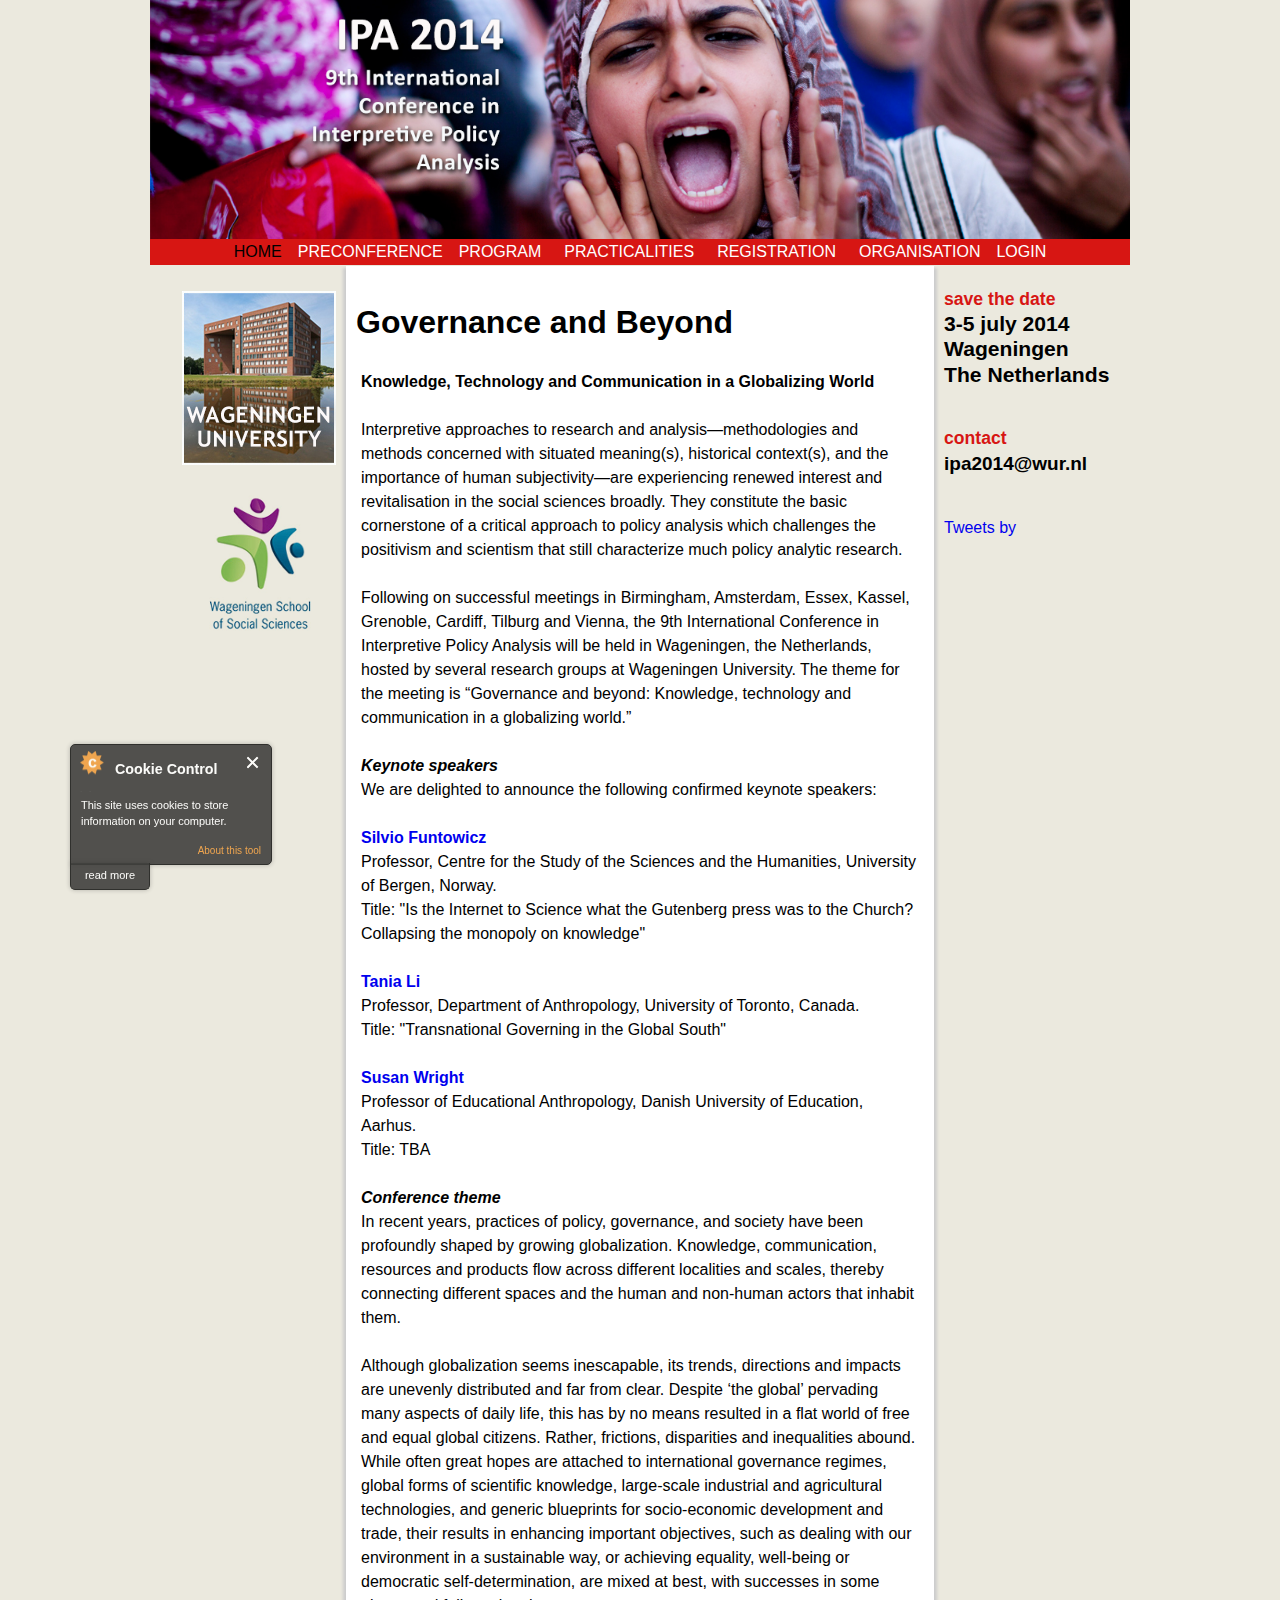
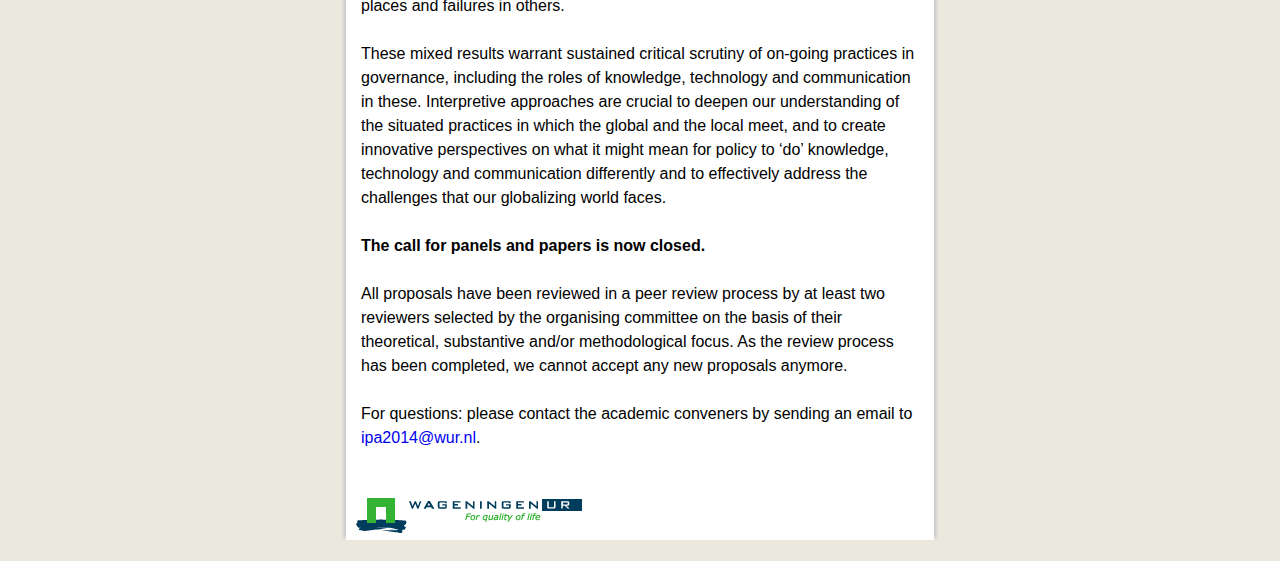
<file: index.html>
<!DOCTYPE html>
<!--[if IEMobile 7]><html class="iem7"  lang="en" dir="ltr"><![endif]-->
<!--[if lte IE 6]><html class="lt-ie9 lt-ie8 lt-ie7"  lang="en" dir="ltr"><![endif]-->
<!--[if (IE 7)&(!IEMobile)]><html class="lt-ie9 lt-ie8"  lang="en" dir="ltr"><![endif]-->
<!--[if IE 8]><html class="lt-ie9"  lang="en" dir="ltr"><![endif]-->
<!--[if (gte IE 9)|(gt IEMobile 7)]><!--><html  lang="en" dir="ltr" prefix="fb: http://ogp.me/ns/fb# og: http://ogp.me/ns# article: http://ogp.me/ns/article# book: http://ogp.me/ns/book# profile: http://ogp.me/ns/profile# video: http://ogp.me/ns/video#"><!--<![endif]-->

<head>
  <meta charset="utf-8" />
<meta name="generator" content="Drupal 7 (http://drupal.org)" />
<link rel="canonical" href="" />
<link rel="shortlink" href="" />
<meta property="og:site_name" content="9th International Conference in Interpretive Policy Analysis" />
<meta property="og:type" content="website" />
<meta property="og:url" content="" />
<meta property="og:title" content="9th International Conference in Interpretive Policy Analysis" />
<meta name="twitter:card" content="summary" />
<meta name="twitter:url" content="" />
<meta name="twitter:title" content="9th International Conference in Interpretive Policy Analysis" />
<meta name="dcterms.title" content="9th International Conference in Interpretive Policy Analysis" />
<meta name="dcterms.type" content="Text" />
<meta name="dcterms.format" content="text/html" />
<meta name="dcterms.identifier" content="" />
  <title>9th International Conference in Interpretive Policy Analysis</title>

      <meta name="MobileOptimized" content="width">
    <meta name="HandheldFriendly" content="true">
    <meta name="viewport" content="width=device-width">
    <meta http-equiv="cleartype" content="on">

  <link type="text/css" rel="stylesheet" href="sites/default/files/css/css_791YXBaKKm1ORM_7huSKEsIV9tSWq6wmRkERhuXpN6w.css" media="all" />
<link type="text/css" rel="stylesheet" href="sites/default/files/css/css__IwiWeiuDCfwmBDFcuWq4AOXJXMbzgrqR-9GpD7_xWs.css" media="all" />
<link type="text/css" rel="stylesheet" href="sites/default/files/css/css_HDY-qoQYsVd9-61jbXsd0Ge8nOyaZN9jtfP5hZMEtgI.css" media="all" />
<link type="text/css" rel="stylesheet" href="sites/default/files/css/css_ZIn4aoqtw_x8_opMBQKBiTugDEvZJWguJaOxnlaDLJY.css" media="all" />
  <script src="sites/default/files/js/js_-z-2lAhufzBeVjYseT6cTzSICUy9vnoLBpu1sF_zZrs.js"></script>
<script src="sites/default/files/js/js_qexG2I6vr73VkagK4NLBH0XlgtqEHHkkfl1d3RwX0R4.js"></script>
<script src="sites/default/files/js/js_BNiRnytJHmBpzXXas2WUhU1xnq2axFFNlEHSnVuZeJg.js"></script>
<script src="sites/default/files/js/js_rv_BKYv7yieH0IgHddhWHDC-bWGan8yiJbusyOpr0mw.js"></script>
<script>function ccAddAnalytics() {
window.window._gaq = window._gaq || [];window._gaq.push(["_setAccount", "UA-42136310-1"]);window._gaq.push(["_setDomainName", ".ipa2014.nl"]);var pluginUrl =  '//www.google-analytics.com/plugins/ga/inpage_linkid.js';
window._gaq.push(['_require', 'inpage_linkid', pluginUrl]);window._gaq.push(["_trackPageview"]);(function() {
var ga = document.createElement('script'); ga.type = 'text/javascript'; ga.async = true;
ga.src = ('https:' == document.location.protocol ? 'https://' : 'http://') + 'stats.g.doubleclick.net/dc.js';
var s = document.getElementsByTagName('script')[0]; s.parentNode.insertBefore(ga, s);
})();(function() {var ga = document.createElement("script");ga.type = "text/javascript";ga.async = true;ga.src = ("https:" == document.location.protocol ? "https://ssl" : "http://www") + ".google-analytics.com/ga.js";var s = document.getElementsByTagName("script")[0];s.parentNode.insertBefore(ga, s);})();
}</script>
<script src="sites/default/files/js/js_zkR4xgwPqPTVzlbZLWkTFIjR4RBKLqats8Oxy4JRFVk.js"></script>
<script>jQuery.extend(Drupal.settings, {"basePath":"\/","pathPrefix":"","ajaxPageState":{"theme":"ipa2014","theme_token":"MkB8ajhz8FDWTkoBLgzgLF5kwCSDVrERTJsazulInbs","js":{"0":1,"1":1,"2":1,"3":1,"sites\/all\/modules\/jquery_update\/replace\/jquery\/1.8\/jquery.min.js":1,"misc\/jquery.once.js":1,"misc\/drupal.js":1,"sites\/all\/modules\/nice_menus\/js\/jquery.bgiframe.js":1,"sites\/all\/modules\/nice_menus\/js\/jquery.hoverIntent.js":1,"sites\/all\/libraries\/superfish\/superfish.js":1,"sites\/all\/modules\/nice_menus\/js\/nice_menus.js":1,"sites\/all\/modules\/cookiecontrol\/js\/cookieControl-5.1.min.js":1,"sites\/all\/modules\/google_analytics\/googleanalytics.js":1,"4":1,"http:\/\/www.ipa2014.nl\/sites\/default\/files\/twitter_block\/widgets.js":1},"css":{"modules\/system\/system.base.css":1,"modules\/system\/system.menus.css":1,"modules\/system\/system.messages.css":1,"modules\/system\/system.theme.css":1,"modules\/comment\/comment.css":1,"modules\/field\/theme\/field.css":1,"sites\/all\/modules\/logintoboggan\/logintoboggan.css":1,"modules\/node\/node.css":1,"modules\/search\/search.css":1,"modules\/user\/user.css":1,"sites\/all\/modules\/views\/css\/views.css":1,"sites\/all\/modules\/ctools\/css\/ctools.css":1,"sites\/all\/modules\/nice_menus\/css\/nice_menus.css":1,"sites\/all\/themes\/ipa2014\/css\/mymenu.css":1,"sites\/all\/themes\/ipa2014\/system.menus.css":1,"sites\/all\/themes\/ipa2014\/css\/normalize.css":1,"sites\/all\/themes\/ipa2014\/css\/wireframes.css":1,"sites\/all\/themes\/ipa2014\/css\/layouts\/fixed-width.css":1,"sites\/all\/themes\/ipa2014\/css\/page-backgrounds.css":1,"sites\/all\/themes\/ipa2014\/css\/tabs.css":1,"sites\/all\/themes\/ipa2014\/css\/pages.css":1,"sites\/all\/themes\/ipa2014\/css\/blocks.css":1,"sites\/all\/themes\/ipa2014\/css\/navigation.css":1,"sites\/all\/themes\/ipa2014\/css\/views-styles.css":1,"sites\/all\/themes\/ipa2014\/css\/nodes.css":1,"sites\/all\/themes\/ipa2014\/css\/comments.css":1,"sites\/all\/themes\/ipa2014\/css\/forms.css":1,"sites\/all\/themes\/ipa2014\/css\/fields.css":1,"sites\/all\/themes\/ipa2014\/css\/print.css":1}},"googleanalytics":{"trackOutbound":1,"trackMailto":1,"trackDownload":1,"trackDownloadExtensions":"7z|aac|arc|arj|asf|asx|avi|bin|csv|doc|exe|flv|gif|gz|gzip|hqx|jar|jpe?g|js|mp(2|3|4|e?g)|mov(ie)?|msi|msp|pdf|phps|png|ppt|qtm?|ra(m|r)?|sea|sit|tar|tgz|torrent|txt|wav|wma|wmv|wpd|xls|xml|z|zip","trackDomainMode":"1"},"nice_menus_options":{"delay":800,"speed":"slow"}});</script>
      <!--[if lt IE 9]>
    <script src="/sites/all/themes/zen/js/html5-respond.js"></script>
    <![endif]-->
  </head>
<body class="html front not-logged-in two-sidebars page-node page-node- page-node-1 node-type-page" >
      <p id="skip-link">
      <a href="#main-menu" class="element-invisible element-focusable">Jump to navigation</a>
    </p>
      
<div id="page">

  <header class="header" id="header" role="banner">

          <a href="/" title="Home" rel="home" class="header__logo" id="logo"><img src="sites/default/files/header%20met%20text.jpg" alt="Home" class="header__logo-image" /></a>
    
    
    
    
  </header>

  <div id="main">

    <div id="content" class="column" role="main">
                  <a id="main-content"></a>
                    <h1 class="page__title title" id="page-title">Governance and Beyond</h1>
                                          


<article class="node-1 node node-page view-mode-full clearfix">

  
  <div class="field field-name-body field-type-text-with-summary field-label-hidden"><div class="field-items"><div class="field-item even"><p><strong>Knowledge, Technology and Communication in a Globalizing World</strong></p>
<p>Interpretive approaches to research and analysis—methodologies and methods concerned with situated meaning(s), historical context(s), and the importance of human subjectivity—are experiencing renewed interest and revitalisation in the social sciences broadly. They constitute the basic cornerstone of a critical approach to policy analysis which challenges the positivism and scientism that still characterize much policy analytic research.</p>
<p>Following on successful meetings in Birmingham, Amsterdam, Essex, Kassel, Grenoble, Cardiff, Tilburg and Vienna, the 9th International Conference in Interpretive Policy Analysis will be held in Wageningen, the Netherlands, hosted by several research groups at Wageningen University. The theme for the meeting is “Governance and beyond: Knowledge, technology and communication in a globalizing world.”</p>
<p><strong><em>Keynote speakers</em></strong><br />
We are delighted to announce the following confirmed keynote speakers:</p>
<p><strong><a href="/keynote_speakers#silvio">Silvio Funtowicz</a></strong><br />
Professor, Centre for the Study of the Sciences and the Humanities, University of Bergen, Norway.<br />
Title: "Is the Internet to Science what the Gutenberg press was to the Church? Collapsing the monopoly on knowledge"</p>
<p><strong><a href="/keynote_speakers#tania">Tania Li</a></strong><br />
Professor, Department of Anthropology, University of Toronto, Canada.<br />
Title: "Transnational Governing in the Global South"</p>
<p><strong><a href="/keynote_speakers#susan">Susan Wright</a></strong><br />
Professor of Educational Anthropology, Danish University of Education, Aarhus.<br />
Title: TBA</p>
<p><strong><em>Conference theme</em></strong><br />
In recent years, practices of policy, governance, and society have been profoundly shaped by growing globalization. Knowledge, communication, resources and products flow across different localities and scales, thereby connecting different spaces and the human and non-human actors that inhabit them.</p>
<p>Although globalization seems inescapable, its trends, directions and impacts are unevenly distributed and far from clear. Despite ‘the global’ pervading many aspects of daily life, this has by no means resulted in a flat world of free and equal global citizens. Rather, frictions, disparities and inequalities abound. While often great hopes are attached to international governance regimes, global forms of scientific knowledge, large-scale industrial and agricultural technologies, and generic blueprints for socio-economic development and trade, their results in enhancing important objectives, such as dealing with our environment in a sustainable way, or achieving equality, well-being or democratic self-determination, are mixed at best, with successes in some places and failures in others.</p>
<p>These mixed results warrant sustained critical scrutiny of on-going practices in governance, including the roles of knowledge, technology and communication in these. Interpretive approaches are crucial to deepen our understanding of the situated practices in which the global and the local meet, and to create innovative perspectives on what it might mean for policy to ‘do’ knowledge, technology and communication differently and to effectively address the challenges that our globalizing world faces.</p>
<p><strong>The call for panels and papers is now closed. </strong></p>
<p>All proposals have been reviewed in a peer review process by at least two reviewers selected by the organising committee on the basis of their theoretical, substantive and/or methodological focus. As the review process has been completed, we cannot accept any new proposals anymore.</p>
<p>For questions: please contact the academic conveners by sending an email to <a href="mailto:ipa2014@wur.nl">ipa2014@wur.nl</a>.</p>
</div></div></div>
  
  
</article>
<div id="block-block-1" class="block block-block last even">

      
  <p><img src="/sites/default/files/wur-logo.png" alt="wur logo" /></p>

</div>
          </div>

    <div id="navigation">

              <nav id="main-menu" role="navigation" tabindex="-1">
                    <div id="nice-menu-center">
          <ul class="nice-menu nice-menu-down nice-menu-main-menu" id="nice-menu-0"><li class="menu__item menu-364 menu-path-node-1 active-trail first odd "><a href="/" class="menu__link active">Home</a></li>
<li class="menu__item menu-467 menu-path-node-8  even "><a href="/preconference.html" class="menu__link">Preconference</a></li>
<li class="menu__item menu-465 menuparent  menu-path-nolink  odd "><a title="" class="menu__link nolink">Program</a><ul><li class="menu__item menu-831 menu-path-node-176 first odd "><a href="/program_ipa.html" class="menu__link">Program IPA 2014</a></li>
<li class="menu__item menu-466 menu-path-node-7  even "><a href="/keynote_speakers.html" class="menu__link">Keynote speakers</a></li>
<li class="menu__item menu-832 menu-path-node-177  odd "><a href="/paper_and_poster.html" class="menu__link">Papers and posters</a></li>
<li class="menu__item menu-459 menu-path-node-3  even last"><a href="/methodology_workshop.html" class="menu__link">Methodology Workshops</a></li>
</ul></li>
<li class="menu__item menu-784 menuparent  menu-path-nolink  even "><a title="" class="menu__link nolink">Practicalities</a><ul><li class="menu__item menu-876 menu-path-node-179 first odd "><a href="/node/179.html" class="menu__link">Preconference course venue</a></li>
<li class="menu__item menu-460 menu-path-node-6  even "><a href="/location.html" class="menu__link">Conference venue</a></li>
<li class="menu__item menu-829 menu-path-node-175  odd "><a href="/conference_dinner.html" class="menu__link">Conference dinner</a></li>
<li class="menu__item menu-785 menu-path-node-174  even last"><a href="/node/174.html" class="menu__link">Accomodation</a></li>
</ul></li>
<li class="menu__item menu-786 menuparent  menu-path-node-173  odd "><a href="/registration.html" class="menu__link">Registration</a><ul><li class="menu__item menu-830 menu-path-wageningenurnl-en-expertise-services-chair-groups-social-sciences-strategic-communication-group-show-registration-ipa-2014htm first odd "><a href="http://www.wageningenur.nl/en/Expertise-Services/Chair-groups/Social-Sciences/Strategic-Communication-Group/Show/Registration-IPA-2014.htm" title="" class="menu__link">Registration form</a></li>
<li class="menu__item menu-833 menu-path-node-178  even last"><a href="/dates.html" class="menu__link">Important dates</a></li>
</ul></li>
<li class="menu__item menu-461 menu-path-node-4  even "><a href="/organisation.html" class="menu__link">Organisation</a></li>
<li class="menu__item menu-363 menu-path-user-login  odd last"><a href="/user/login.html" title="Register on this site to participate" class="menu__link">login</a></li>
</ul>
          </div>
                  </nav>
      
      
    </div>

    
          <aside class="sidebars">
          <section class="region region-sidebar-first column sidebar">
    <div id="block-block-2" class="block block-block first odd">

      
  <p><a class="ipa-first-sidebar forum-img" href="http://www.wageningenur.nl/en.htm"><img src="/sites/default/files/forum wageningen.jpg" alt="Forum building WUR" /></a></p>

</div>
<div id="block-block-5" class="block block-block last even">

      
  <p><a class="ipa-first-sidebar forum-img" href="http://www.wass.wur.nl"><img src="/sites/default/files/wass.png" alt="WASS logo" /></a></p>

</div>
  </section>
          <section class="region region-sidebar-second column sidebar">
    <div id="block-block-3" class="block block-block first odd">

      
  <div class="ipa2014-notification">
<span class="ipa2014-red">save the date</span>
<p>3-5 july 2014<br />
Wageningen<br />
The Netherlands</p>
</div>

</div>
<div id="block-block-4" class="block block-block even">

      
  <div class="ipa2014-notification">
<span class="ipa2014-red">contact</span>
<p><a href="mailto:ipa2014@wur.nl">ipa2014@wur.nl</a></p>
</div>

</div>
<div id="block-twitter-block-1" class="block block-twitter-block last odd">

      
  <a href="https://twitter.com/" class="twitter-timeline" data-widget-id="351465397947609089" data-tweet-limit="1" data-aria-polite="polite">Tweets by </a>
</div>
  </section>
      </aside>
    
  </div>

  
</div>

  <script>
    jQuery(document).ready(function($) {
    cookieControl({
        introText: '<p>This site uses cookies to store information on your computer.</p>',
        fullText: '<p>Some cookies on this site are essential, and the site won\'t work as expected without them. These cookies are set when you submit a form, login or interact with the site by doing something that goes beyond clicking on simple links.</p><p>We also use some non-essential cookies to anonymously track visitors or enhance your experience of the site. If you\'re not happy with this, we won\'t set these cookies but some nice features of the site may be unavailable.</p>',
        theme: 'dark',
        html: '<div id="cccwr"><div id="ccc-state" class="ccc-pause"><div id="ccc-icon"><button><span>Cookie Control</span></button></div><div class="ccc-widget"><div class="ccc-outer"><div class="ccc-inner"><h2>Cookie Control</h2><div class="ccc-content"><p class="ccc-intro"></p><div class="ccc-expanded"></div><div id="ccc-cookies-switch" style="background-position-x: 0;"><a id="cctoggle" href="#" style="background-position-x: 0;" name="cctoggle"><span id="cctoggle-text">Cookies test</span></a></div><div id="ccc-implicit-warning">(One cookie will be set to store your preference)</div><div id="ccc-explicit-checkbox"><label><input id="cchide-popup" type="checkbox" name="ccc-hide-popup" value="Y" /> Do not ask me again<br /></label> (Ticking this sets a cookie to hide this popup if you then hit close. This will not store any personal information)</div><p class="ccc-about"><small><a href="http://www.civicuk.com/cookie-law" target="_blank">About this tool</a></small></p><a class="ccc-icon" href="http://www.civicuk.com/cookie-law" target="_blank"title="About Cookie Control">About Cookie Control</a><button class="ccc-close">Close</button></div></div></div><button class="ccc-expand">read more</button></div></div></div>',
        position: 'left',
        shape: 'triangle',
        startOpen: true,
        autoHide: 60000,
        onAccept: function(cc){cookiecontrol_accepted(cc)},
        onReady: function(){},
        onCookiesAllowed: function(cc){cookiecontrol_cookiesallowed(cc)},
        onCookiesNotAllowed: function(cc){cookiecontrol_cookiesnotallowed(cc)},
        countries: '',
        subdomains: true,
        cookieName: '9th-international-conference-in-interpretive-policy-analysis_cookiecontrol',
        iconStatusCookieName: 'ccShowCookieIcon',
        consentModel: 'information_only'
        });
      });
    </script>
<script>function cookiecontrol_accepted(cc) {
cc.setCookie('ccShowCookieIcon', 'no');jQuery('#ccc-icon').hide();
ccAddAnalytics();
}</script>
<script>function cookiecontrol_cookiesallowed(cc) {
ccAddAnalytics();
}</script>
<script>function cookiecontrol_cookiesnotallowed(cc) {

}</script>
</body>
</html>
</file>
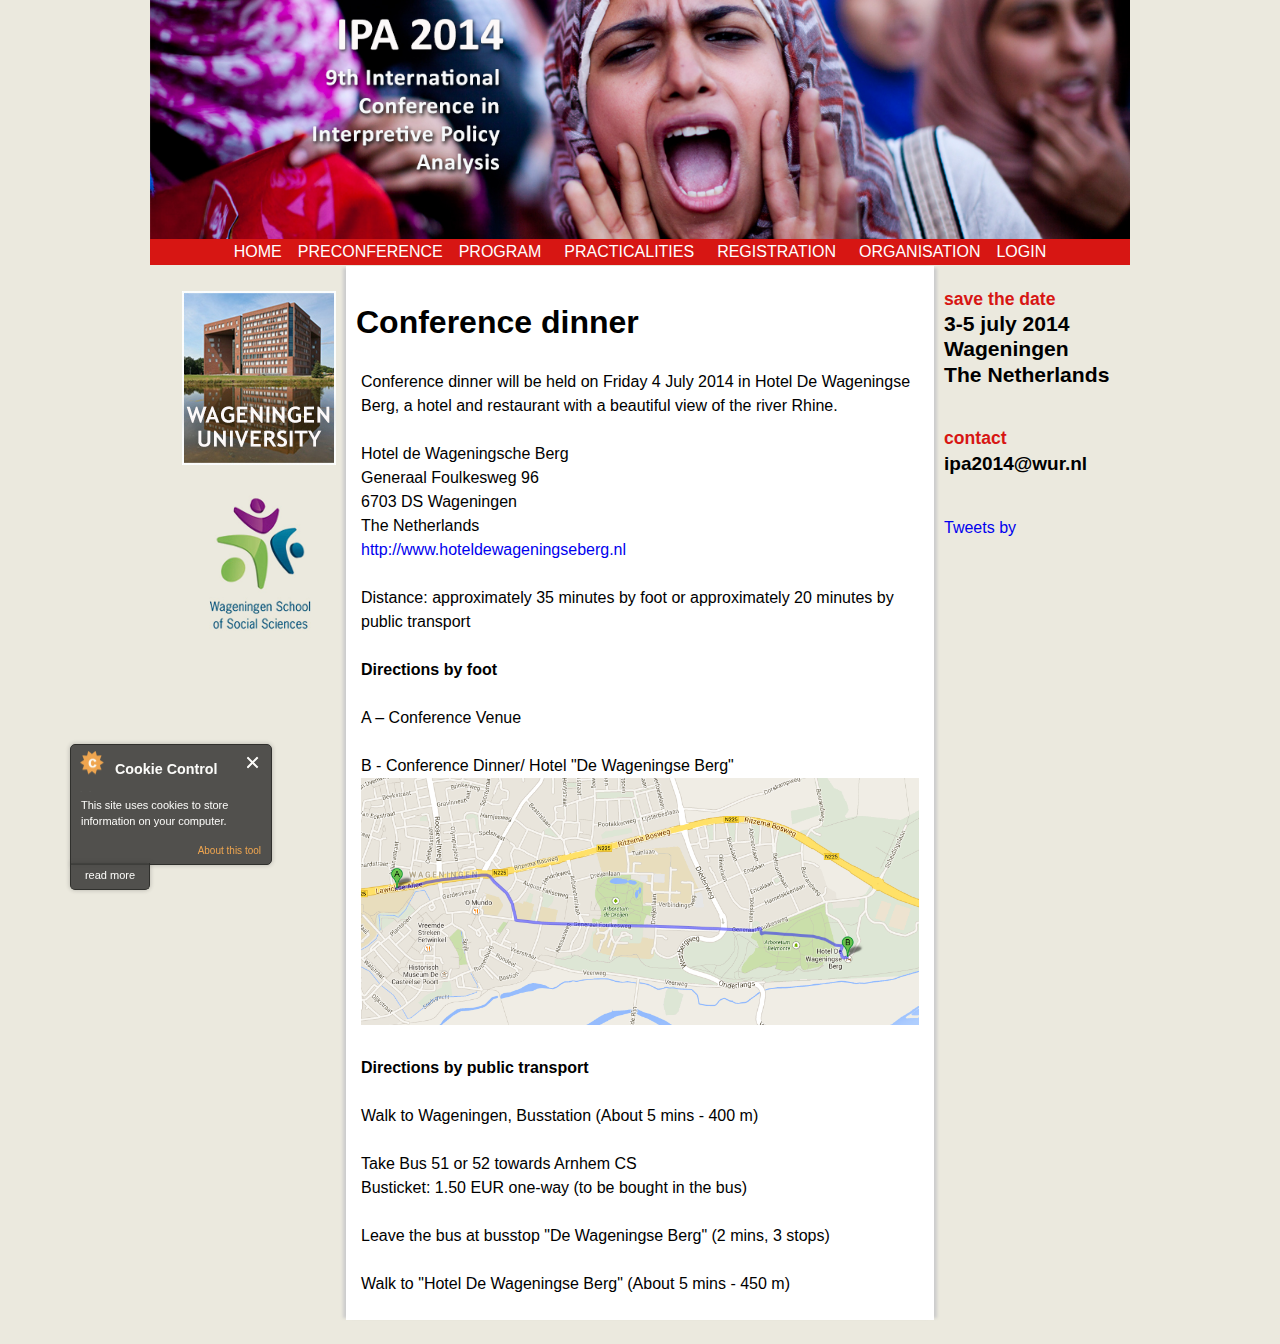
<file: conference_dinner.html>
<!DOCTYPE html>
<!--[if IEMobile 7]><html class="iem7"  lang="en" dir="ltr"><![endif]-->
<!--[if lte IE 6]><html class="lt-ie9 lt-ie8 lt-ie7"  lang="en" dir="ltr"><![endif]-->
<!--[if (IE 7)&(!IEMobile)]><html class="lt-ie9 lt-ie8"  lang="en" dir="ltr"><![endif]-->
<!--[if IE 8]><html class="lt-ie9"  lang="en" dir="ltr"><![endif]-->
<!--[if (gte IE 9)|(gt IEMobile 7)]><!--><html  lang="en" dir="ltr" prefix="fb: http://ogp.me/ns/fb# og: http://ogp.me/ns# article: http://ogp.me/ns/article# book: http://ogp.me/ns/book# profile: http://ogp.me/ns/profile# video: http://ogp.me/ns/video#"><!--<![endif]-->

<head>
  <meta charset="utf-8" />
<meta name="description" content="Conference dinner will be held on Friday 4 July 2014 in Hotel De Wageningse Berg, a hotel and restaurant with a beautiful view of the river Rhine. Hotel de Wageningsche Berg Generaal Foulkesweg 96 6703 DS Wageningen The Netherlandshttp://www.hoteldewageningseberg.nl Distance: approximately 35 minutes by foot or approximately 20 minutes by public transport Directions by foot A – Conference Venue" />
<meta name="generator" content="Drupal 7 (http://drupal.org)" />
<link rel="canonical" href="conference_dinner" />
<link rel="shortlink" href="node/175" />
<meta property="og:site_name" content="9th International Conference in Interpretive Policy Analysis" />
<meta property="og:type" content="article" />
<meta property="og:title" content="Conference dinner" />
<meta property="og:url" content="conference_dinner" />
<meta property="og:description" content="Conference dinner will be held on Friday 4 July 2014 in Hotel De Wageningse Berg, a hotel and restaurant with a beautiful view of the river Rhine. Hotel de Wageningsche Berg Generaal Foulkesweg 96 6703 DS Wageningen The Netherlandshttp://www.hoteldewageningseberg.nl Distance: approximately 35 minutes by foot or approximately 20 minutes by public transport Directions by foot A – Conference Venue" />
<meta property="og:updated_time" content="2014-05-24T18:05:07+02:00" />
<meta name="twitter:card" content="summary" />
<meta name="twitter:url" content="conference_dinner" />
<meta name="twitter:title" content="Conference dinner" />
<meta name="twitter:description" content="Conference dinner will be held on Friday 4 July 2014 in Hotel De Wageningse Berg, a hotel and restaurant with a beautiful view of the river Rhine. Hotel de Wageningsche Berg Generaal Foulkesweg 96 6703 DS Wageningen The Netherlandshttp://www.hoteldewageningseberg.nl Distance: approximately 35 minutes by foot or approximately 20 minutes by public transport Directions by foot A – Conference Venue" />
<meta property="article:published_time" content="2014-03-05T11:22:10+01:00" />
<meta property="article:modified_time" content="2014-05-24T18:05:07+02:00" />
<meta name="dcterms.title" content="Conference dinner" />
<meta name="dcterms.creator" content="bomme003" />
<meta name="dcterms.description" content="Conference dinner will be held on Friday 4 July 2014 in Hotel De Wageningse Berg, a hotel and restaurant with a beautiful view of the river Rhine. Hotel de Wageningsche Berg Generaal Foulkesweg 96 6703 DS Wageningen The Netherlandshttp://www.hoteldewageningseberg.nl Distance: approximately 35 minutes by foot or approximately 20 minutes by public transport Directions by foot A – Conference Venue" />
<meta name="dcterms.date" content="2014-03-05T11:22+01:00" />
<meta name="dcterms.modified" content="2014-05-24T18:05+02:00" />
<meta name="dcterms.type" content="Text" />
<meta name="dcterms.format" content="text/html" />
<meta name="dcterms.identifier" content="conference_dinner" />
<meta name="dcterms.language" content="und" />
  <title>Conference dinner | 9th International Conference in Interpretive Policy Analysis</title>

      <meta name="MobileOptimized" content="width">
    <meta name="HandheldFriendly" content="true">
    <meta name="viewport" content="width=device-width">
    <meta http-equiv="cleartype" content="on">

  <link type="text/css" rel="stylesheet" href="sites/default/files/css/css_791YXBaKKm1ORM_7huSKEsIV9tSWq6wmRkERhuXpN6w.css" media="all" />
<link type="text/css" rel="stylesheet" href="sites/default/files/css/css__IwiWeiuDCfwmBDFcuWq4AOXJXMbzgrqR-9GpD7_xWs.css" media="all" />
<link type="text/css" rel="stylesheet" href="sites/default/files/css/css_HDY-qoQYsVd9-61jbXsd0Ge8nOyaZN9jtfP5hZMEtgI.css" media="all" />
<link type="text/css" rel="stylesheet" href="sites/default/files/css/css_ZIn4aoqtw_x8_opMBQKBiTugDEvZJWguJaOxnlaDLJY.css" media="all" />
  <script src="sites/default/files/js/js_-z-2lAhufzBeVjYseT6cTzSICUy9vnoLBpu1sF_zZrs.js"></script>
<script src="sites/default/files/js/js_qexG2I6vr73VkagK4NLBH0XlgtqEHHkkfl1d3RwX0R4.js"></script>
<script src="sites/default/files/js/js_BNiRnytJHmBpzXXas2WUhU1xnq2axFFNlEHSnVuZeJg.js"></script>
<script src="sites/default/files/js/js_rv_BKYv7yieH0IgHddhWHDC-bWGan8yiJbusyOpr0mw.js"></script>
<script>function ccAddAnalytics() {
window.window._gaq = window._gaq || [];window._gaq.push(["_setAccount", "UA-42136310-1"]);window._gaq.push(["_setDomainName", ".ipa2014.nl"]);var pluginUrl =  '//www.google-analytics.com/plugins/ga/inpage_linkid.js';
window._gaq.push(['_require', 'inpage_linkid', pluginUrl]);window._gaq.push(["_trackPageview"]);(function() {
var ga = document.createElement('script'); ga.type = 'text/javascript'; ga.async = true;
ga.src = ('https:' == document.location.protocol ? 'https://' : 'http://') + 'stats.g.doubleclick.net/dc.js';
var s = document.getElementsByTagName('script')[0]; s.parentNode.insertBefore(ga, s);
})();(function() {var ga = document.createElement("script");ga.type = "text/javascript";ga.async = true;ga.src = ("https:" == document.location.protocol ? "https://ssl" : "http://www") + ".google-analytics.com/ga.js";var s = document.getElementsByTagName("script")[0];s.parentNode.insertBefore(ga, s);})();
}</script>
<script src="sites/default/files/js/js_zkR4xgwPqPTVzlbZLWkTFIjR4RBKLqats8Oxy4JRFVk.js"></script>
<script>jQuery.extend(Drupal.settings, {"basePath":"\/","pathPrefix":"","ajaxPageState":{"theme":"ipa2014","theme_token":"2IGdjC4Wi3E1ntoasI4lOip3UmH3xNDOpkGC6v6F8yY","js":{"0":1,"1":1,"2":1,"3":1,"sites\/all\/modules\/jquery_update\/replace\/jquery\/1.8\/jquery.min.js":1,"misc\/jquery.once.js":1,"misc\/drupal.js":1,"sites\/all\/modules\/nice_menus\/js\/jquery.bgiframe.js":1,"sites\/all\/modules\/nice_menus\/js\/jquery.hoverIntent.js":1,"sites\/all\/libraries\/superfish\/superfish.js":1,"sites\/all\/modules\/nice_menus\/js\/nice_menus.js":1,"sites\/all\/modules\/cookiecontrol\/js\/cookieControl-5.1.min.js":1,"sites\/all\/modules\/google_analytics\/googleanalytics.js":1,"4":1,"http:\/\/www.ipa2014.nl\/sites\/default\/files\/twitter_block\/widgets.js":1},"css":{"modules\/system\/system.base.css":1,"modules\/system\/system.menus.css":1,"modules\/system\/system.messages.css":1,"modules\/system\/system.theme.css":1,"modules\/comment\/comment.css":1,"modules\/field\/theme\/field.css":1,"sites\/all\/modules\/logintoboggan\/logintoboggan.css":1,"modules\/node\/node.css":1,"modules\/search\/search.css":1,"modules\/user\/user.css":1,"sites\/all\/modules\/views\/css\/views.css":1,"sites\/all\/modules\/ctools\/css\/ctools.css":1,"sites\/all\/modules\/nice_menus\/css\/nice_menus.css":1,"sites\/all\/themes\/ipa2014\/css\/mymenu.css":1,"sites\/all\/themes\/ipa2014\/system.menus.css":1,"sites\/all\/themes\/ipa2014\/css\/normalize.css":1,"sites\/all\/themes\/ipa2014\/css\/wireframes.css":1,"sites\/all\/themes\/ipa2014\/css\/layouts\/fixed-width.css":1,"sites\/all\/themes\/ipa2014\/css\/page-backgrounds.css":1,"sites\/all\/themes\/ipa2014\/css\/tabs.css":1,"sites\/all\/themes\/ipa2014\/css\/pages.css":1,"sites\/all\/themes\/ipa2014\/css\/blocks.css":1,"sites\/all\/themes\/ipa2014\/css\/navigation.css":1,"sites\/all\/themes\/ipa2014\/css\/views-styles.css":1,"sites\/all\/themes\/ipa2014\/css\/nodes.css":1,"sites\/all\/themes\/ipa2014\/css\/comments.css":1,"sites\/all\/themes\/ipa2014\/css\/forms.css":1,"sites\/all\/themes\/ipa2014\/css\/fields.css":1,"sites\/all\/themes\/ipa2014\/css\/print.css":1}},"googleanalytics":{"trackOutbound":1,"trackMailto":1,"trackDownload":1,"trackDownloadExtensions":"7z|aac|arc|arj|asf|asx|avi|bin|csv|doc|exe|flv|gif|gz|gzip|hqx|jar|jpe?g|js|mp(2|3|4|e?g)|mov(ie)?|msi|msp|pdf|phps|png|ppt|qtm?|ra(m|r)?|sea|sit|tar|tgz|torrent|txt|wav|wma|wmv|wpd|xls|xml|z|zip","trackDomainMode":"1"},"nice_menus_options":{"delay":800,"speed":"slow"}});</script>
      <!--[if lt IE 9]>
    <script src="/sites/all/themes/zen/js/html5-respond.js"></script>
    <![endif]-->
  </head>
<body class="html not-front not-logged-in two-sidebars page-node page-node- page-node-175 node-type-page section-conference-dinner" >
      <p id="skip-link">
      <a href="#main-menu" class="element-invisible element-focusable">Jump to navigation</a>
    </p>
      
<div id="page">

  <header class="header" id="header" role="banner">

          <a href="/" title="Home" rel="home" class="header__logo" id="logo"><img src="sites/default/files/header%20met%20text.jpg" alt="Home" class="header__logo-image" /></a>
    
    
    
    
  </header>

  <div id="main">

    <div id="content" class="column" role="main">
                  <a id="main-content"></a>
                    <h1 class="page__title title" id="page-title">Conference dinner</h1>
                                          


<article class="node-175 node node-page view-mode-full clearfix">

  
  <div class="field field-name-body field-type-text-with-summary field-label-hidden"><div class="field-items"><div class="field-item even"><p>Conference dinner will be held on Friday 4 July 2014 in Hotel De Wageningse Berg, a hotel and restaurant with a beautiful view of the river Rhine.</p>
<p>Hotel de Wageningsche Berg<br />
Generaal Foulkesweg 96<br />
6703 DS Wageningen<br />
The Netherlands<br /><a href="http://www.hoteldewageningseberg.nl">http://www.hoteldewageningseberg.nl</a></p>
<p>Distance: approximately 35 minutes by foot or approximately 20 minutes by public transport</p>
<p><strong>Directions by foot</strong></p>
<p>A – Conference Venue</p>
<p>B - Conference Dinner/ Hotel "De Wageningse Berg"<br /><img src="/sites/default/files/Map%20to%20conference%20dinner.png" alt="route map" /></p>
<p><strong>Directions by public transport</strong></p>
<p>Walk to Wageningen, Busstation (About 5 mins - 400 m)</p>
<p>Take Bus 51 or 52 towards Arnhem CS<br />
Busticket: 1.50 EUR one-way (to be bought in the bus)</p>
<p>Leave the bus at busstop "De Wageningse Berg" (2 mins, 3 stops)</p>
<p>Walk to "Hotel De Wageningse Berg" (About 5 mins - 450 m)</p>
</div></div></div>
  
  
</article>
          </div>

    <div id="navigation">

              <nav id="main-menu" role="navigation" tabindex="-1">
                    <div id="nice-menu-center">
          <ul class="nice-menu nice-menu-down nice-menu-main-menu" id="nice-menu-0"><li class="menu__item menu-364 menu-path-node-1 first odd "><a href="/" class="menu__link">Home</a></li>
<li class="menu__item menu-467 menu-path-node-8  even "><a href="/preconference" class="menu__link">Preconference</a></li>
<li class="menu__item menu-465 menuparent  menu-path-nolink  odd "><a title="" class="menu__link nolink">Program</a><ul><li class="menu__item menu-831 menu-path-node-176 first odd "><a href="/program_ipa" class="menu__link">Program IPA 2014</a></li>
<li class="menu__item menu-466 menu-path-node-7  even "><a href="/keynote_speakers" class="menu__link">Keynote speakers</a></li>
<li class="menu__item menu-832 menu-path-node-177  odd "><a href="/paper_and_poster" class="menu__link">Papers and posters</a></li>
<li class="menu__item menu-459 menu-path-node-3  even last"><a href="/methodology_workshop" class="menu__link">Methodology Workshops</a></li>
</ul></li>
<li class="menu__item menu-784 menuparent  menu-path-nolink active-trail  even "><a title="" class="menu__link nolink">Practicalities</a><ul><li class="menu__item menu-876 menu-path-node-179 first odd "><a href="/node/179" class="menu__link">Preconference course venue</a></li>
<li class="menu__item menu-460 menu-path-node-6  even "><a href="/location" class="menu__link">Conference venue</a></li>
<li class="menu__item menu-829 menu-path-node-175 active-trail  odd "><a href="/conference_dinner" class="menu__link active">Conference dinner</a></li>
<li class="menu__item menu-785 menu-path-node-174  even last"><a href="/node/174" class="menu__link">Accomodation</a></li>
</ul></li>
<li class="menu__item menu-786 menuparent  menu-path-node-173  odd "><a href="/registration" class="menu__link">Registration</a><ul><li class="menu__item menu-830 menu-path-wageningenurnl-en-expertise-services-chair-groups-social-sciences-strategic-communication-group-show-registration-ipa-2014htm first odd "><a href="http://www.wageningenur.nl/en/Expertise-Services/Chair-groups/Social-Sciences/Strategic-Communication-Group/Show/Registration-IPA-2014.htm" title="" class="menu__link">Registration form</a></li>
<li class="menu__item menu-833 menu-path-node-178  even last"><a href="/dates" class="menu__link">Important dates</a></li>
</ul></li>
<li class="menu__item menu-461 menu-path-node-4  even "><a href="/organisation" class="menu__link">Organisation</a></li>
<li class="menu__item menu-363 menu-path-user-login  odd last"><a href="/user/login" title="Register on this site to participate" class="menu__link">login</a></li>
</ul>
          </div>
                  </nav>
      
      
    </div>

    
          <aside class="sidebars">
          <section class="region region-sidebar-first column sidebar">
    <div id="block-block-2" class="block block-block first odd">

      
  <p><a class="ipa-first-sidebar forum-img" href="http://www.wageningenur.nl/en.htm"><img src="/sites/default/files/forum wageningen.jpg" alt="Forum building WUR" /></a></p>

</div>
<div id="block-block-5" class="block block-block last even">

      
  <p><a class="ipa-first-sidebar forum-img" href="http://www.wass.wur.nl"><img src="/sites/default/files/wass.png" alt="WASS logo" /></a></p>

</div>
  </section>
          <section class="region region-sidebar-second column sidebar">
    <div id="block-block-3" class="block block-block first odd">

      
  <div class="ipa2014-notification">
<span class="ipa2014-red">save the date</span>
<p>3-5 july 2014<br />
Wageningen<br />
The Netherlands</p>
</div>

</div>
<div id="block-block-4" class="block block-block even">

      
  <div class="ipa2014-notification">
<span class="ipa2014-red">contact</span>
<p><a href="mailto:ipa2014@wur.nl">ipa2014@wur.nl</a></p>
</div>

</div>
<div id="block-twitter-block-1" class="block block-twitter-block last odd">

      
  <a href="https://twitter.com/" class="twitter-timeline" data-widget-id="351465397947609089" data-tweet-limit="1" data-aria-polite="polite">Tweets by </a>
</div>
  </section>
      </aside>
    
  </div>

  
</div>

  <script>
    jQuery(document).ready(function($) {
    cookieControl({
        introText: '<p>This site uses cookies to store information on your computer.</p>',
        fullText: '<p>Some cookies on this site are essential, and the site won\'t work as expected without them. These cookies are set when you submit a form, login or interact with the site by doing something that goes beyond clicking on simple links.</p><p>We also use some non-essential cookies to anonymously track visitors or enhance your experience of the site. If you\'re not happy with this, we won\'t set these cookies but some nice features of the site may be unavailable.</p>',
        theme: 'dark',
        html: '<div id="cccwr"><div id="ccc-state" class="ccc-pause"><div id="ccc-icon"><button><span>Cookie Control</span></button></div><div class="ccc-widget"><div class="ccc-outer"><div class="ccc-inner"><h2>Cookie Control</h2><div class="ccc-content"><p class="ccc-intro"></p><div class="ccc-expanded"></div><div id="ccc-cookies-switch" style="background-position-x: 0;"><a id="cctoggle" href="#" style="background-position-x: 0;" name="cctoggle"><span id="cctoggle-text">Cookies test</span></a></div><div id="ccc-implicit-warning">(One cookie will be set to store your preference)</div><div id="ccc-explicit-checkbox"><label><input id="cchide-popup" type="checkbox" name="ccc-hide-popup" value="Y" /> Do not ask me again<br /></label> (Ticking this sets a cookie to hide this popup if you then hit close. This will not store any personal information)</div><p class="ccc-about"><small><a href="http://www.civicuk.com/cookie-law" target="_blank">About this tool</a></small></p><a class="ccc-icon" href="http://www.civicuk.com/cookie-law" target="_blank"title="About Cookie Control">About Cookie Control</a><button class="ccc-close">Close</button></div></div></div><button class="ccc-expand">read more</button></div></div></div>',
        position: 'left',
        shape: 'triangle',
        startOpen: true,
        autoHide: 60000,
        onAccept: function(cc){cookiecontrol_accepted(cc)},
        onReady: function(){},
        onCookiesAllowed: function(cc){cookiecontrol_cookiesallowed(cc)},
        onCookiesNotAllowed: function(cc){cookiecontrol_cookiesnotallowed(cc)},
        countries: '',
        subdomains: true,
        cookieName: '9th-international-conference-in-interpretive-policy-analysis_cookiecontrol',
        iconStatusCookieName: 'ccShowCookieIcon',
        consentModel: 'information_only'
        });
      });
    </script>
<script>function cookiecontrol_accepted(cc) {
cc.setCookie('ccShowCookieIcon', 'no');jQuery('#ccc-icon').hide();
ccAddAnalytics();
}</script>
<script>function cookiecontrol_cookiesallowed(cc) {
ccAddAnalytics();
}</script>
<script>function cookiecontrol_cookiesnotallowed(cc) {

}</script>
</body>
</html>
</file>
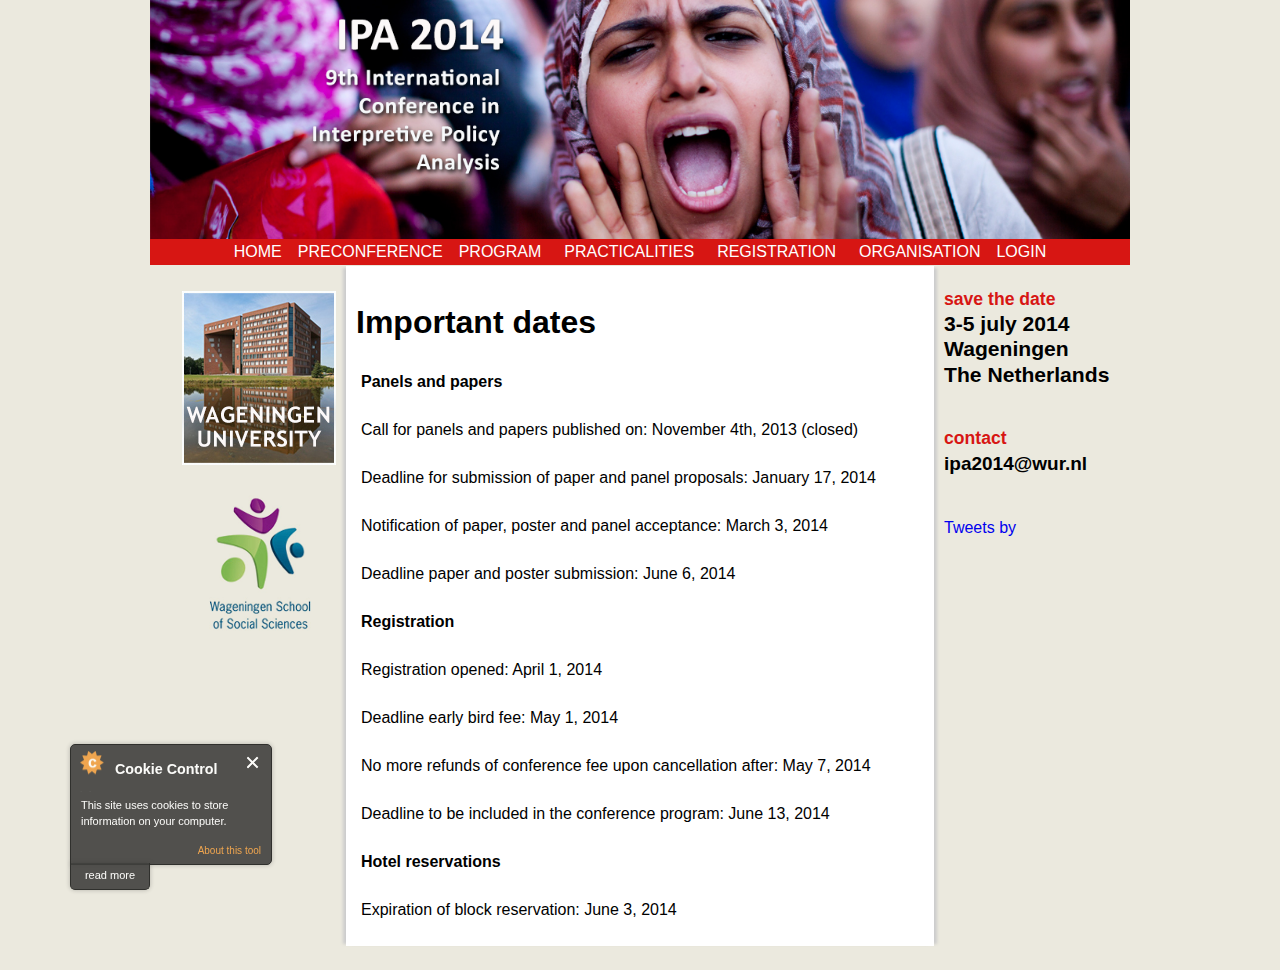
<file: dates.html>
<!DOCTYPE html>
<!--[if IEMobile 7]><html class="iem7"  lang="en" dir="ltr"><![endif]-->
<!--[if lte IE 6]><html class="lt-ie9 lt-ie8 lt-ie7"  lang="en" dir="ltr"><![endif]-->
<!--[if (IE 7)&(!IEMobile)]><html class="lt-ie9 lt-ie8"  lang="en" dir="ltr"><![endif]-->
<!--[if IE 8]><html class="lt-ie9"  lang="en" dir="ltr"><![endif]-->
<!--[if (gte IE 9)|(gt IEMobile 7)]><!--><html  lang="en" dir="ltr" prefix="fb: http://ogp.me/ns/fb# og: http://ogp.me/ns# article: http://ogp.me/ns/article# book: http://ogp.me/ns/book# profile: http://ogp.me/ns/profile# video: http://ogp.me/ns/video#"><!--<![endif]-->

<head>
  <meta charset="utf-8" />
<meta name="description" content="Panels and papers Call for panels and papers published on: November 4th, 2013 (closed) Deadline for submission of paper and panel proposals: January 17, 2014 Notification of paper, poster and panel acceptance: March 3, 2014 Deadline paper and poster submission: June 6, 2014 Registration Registration opened: April 1, 2014 Deadline early bird fee: May 1, 2014 No more refunds of conference fee upon cancellation after: May 7, 2014 Deadline to be included in the conference program: June 13, 2014" />
<meta name="generator" content="Drupal 7 (http://drupal.org)" />
<link rel="canonical" href="dates" />
<link rel="shortlink" href="node/178" />
<meta property="og:site_name" content="9th International Conference in Interpretive Policy Analysis" />
<meta property="og:type" content="article" />
<meta property="og:title" content="Important dates" />
<meta property="og:url" content="dates" />
<meta property="og:description" content="Panels and papers Call for panels and papers published on: November 4th, 2013 (closed) Deadline for submission of paper and panel proposals: January 17, 2014 Notification of paper, poster and panel acceptance: March 3, 2014 Deadline paper and poster submission: June 6, 2014 Registration Registration opened: April 1, 2014 Deadline early bird fee: May 1, 2014 No more refunds of conference fee upon cancellation after: May 7, 2014 Deadline to be included in the conference program: June 13, 2014" />
<meta property="og:updated_time" content="2014-05-24T18:06:41+02:00" />
<meta name="twitter:card" content="summary" />
<meta name="twitter:url" content="dates" />
<meta name="twitter:title" content="Important dates" />
<meta name="twitter:description" content="Panels and papers Call for panels and papers published on: November 4th, 2013 (closed) Deadline for submission of paper and panel proposals: January 17, 2014 Notification of paper, poster and panel acceptance: March 3, 2014 Deadline paper and poster submission: June 6, 2014 Registration Registration opened: April 1, 2014 Deadline early bird fee: May 1, 2014 No more refunds of conference fee upon cancellation after: May 7, 2014 Deadline to be included in the conference program: June 13, 2014" />
<meta property="article:published_time" content="2014-05-24T16:48:00+02:00" />
<meta property="article:modified_time" content="2014-05-24T18:06:41+02:00" />
<meta name="dcterms.title" content="Important dates" />
<meta name="dcterms.creator" content="bomme003" />
<meta name="dcterms.description" content="Panels and papers Call for panels and papers published on: November 4th, 2013 (closed) Deadline for submission of paper and panel proposals: January 17, 2014 Notification of paper, poster and panel acceptance: March 3, 2014 Deadline paper and poster submission: June 6, 2014 Registration Registration opened: April 1, 2014 Deadline early bird fee: May 1, 2014 No more refunds of conference fee upon cancellation after: May 7, 2014 Deadline to be included in the conference program: June 13, 2014" />
<meta name="dcterms.date" content="2014-05-24T16:48+02:00" />
<meta name="dcterms.modified" content="2014-05-24T18:06+02:00" />
<meta name="dcterms.type" content="Text" />
<meta name="dcterms.format" content="text/html" />
<meta name="dcterms.identifier" content="dates" />
<meta name="dcterms.language" content="und" />
  <title>Important dates | 9th International Conference in Interpretive Policy Analysis</title>

      <meta name="MobileOptimized" content="width">
    <meta name="HandheldFriendly" content="true">
    <meta name="viewport" content="width=device-width">
    <meta http-equiv="cleartype" content="on">

  <link type="text/css" rel="stylesheet" href="sites/default/files/css/css_791YXBaKKm1ORM_7huSKEsIV9tSWq6wmRkERhuXpN6w.css" media="all" />
<link type="text/css" rel="stylesheet" href="sites/default/files/css/css__IwiWeiuDCfwmBDFcuWq4AOXJXMbzgrqR-9GpD7_xWs.css" media="all" />
<link type="text/css" rel="stylesheet" href="sites/default/files/css/css_HDY-qoQYsVd9-61jbXsd0Ge8nOyaZN9jtfP5hZMEtgI.css" media="all" />
<link type="text/css" rel="stylesheet" href="sites/default/files/css/css_ZIn4aoqtw_x8_opMBQKBiTugDEvZJWguJaOxnlaDLJY.css" media="all" />
  <script src="sites/default/files/js/js_-z-2lAhufzBeVjYseT6cTzSICUy9vnoLBpu1sF_zZrs.js"></script>
<script src="sites/default/files/js/js_qexG2I6vr73VkagK4NLBH0XlgtqEHHkkfl1d3RwX0R4.js"></script>
<script src="sites/default/files/js/js_BNiRnytJHmBpzXXas2WUhU1xnq2axFFNlEHSnVuZeJg.js"></script>
<script src="sites/default/files/js/js_rv_BKYv7yieH0IgHddhWHDC-bWGan8yiJbusyOpr0mw.js"></script>
<script>function ccAddAnalytics() {
window.window._gaq = window._gaq || [];window._gaq.push(["_setAccount", "UA-42136310-1"]);window._gaq.push(["_setDomainName", ".ipa2014.nl"]);var pluginUrl =  '//www.google-analytics.com/plugins/ga/inpage_linkid.js';
window._gaq.push(['_require', 'inpage_linkid', pluginUrl]);window._gaq.push(["_trackPageview"]);(function() {
var ga = document.createElement('script'); ga.type = 'text/javascript'; ga.async = true;
ga.src = ('https:' == document.location.protocol ? 'https://' : 'http://') + 'stats.g.doubleclick.net/dc.js';
var s = document.getElementsByTagName('script')[0]; s.parentNode.insertBefore(ga, s);
})();(function() {var ga = document.createElement("script");ga.type = "text/javascript";ga.async = true;ga.src = ("https:" == document.location.protocol ? "https://ssl" : "http://www") + ".google-analytics.com/ga.js";var s = document.getElementsByTagName("script")[0];s.parentNode.insertBefore(ga, s);})();
}</script>
<script src="sites/default/files/js/js_zkR4xgwPqPTVzlbZLWkTFIjR4RBKLqats8Oxy4JRFVk.js"></script>
<script>jQuery.extend(Drupal.settings, {"basePath":"\/","pathPrefix":"","ajaxPageState":{"theme":"ipa2014","theme_token":"DqtEwpruD-djBgibo4WPmHJ6rvF-fPjDvJdNZbeMCfY","js":{"0":1,"1":1,"2":1,"3":1,"sites\/all\/modules\/jquery_update\/replace\/jquery\/1.8\/jquery.min.js":1,"misc\/jquery.once.js":1,"misc\/drupal.js":1,"sites\/all\/modules\/nice_menus\/js\/jquery.bgiframe.js":1,"sites\/all\/modules\/nice_menus\/js\/jquery.hoverIntent.js":1,"sites\/all\/libraries\/superfish\/superfish.js":1,"sites\/all\/modules\/nice_menus\/js\/nice_menus.js":1,"sites\/all\/modules\/cookiecontrol\/js\/cookieControl-5.1.min.js":1,"sites\/all\/modules\/google_analytics\/googleanalytics.js":1,"4":1,"http:\/\/www.ipa2014.nl\/sites\/default\/files\/twitter_block\/widgets.js":1},"css":{"modules\/system\/system.base.css":1,"modules\/system\/system.menus.css":1,"modules\/system\/system.messages.css":1,"modules\/system\/system.theme.css":1,"modules\/comment\/comment.css":1,"modules\/field\/theme\/field.css":1,"sites\/all\/modules\/logintoboggan\/logintoboggan.css":1,"modules\/node\/node.css":1,"modules\/search\/search.css":1,"modules\/user\/user.css":1,"sites\/all\/modules\/views\/css\/views.css":1,"sites\/all\/modules\/ctools\/css\/ctools.css":1,"sites\/all\/modules\/nice_menus\/css\/nice_menus.css":1,"sites\/all\/themes\/ipa2014\/css\/mymenu.css":1,"sites\/all\/themes\/ipa2014\/system.menus.css":1,"sites\/all\/themes\/ipa2014\/css\/normalize.css":1,"sites\/all\/themes\/ipa2014\/css\/wireframes.css":1,"sites\/all\/themes\/ipa2014\/css\/layouts\/fixed-width.css":1,"sites\/all\/themes\/ipa2014\/css\/page-backgrounds.css":1,"sites\/all\/themes\/ipa2014\/css\/tabs.css":1,"sites\/all\/themes\/ipa2014\/css\/pages.css":1,"sites\/all\/themes\/ipa2014\/css\/blocks.css":1,"sites\/all\/themes\/ipa2014\/css\/navigation.css":1,"sites\/all\/themes\/ipa2014\/css\/views-styles.css":1,"sites\/all\/themes\/ipa2014\/css\/nodes.css":1,"sites\/all\/themes\/ipa2014\/css\/comments.css":1,"sites\/all\/themes\/ipa2014\/css\/forms.css":1,"sites\/all\/themes\/ipa2014\/css\/fields.css":1,"sites\/all\/themes\/ipa2014\/css\/print.css":1}},"googleanalytics":{"trackOutbound":1,"trackMailto":1,"trackDownload":1,"trackDownloadExtensions":"7z|aac|arc|arj|asf|asx|avi|bin|csv|doc|exe|flv|gif|gz|gzip|hqx|jar|jpe?g|js|mp(2|3|4|e?g)|mov(ie)?|msi|msp|pdf|phps|png|ppt|qtm?|ra(m|r)?|sea|sit|tar|tgz|torrent|txt|wav|wma|wmv|wpd|xls|xml|z|zip","trackDomainMode":"1"},"nice_menus_options":{"delay":800,"speed":"slow"}});</script>
      <!--[if lt IE 9]>
    <script src="/sites/all/themes/zen/js/html5-respond.js"></script>
    <![endif]-->
  </head>
<body class="html not-front not-logged-in two-sidebars page-node page-node- page-node-178 node-type-page section-dates" >
      <p id="skip-link">
      <a href="#main-menu" class="element-invisible element-focusable">Jump to navigation</a>
    </p>
      
<div id="page">

  <header class="header" id="header" role="banner">

          <a href="/" title="Home" rel="home" class="header__logo" id="logo"><img src="sites/default/files/header%20met%20text.jpg" alt="Home" class="header__logo-image" /></a>
    
    
    
    
  </header>

  <div id="main">

    <div id="content" class="column" role="main">
                  <a id="main-content"></a>
                    <h1 class="page__title title" id="page-title">Important dates</h1>
                                          


<article class="node-178 node node-page view-mode-full clearfix">

  
  <div class="field field-name-body field-type-text-with-summary field-label-hidden"><div class="field-items"><div class="field-item even"><p><strong>Panels and papers</strong></p>
<p>Call for panels and papers published on: November 4th, 2013 (closed)</p>
<p>Deadline for submission of paper and panel proposals: January 17, 2014</p>
<p>Notification of paper, poster and panel acceptance: March 3, 2014 </p>
<p>Deadline paper and poster submission: June 6, 2014</p>
<p><strong>Registration</strong></p>
<p>Registration opened: April 1, 2014</p>
<p>Deadline early bird fee: May 1, 2014</p>
<p>No more refunds of conference fee upon cancellation after: May 7, 2014</p>
<p>Deadline to be included in the conference program: June 13, 2014</p>
<p><strong>Hotel reservations</strong></p>
<p>Expiration of block reservation: June 3, 2014</p>
</div></div></div>
  
  
</article>
          </div>

    <div id="navigation">

              <nav id="main-menu" role="navigation" tabindex="-1">
                    <div id="nice-menu-center">
          <ul class="nice-menu nice-menu-down nice-menu-main-menu" id="nice-menu-0"><li class="menu__item menu-364 menu-path-node-1 first odd "><a href="/" class="menu__link">Home</a></li>
<li class="menu__item menu-467 menu-path-node-8  even "><a href="/preconference" class="menu__link">Preconference</a></li>
<li class="menu__item menu-465 menuparent  menu-path-nolink  odd "><a title="" class="menu__link nolink">Program</a><ul><li class="menu__item menu-831 menu-path-node-176 first odd "><a href="/program_ipa" class="menu__link">Program IPA 2014</a></li>
<li class="menu__item menu-466 menu-path-node-7  even "><a href="/keynote_speakers" class="menu__link">Keynote speakers</a></li>
<li class="menu__item menu-832 menu-path-node-177  odd "><a href="/paper_and_poster" class="menu__link">Papers and posters</a></li>
<li class="menu__item menu-459 menu-path-node-3  even last"><a href="/methodology_workshop" class="menu__link">Methodology Workshops</a></li>
</ul></li>
<li class="menu__item menu-784 menuparent  menu-path-nolink  even "><a title="" class="menu__link nolink">Practicalities</a><ul><li class="menu__item menu-876 menu-path-node-179 first odd "><a href="/node/179" class="menu__link">Preconference course venue</a></li>
<li class="menu__item menu-460 menu-path-node-6  even "><a href="/location" class="menu__link">Conference venue</a></li>
<li class="menu__item menu-829 menu-path-node-175  odd "><a href="/conference_dinner" class="menu__link">Conference dinner</a></li>
<li class="menu__item menu-785 menu-path-node-174  even last"><a href="/node/174" class="menu__link">Accomodation</a></li>
</ul></li>
<li class="menu__item menu-786 menuparent  menu-path-node-173 active-trail  odd "><a href="/registration" class="menu__link">Registration</a><ul><li class="menu__item menu-830 menu-path-wageningenurnl-en-expertise-services-chair-groups-social-sciences-strategic-communication-group-show-registration-ipa-2014htm first odd "><a href="http://www.wageningenur.nl/en/Expertise-Services/Chair-groups/Social-Sciences/Strategic-Communication-Group/Show/Registration-IPA-2014.htm" title="" class="menu__link">Registration form</a></li>
<li class="menu__item menu-833 menu-path-node-178 active-trail  even last"><a href="/dates" class="menu__link active">Important dates</a></li>
</ul></li>
<li class="menu__item menu-461 menu-path-node-4  even "><a href="/organisation" class="menu__link">Organisation</a></li>
<li class="menu__item menu-363 menu-path-user-login  odd last"><a href="/user/login" title="Register on this site to participate" class="menu__link">login</a></li>
</ul>
          </div>
                  </nav>
      
      
    </div>

    
          <aside class="sidebars">
          <section class="region region-sidebar-first column sidebar">
    <div id="block-block-2" class="block block-block first odd">

      
  <p><a class="ipa-first-sidebar forum-img" href="http://www.wageningenur.nl/en.htm"><img src="/sites/default/files/forum wageningen.jpg" alt="Forum building WUR" /></a></p>

</div>
<div id="block-block-5" class="block block-block last even">

      
  <p><a class="ipa-first-sidebar forum-img" href="http://www.wass.wur.nl"><img src="/sites/default/files/wass.png" alt="WASS logo" /></a></p>

</div>
  </section>
          <section class="region region-sidebar-second column sidebar">
    <div id="block-block-3" class="block block-block first odd">

      
  <div class="ipa2014-notification">
<span class="ipa2014-red">save the date</span>
<p>3-5 july 2014<br />
Wageningen<br />
The Netherlands</p>
</div>

</div>
<div id="block-block-4" class="block block-block even">

      
  <div class="ipa2014-notification">
<span class="ipa2014-red">contact</span>
<p><a href="mailto:ipa2014@wur.nl">ipa2014@wur.nl</a></p>
</div>

</div>
<div id="block-twitter-block-1" class="block block-twitter-block last odd">

      
  <a href="https://twitter.com/" class="twitter-timeline" data-widget-id="351465397947609089" data-tweet-limit="1" data-aria-polite="polite">Tweets by </a>
</div>
  </section>
      </aside>
    
  </div>

  
</div>

  <script>
    jQuery(document).ready(function($) {
    cookieControl({
        introText: '<p>This site uses cookies to store information on your computer.</p>',
        fullText: '<p>Some cookies on this site are essential, and the site won\'t work as expected without them. These cookies are set when you submit a form, login or interact with the site by doing something that goes beyond clicking on simple links.</p><p>We also use some non-essential cookies to anonymously track visitors or enhance your experience of the site. If you\'re not happy with this, we won\'t set these cookies but some nice features of the site may be unavailable.</p>',
        theme: 'dark',
        html: '<div id="cccwr"><div id="ccc-state" class="ccc-pause"><div id="ccc-icon"><button><span>Cookie Control</span></button></div><div class="ccc-widget"><div class="ccc-outer"><div class="ccc-inner"><h2>Cookie Control</h2><div class="ccc-content"><p class="ccc-intro"></p><div class="ccc-expanded"></div><div id="ccc-cookies-switch" style="background-position-x: 0;"><a id="cctoggle" href="#" style="background-position-x: 0;" name="cctoggle"><span id="cctoggle-text">Cookies test</span></a></div><div id="ccc-implicit-warning">(One cookie will be set to store your preference)</div><div id="ccc-explicit-checkbox"><label><input id="cchide-popup" type="checkbox" name="ccc-hide-popup" value="Y" /> Do not ask me again<br /></label> (Ticking this sets a cookie to hide this popup if you then hit close. This will not store any personal information)</div><p class="ccc-about"><small><a href="http://www.civicuk.com/cookie-law" target="_blank">About this tool</a></small></p><a class="ccc-icon" href="http://www.civicuk.com/cookie-law" target="_blank"title="About Cookie Control">About Cookie Control</a><button class="ccc-close">Close</button></div></div></div><button class="ccc-expand">read more</button></div></div></div>',
        position: 'left',
        shape: 'triangle',
        startOpen: true,
        autoHide: 60000,
        onAccept: function(cc){cookiecontrol_accepted(cc)},
        onReady: function(){},
        onCookiesAllowed: function(cc){cookiecontrol_cookiesallowed(cc)},
        onCookiesNotAllowed: function(cc){cookiecontrol_cookiesnotallowed(cc)},
        countries: '',
        subdomains: true,
        cookieName: '9th-international-conference-in-interpretive-policy-analysis_cookiecontrol',
        iconStatusCookieName: 'ccShowCookieIcon',
        consentModel: 'information_only'
        });
      });
    </script>
<script>function cookiecontrol_accepted(cc) {
cc.setCookie('ccShowCookieIcon', 'no');jQuery('#ccc-icon').hide();
ccAddAnalytics();
}</script>
<script>function cookiecontrol_cookiesallowed(cc) {
ccAddAnalytics();
}</script>
<script>function cookiecontrol_cookiesnotallowed(cc) {

}</script>
</body>
</html>
</file>
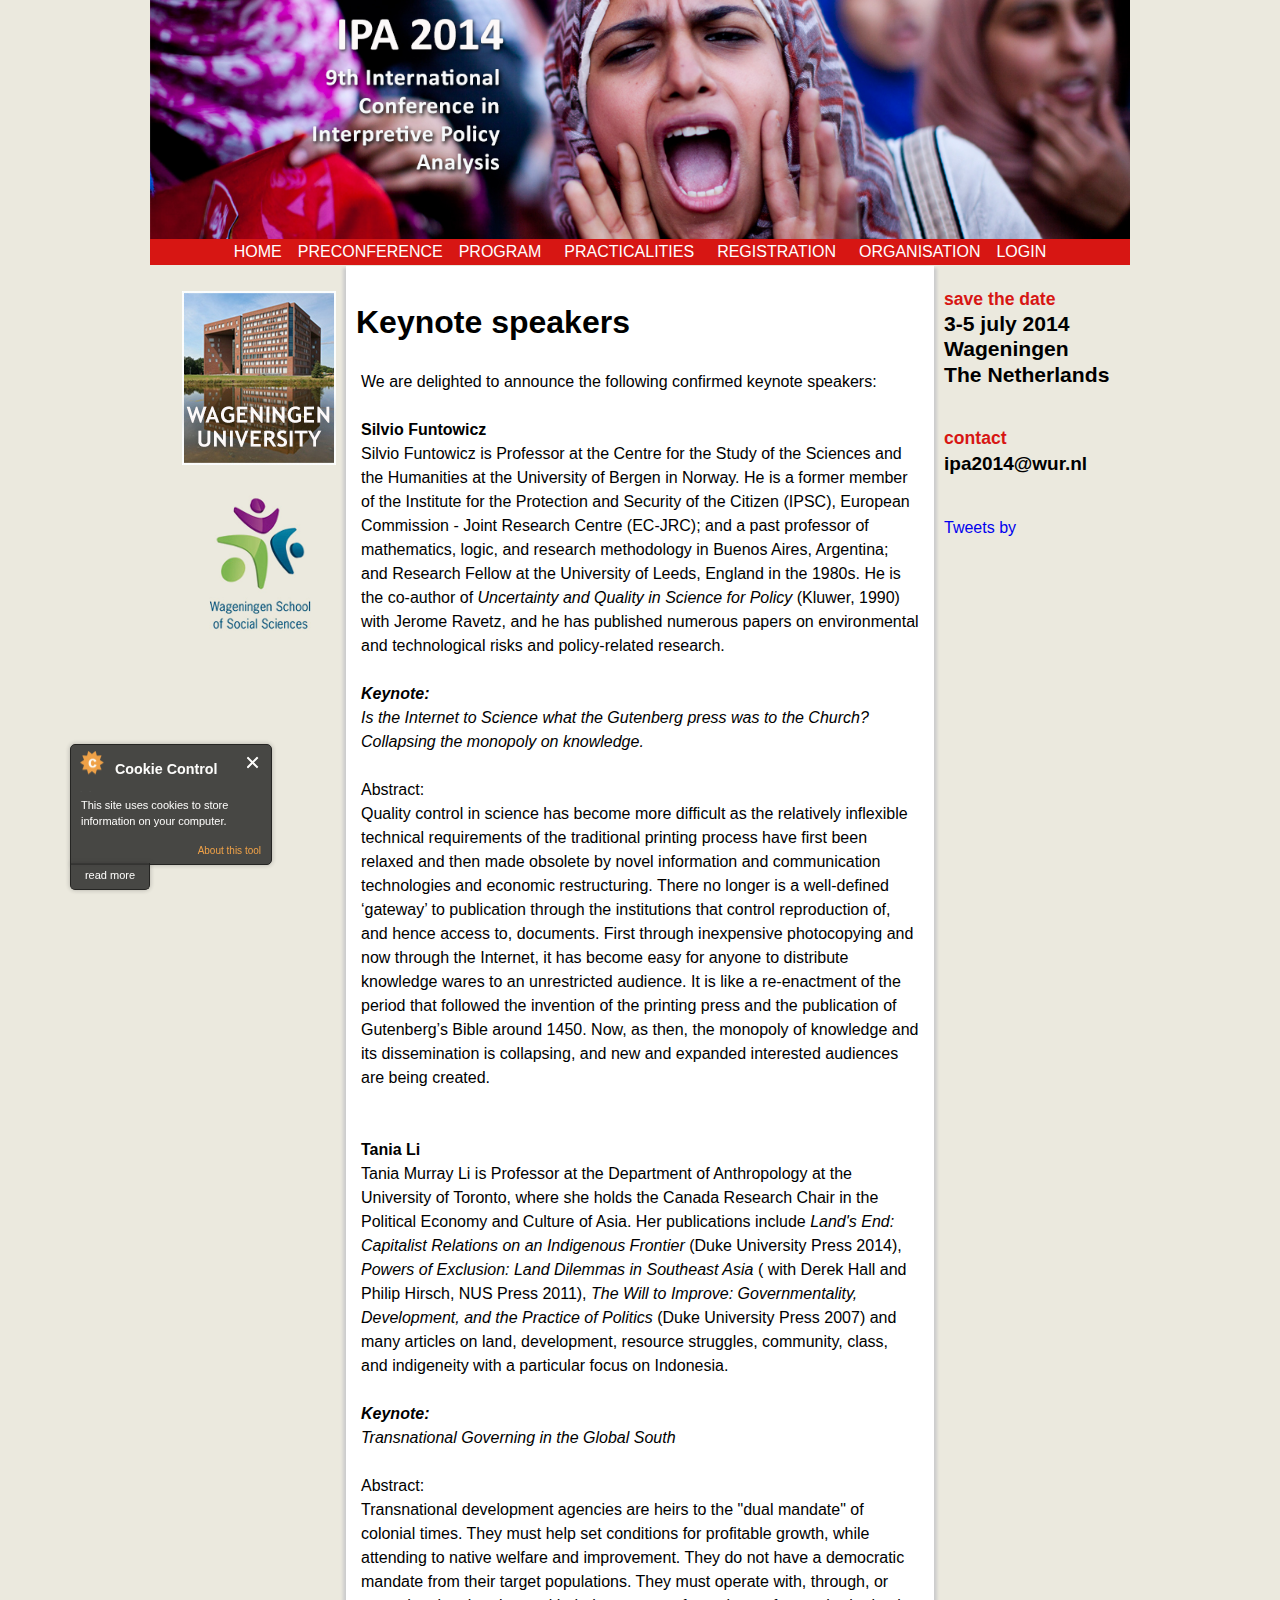
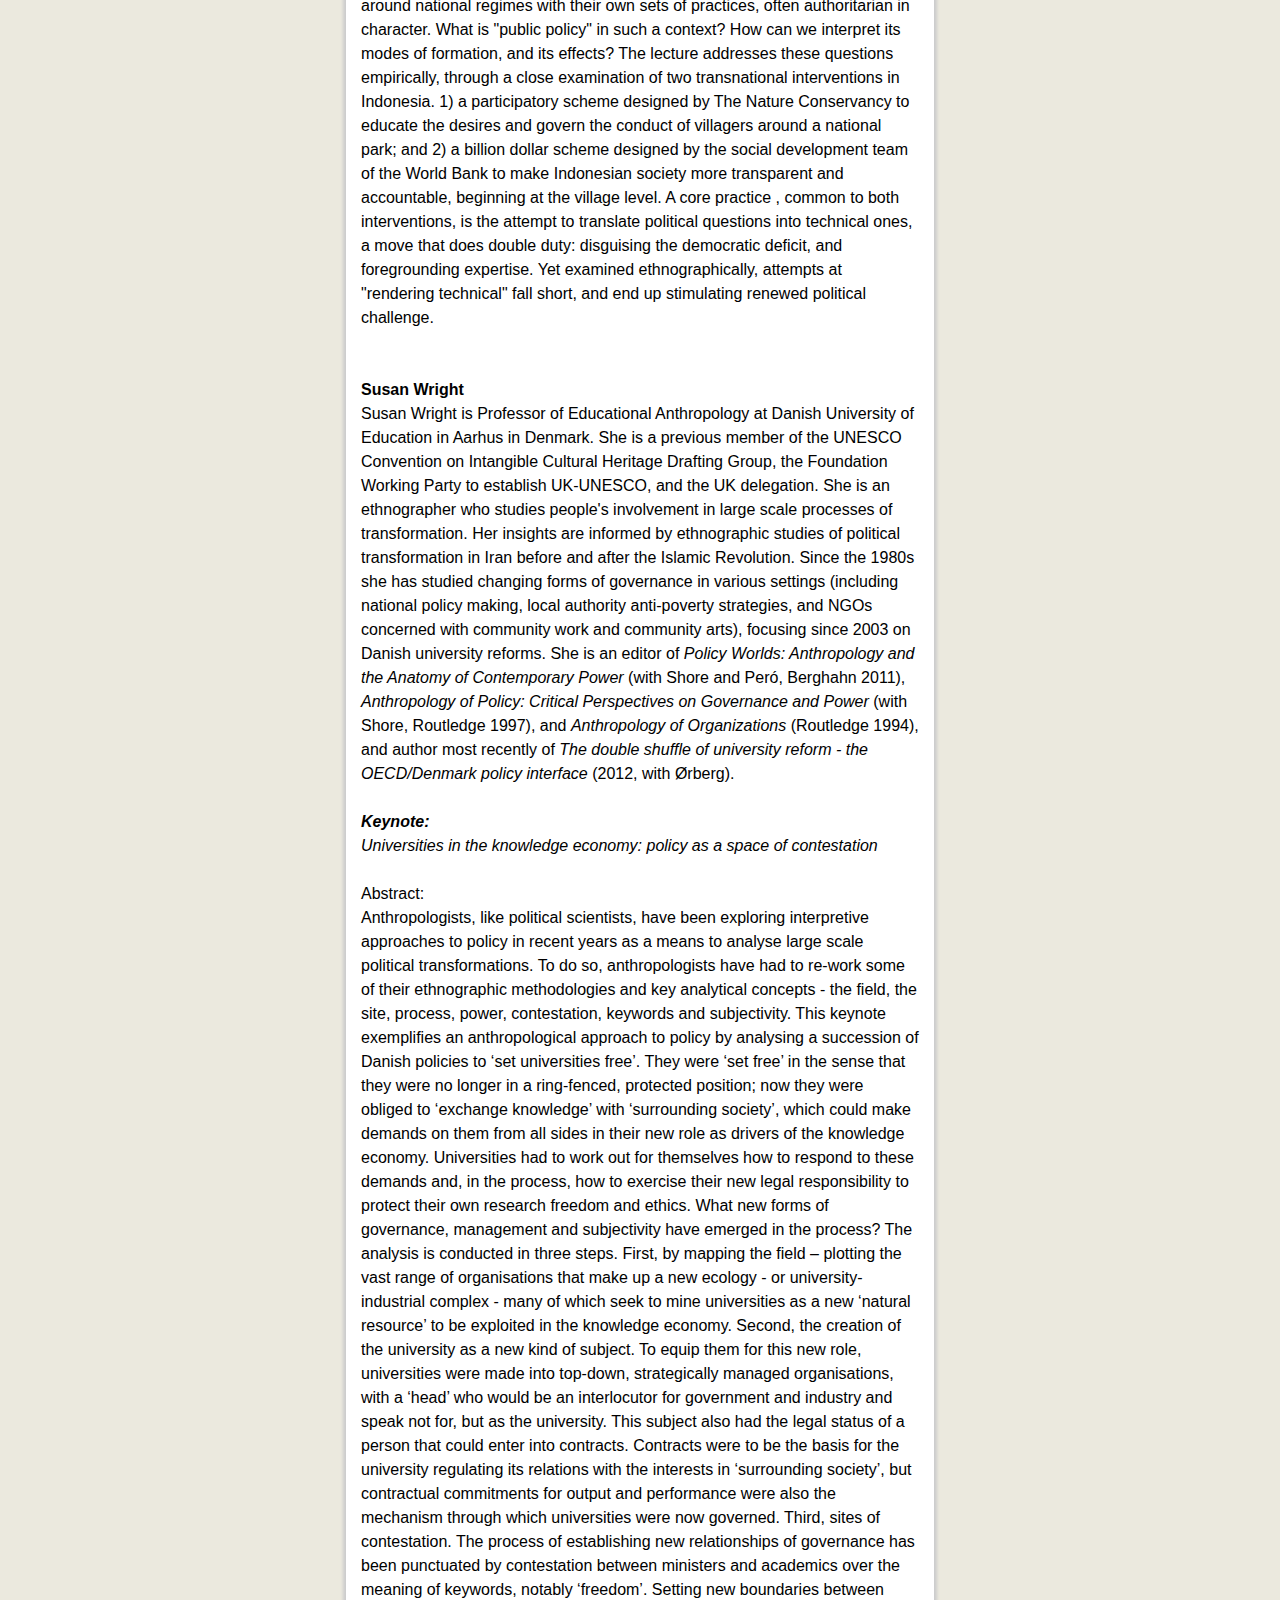
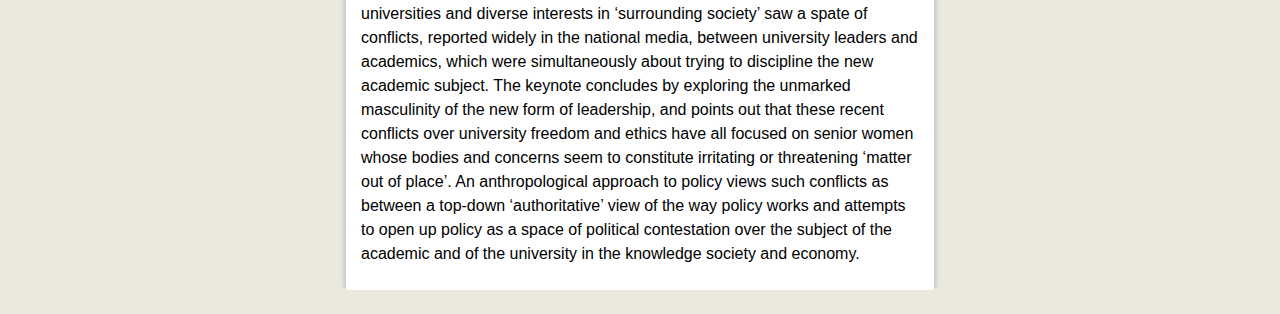
<file: keynote_speakers.html>
<!DOCTYPE html>
<!--[if IEMobile 7]><html class="iem7"  lang="en" dir="ltr"><![endif]-->
<!--[if lte IE 6]><html class="lt-ie9 lt-ie8 lt-ie7"  lang="en" dir="ltr"><![endif]-->
<!--[if (IE 7)&(!IEMobile)]><html class="lt-ie9 lt-ie8"  lang="en" dir="ltr"><![endif]-->
<!--[if IE 8]><html class="lt-ie9"  lang="en" dir="ltr"><![endif]-->
<!--[if (gte IE 9)|(gt IEMobile 7)]><!--><html  lang="en" dir="ltr" prefix="fb: http://ogp.me/ns/fb# og: http://ogp.me/ns# article: http://ogp.me/ns/article# book: http://ogp.me/ns/book# profile: http://ogp.me/ns/profile# video: http://ogp.me/ns/video#"><!--<![endif]-->

<head>
  <meta charset="utf-8" />
<meta name="description" content="We are delighted to announce the following confirmed keynote speakers:Silvio Funtowicz" />
<meta name="generator" content="Drupal 7 (http://drupal.org)" />
<link rel="canonical" href="keynote_speakers" />
<link rel="shortlink" href="node/7" />
<meta property="og:site_name" content="9th International Conference in Interpretive Policy Analysis" />
<meta property="og:type" content="article" />
<meta property="og:title" content="Keynote speakers" />
<meta property="og:url" content="keynote_speakers" />
<meta property="og:description" content="We are delighted to announce the following confirmed keynote speakers:Silvio Funtowicz" />
<meta property="og:updated_time" content="2014-06-20T15:33:42+02:00" />
<meta name="twitter:card" content="summary" />
<meta name="twitter:url" content="keynote_speakers" />
<meta name="twitter:title" content="Keynote speakers" />
<meta name="twitter:description" content="We are delighted to announce the following confirmed keynote speakers:Silvio Funtowicz" />
<meta property="article:published_time" content="2013-10-17T12:48:12+02:00" />
<meta property="article:modified_time" content="2014-06-20T15:33:42+02:00" />
<meta name="dcterms.title" content="Keynote speakers" />
<meta name="dcterms.creator" content="bomme003" />
<meta name="dcterms.description" content="We are delighted to announce the following confirmed keynote speakers:Silvio Funtowicz" />
<meta name="dcterms.date" content="2013-10-17T12:48+02:00" />
<meta name="dcterms.modified" content="2014-06-20T15:33+02:00" />
<meta name="dcterms.type" content="Text" />
<meta name="dcterms.format" content="text/html" />
<meta name="dcterms.identifier" content="keynote_speakers" />
<meta name="dcterms.language" content="und" />
  <title>Keynote speakers | 9th International Conference in Interpretive Policy Analysis</title>

      <meta name="MobileOptimized" content="width">
    <meta name="HandheldFriendly" content="true">
    <meta name="viewport" content="width=device-width">
    <meta http-equiv="cleartype" content="on">

  <link type="text/css" rel="stylesheet" href="sites/default/files/css/css_791YXBaKKm1ORM_7huSKEsIV9tSWq6wmRkERhuXpN6w.css" media="all" />
<link type="text/css" rel="stylesheet" href="sites/default/files/css/css__IwiWeiuDCfwmBDFcuWq4AOXJXMbzgrqR-9GpD7_xWs.css" media="all" />
<link type="text/css" rel="stylesheet" href="sites/default/files/css/css_HDY-qoQYsVd9-61jbXsd0Ge8nOyaZN9jtfP5hZMEtgI.css" media="all" />
<link type="text/css" rel="stylesheet" href="sites/default/files/css/css_ZIn4aoqtw_x8_opMBQKBiTugDEvZJWguJaOxnlaDLJY.css" media="all" />
  <script src="sites/default/files/js/js_-z-2lAhufzBeVjYseT6cTzSICUy9vnoLBpu1sF_zZrs.js"></script>
<script src="sites/default/files/js/js_qexG2I6vr73VkagK4NLBH0XlgtqEHHkkfl1d3RwX0R4.js"></script>
<script src="sites/default/files/js/js_BNiRnytJHmBpzXXas2WUhU1xnq2axFFNlEHSnVuZeJg.js"></script>
<script src="sites/default/files/js/js_rv_BKYv7yieH0IgHddhWHDC-bWGan8yiJbusyOpr0mw.js"></script>
<script>function ccAddAnalytics() {
window.window._gaq = window._gaq || [];window._gaq.push(["_setAccount", "UA-42136310-1"]);window._gaq.push(["_setDomainName", ".ipa2014.nl"]);var pluginUrl =  '//www.google-analytics.com/plugins/ga/inpage_linkid.js';
window._gaq.push(['_require', 'inpage_linkid', pluginUrl]);window._gaq.push(["_trackPageview"]);(function() {
var ga = document.createElement('script'); ga.type = 'text/javascript'; ga.async = true;
ga.src = ('https:' == document.location.protocol ? 'https://' : 'http://') + 'stats.g.doubleclick.net/dc.js';
var s = document.getElementsByTagName('script')[0]; s.parentNode.insertBefore(ga, s);
})();(function() {var ga = document.createElement("script");ga.type = "text/javascript";ga.async = true;ga.src = ("https:" == document.location.protocol ? "https://ssl" : "http://www") + ".google-analytics.com/ga.js";var s = document.getElementsByTagName("script")[0];s.parentNode.insertBefore(ga, s);})();
}</script>
<script src="sites/default/files/js/js_zkR4xgwPqPTVzlbZLWkTFIjR4RBKLqats8Oxy4JRFVk.js"></script>
<script>jQuery.extend(Drupal.settings, {"basePath":"\/","pathPrefix":"","ajaxPageState":{"theme":"ipa2014","theme_token":"v1sTaNJafEHACNO9Al9yLzv-86wAcMFjz9IR1Lb1uuY","js":{"0":1,"1":1,"2":1,"3":1,"sites\/all\/modules\/jquery_update\/replace\/jquery\/1.8\/jquery.min.js":1,"misc\/jquery.once.js":1,"misc\/drupal.js":1,"sites\/all\/modules\/nice_menus\/js\/jquery.bgiframe.js":1,"sites\/all\/modules\/nice_menus\/js\/jquery.hoverIntent.js":1,"sites\/all\/libraries\/superfish\/superfish.js":1,"sites\/all\/modules\/nice_menus\/js\/nice_menus.js":1,"sites\/all\/modules\/cookiecontrol\/js\/cookieControl-5.1.min.js":1,"sites\/all\/modules\/google_analytics\/googleanalytics.js":1,"4":1,"http:\/\/www.ipa2014.nl\/sites\/default\/files\/twitter_block\/widgets.js":1},"css":{"modules\/system\/system.base.css":1,"modules\/system\/system.menus.css":1,"modules\/system\/system.messages.css":1,"modules\/system\/system.theme.css":1,"modules\/comment\/comment.css":1,"modules\/field\/theme\/field.css":1,"sites\/all\/modules\/logintoboggan\/logintoboggan.css":1,"modules\/node\/node.css":1,"modules\/search\/search.css":1,"modules\/user\/user.css":1,"sites\/all\/modules\/views\/css\/views.css":1,"sites\/all\/modules\/ctools\/css\/ctools.css":1,"sites\/all\/modules\/nice_menus\/css\/nice_menus.css":1,"sites\/all\/themes\/ipa2014\/css\/mymenu.css":1,"sites\/all\/themes\/ipa2014\/system.menus.css":1,"sites\/all\/themes\/ipa2014\/css\/normalize.css":1,"sites\/all\/themes\/ipa2014\/css\/wireframes.css":1,"sites\/all\/themes\/ipa2014\/css\/layouts\/fixed-width.css":1,"sites\/all\/themes\/ipa2014\/css\/page-backgrounds.css":1,"sites\/all\/themes\/ipa2014\/css\/tabs.css":1,"sites\/all\/themes\/ipa2014\/css\/pages.css":1,"sites\/all\/themes\/ipa2014\/css\/blocks.css":1,"sites\/all\/themes\/ipa2014\/css\/navigation.css":1,"sites\/all\/themes\/ipa2014\/css\/views-styles.css":1,"sites\/all\/themes\/ipa2014\/css\/nodes.css":1,"sites\/all\/themes\/ipa2014\/css\/comments.css":1,"sites\/all\/themes\/ipa2014\/css\/forms.css":1,"sites\/all\/themes\/ipa2014\/css\/fields.css":1,"sites\/all\/themes\/ipa2014\/css\/print.css":1}},"googleanalytics":{"trackOutbound":1,"trackMailto":1,"trackDownload":1,"trackDownloadExtensions":"7z|aac|arc|arj|asf|asx|avi|bin|csv|doc|exe|flv|gif|gz|gzip|hqx|jar|jpe?g|js|mp(2|3|4|e?g)|mov(ie)?|msi|msp|pdf|phps|png|ppt|qtm?|ra(m|r)?|sea|sit|tar|tgz|torrent|txt|wav|wma|wmv|wpd|xls|xml|z|zip","trackDomainMode":"1"},"nice_menus_options":{"delay":800,"speed":"slow"}});</script>
      <!--[if lt IE 9]>
    <script src="/sites/all/themes/zen/js/html5-respond.js"></script>
    <![endif]-->
  </head>
<body class="html not-front not-logged-in two-sidebars page-node page-node- page-node-7 node-type-page section-keynote-speakers" >
      <p id="skip-link">
      <a href="#main-menu" class="element-invisible element-focusable">Jump to navigation</a>
    </p>
      
<div id="page">

  <header class="header" id="header" role="banner">

          <a href="/" title="Home" rel="home" class="header__logo" id="logo"><img src="sites/default/files/header%20met%20text.jpg" alt="Home" class="header__logo-image" /></a>
    
    
    
    
  </header>

  <div id="main">

    <div id="content" class="column" role="main">
                  <a id="main-content"></a>
                    <h1 class="page__title title" id="page-title">Keynote speakers</h1>
                                          


<article class="node-7 node node-page view-mode-full clearfix">

  
  <div class="field field-name-body field-type-text-with-summary field-label-hidden"><div class="field-items"><div class="field-item even"><p>We are delighted to announce the following confirmed keynote speakers:<br /><a name="silvio" id="silvio"></a><br /><strong>Silvio Funtowicz</strong><br />
Silvio Funtowicz is Professor at the Centre for the Study of the Sciences and the Humanities at the University of Bergen in Norway. He is a former member of the Institute for the Protection and Security of the Citizen (IPSC), European Commission - Joint Research Centre (EC-JRC); and a past professor of mathematics, logic, and research methodology in Buenos Aires, Argentina; and Research Fellow at the University of Leeds, England in the 1980s. He is the co-author of <em>Uncertainty and Quality in Science for Policy</em> (Kluwer, 1990) with Jerome Ravetz, and he has published numerous papers on environmental and technological risks and policy-related research.</p>
<p><em><strong>Keynote:</strong><em><br /><em>Is the Internet to Science what the Gutenberg press was to the Church? Collapsing the monopoly on knowledge.</em></em></em></p>
<p>Abstract:<br />
Quality control in science has become more difficult as the relatively inflexible technical requirements of the traditional printing process have first been relaxed and then made obsolete by novel information and communication technologies and economic restructuring. There no longer is a well-defined ‘gateway’ to publication through the institutions that control reproduction of, and hence access to, documents. First through inexpensive photocopying and now through the Internet, it has become easy for anyone to distribute knowledge wares to an unrestricted audience. It is like a re-enactment of the period that followed the invention of the printing press and the publication of Gutenberg’s Bible around 1450. Now, as then, the monopoly of knowledge and its dissemination is collapsing, and new and expanded interested audiences are being created.</p>
<p><a name="tania" id="tania"></a><br /><strong>Tania Li</strong><br />
Tania Murray Li is Professor at the Department of Anthropology at the University of Toronto, where she holds the Canada Research Chair in the Political Economy and Culture of Asia. Her publications include <em>Land's End: Capitalist Relations on an Indigenous Frontier </em>(Duke University Press 2014), <em>Powers of Exclusion: Land Dilemmas in Southeast Asia</em> ( with Derek Hall and Philip Hirsch, NUS Press 2011), <em>The Will to Improve: Governmentality, Development, and the Practice of Politics</em> (Duke University Press 2007) and many articles on land, development, resource struggles, community, class, and indigeneity with a particular focus on Indonesia. </p>
<p><em><strong>Keynote:</strong><em><br /><em>Transnational Governing in the Global South</em></em></em></p>
<p>Abstract:<br />
Transnational development agencies are heirs to the "dual mandate" of colonial times. They must help set conditions for profitable growth, while attending to native welfare and improvement.  They do not have a democratic mandate from their target populations. They must operate with, through, or around national regimes with their own sets of practices, often authoritarian in character.  What is "public policy" in such a context? How can we interpret its modes of formation, and its effects?  The lecture addresses these questions empirically, through a close examination of two transnational interventions in Indonesia. 1) a participatory scheme designed by The Nature Conservancy to educate the desires and govern the conduct of villagers around a national park; and 2) a billion dollar scheme designed by the social development team of the World Bank to make Indonesian society more transparent and accountable, beginning at the village level.  A core practice , common to both interventions, is the attempt to translate political questions into technical ones, a move that does double duty: disguising the democratic deficit, and foregrounding expertise. Yet examined ethnographically, attempts at "rendering technical" fall short, and end up stimulating renewed political challenge.</p>
<p><a name="susan" id="susan"></a><br /><strong>Susan Wright</strong><br />
Susan Wright is Professor of Educational Anthropology at Danish University of Education in Aarhus in Denmark. She is a previous member of the UNESCO Convention on Intangible Cultural Heritage Drafting Group, the Foundation Working Party to establish UK-UNESCO, and the UK delegation. She is an ethnographer who studies people's involvement in large scale processes of transformation. Her insights are informed by ethnographic studies of political transformation in Iran before and after the Islamic Revolution. Since the 1980s she has studied changing forms of governance in various settings (including national policy making, local authority anti-poverty strategies, and NGOs concerned with community work and community arts), focusing since 2003 on Danish university reforms. She is an editor of <em>Policy Worlds: Anthropology and the Anatomy of Contemporary Power</em> (with Shore and Peró,  Berghahn 2011), <em>Anthropology of Policy: Critical Perspectives on Governance and Power</em> (with Shore, Routledge 1997), and <em>Anthropology of Organizations</em> (Routledge 1994), and author most recently of <em>The double shuffle of university reform - the OECD/Denmark policy interface</em> (2012, with Ørberg).</p>
<p><em><strong>Keynote:</strong><em><br /><em>Universities in the knowledge economy: policy as a space of contestation</em></em></em></p>
<p>Abstract:<br />
Anthropologists, like political scientists, have been exploring interpretive approaches to policy in recent years as a means to analyse large scale political transformations. To do so, anthropologists have had to re-work some of their ethnographic methodologies and key analytical concepts - the field, the site, process, power, contestation, keywords and subjectivity. This keynote exemplifies an anthropological approach to policy by analysing a succession of Danish policies to ‘set universities free’. They were ‘set free’ in the sense that they were no longer in a ring-fenced, protected position; now they were obliged to ‘exchange knowledge’ with ‘surrounding society’, which could make demands on them from all sides in their new role as drivers of the knowledge economy. Universities had to work out for themselves how to respond to these demands and, in the process, how to exercise their new legal responsibility to protect their own research freedom and ethics. What new forms of governance, management and subjectivity have emerged in the process? The analysis is conducted in three steps. First, by mapping the field – plotting the vast range of organisations that make up a new ecology - or university-industrial complex -  many of which seek to mine universities as a new ‘natural resource’ to be exploited in the knowledge economy. Second, the creation of the university as a new kind of subject. To equip them for this new role, universities were made into top-down, strategically managed organisations, with a ‘head’ who would be an interlocutor for government and industry and speak not for, but as the university. This subject also had the legal status of a person that could enter into contracts. Contracts were to be the basis for the university regulating its relations with the interests in ‘surrounding society’, but contractual commitments for output and performance were also the mechanism through which universities were now governed. Third, sites of contestation. The process of establishing new relationships of governance has been punctuated by contestation between ministers and academics over the meaning of keywords, notably ‘freedom’. Setting new boundaries between universities and diverse interests in ‘surrounding society’ saw a spate of conflicts, reported widely in the national media, between university leaders and academics, which were simultaneously about trying to discipline the new academic subject. The keynote concludes by exploring the unmarked masculinity of the new form of leadership, and points out that these recent conflicts over university freedom and ethics have all focused on senior women whose bodies and concerns seem to constitute irritating or threatening ‘matter out of place’. An anthropological approach to policy views such conflicts as between a top-down ‘authoritative’ view of the way policy works and attempts to open up policy as  a space of political contestation over the subject of the academic and of the university in the knowledge society and economy.</p>
</div></div></div>
  
  
</article>
          </div>

    <div id="navigation">

              <nav id="main-menu" role="navigation" tabindex="-1">
                    <div id="nice-menu-center">
          <ul class="nice-menu nice-menu-down nice-menu-main-menu" id="nice-menu-0"><li class="menu__item menu-364 menu-path-node-1 first odd "><a href="/" class="menu__link">Home</a></li>
<li class="menu__item menu-467 menu-path-node-8  even "><a href="/preconference" class="menu__link">Preconference</a></li>
<li class="menu__item menu-465 menuparent  menu-path-nolink active-trail  odd "><a title="" class="menu__link nolink">Program</a><ul><li class="menu__item menu-831 menu-path-node-176 first odd "><a href="/program_ipa" class="menu__link">Program IPA 2014</a></li>
<li class="menu__item menu-466 menu-path-node-7 active-trail  even "><a href="/keynote_speakers" class="menu__link active">Keynote speakers</a></li>
<li class="menu__item menu-832 menu-path-node-177  odd "><a href="/paper_and_poster" class="menu__link">Papers and posters</a></li>
<li class="menu__item menu-459 menu-path-node-3  even last"><a href="/methodology_workshop" class="menu__link">Methodology Workshops</a></li>
</ul></li>
<li class="menu__item menu-784 menuparent  menu-path-nolink  even "><a title="" class="menu__link nolink">Practicalities</a><ul><li class="menu__item menu-876 menu-path-node-179 first odd "><a href="/node/179" class="menu__link">Preconference course venue</a></li>
<li class="menu__item menu-460 menu-path-node-6  even "><a href="/location" class="menu__link">Conference venue</a></li>
<li class="menu__item menu-829 menu-path-node-175  odd "><a href="/conference_dinner" class="menu__link">Conference dinner</a></li>
<li class="menu__item menu-785 menu-path-node-174  even last"><a href="/node/174" class="menu__link">Accomodation</a></li>
</ul></li>
<li class="menu__item menu-786 menuparent  menu-path-node-173  odd "><a href="/registration" class="menu__link">Registration</a><ul><li class="menu__item menu-830 menu-path-wageningenurnl-en-expertise-services-chair-groups-social-sciences-strategic-communication-group-show-registration-ipa-2014htm first odd "><a href="http://www.wageningenur.nl/en/Expertise-Services/Chair-groups/Social-Sciences/Strategic-Communication-Group/Show/Registration-IPA-2014.htm" title="" class="menu__link">Registration form</a></li>
<li class="menu__item menu-833 menu-path-node-178  even last"><a href="/dates" class="menu__link">Important dates</a></li>
</ul></li>
<li class="menu__item menu-461 menu-path-node-4  even "><a href="/organisation" class="menu__link">Organisation</a></li>
<li class="menu__item menu-363 menu-path-user-login  odd last"><a href="/user/login" title="Register on this site to participate" class="menu__link">login</a></li>
</ul>
          </div>
                  </nav>
      
      
    </div>

    
          <aside class="sidebars">
          <section class="region region-sidebar-first column sidebar">
    <div id="block-block-2" class="block block-block first odd">

      
  <p><a class="ipa-first-sidebar forum-img" href="http://www.wageningenur.nl/en.htm"><img src="/sites/default/files/forum wageningen.jpg" alt="Forum building WUR" /></a></p>

</div>
<div id="block-block-5" class="block block-block last even">

      
  <p><a class="ipa-first-sidebar forum-img" href="http://www.wass.wur.nl"><img src="/sites/default/files/wass.png" alt="WASS logo" /></a></p>

</div>
  </section>
          <section class="region region-sidebar-second column sidebar">
    <div id="block-block-3" class="block block-block first odd">

      
  <div class="ipa2014-notification">
<span class="ipa2014-red">save the date</span>
<p>3-5 july 2014<br />
Wageningen<br />
The Netherlands</p>
</div>

</div>
<div id="block-block-4" class="block block-block even">

      
  <div class="ipa2014-notification">
<span class="ipa2014-red">contact</span>
<p><a href="mailto:ipa2014@wur.nl">ipa2014@wur.nl</a></p>
</div>

</div>
<div id="block-twitter-block-1" class="block block-twitter-block last odd">

      
  <a href="https://twitter.com/" class="twitter-timeline" data-widget-id="351465397947609089" data-tweet-limit="1" data-aria-polite="polite">Tweets by </a>
</div>
  </section>
      </aside>
    
  </div>

  
</div>

  <script>
    jQuery(document).ready(function($) {
    cookieControl({
        introText: '<p>This site uses cookies to store information on your computer.</p>',
        fullText: '<p>Some cookies on this site are essential, and the site won\'t work as expected without them. These cookies are set when you submit a form, login or interact with the site by doing something that goes beyond clicking on simple links.</p><p>We also use some non-essential cookies to anonymously track visitors or enhance your experience of the site. If you\'re not happy with this, we won\'t set these cookies but some nice features of the site may be unavailable.</p>',
        theme: 'dark',
        html: '<div id="cccwr"><div id="ccc-state" class="ccc-pause"><div id="ccc-icon"><button><span>Cookie Control</span></button></div><div class="ccc-widget"><div class="ccc-outer"><div class="ccc-inner"><h2>Cookie Control</h2><div class="ccc-content"><p class="ccc-intro"></p><div class="ccc-expanded"></div><div id="ccc-cookies-switch" style="background-position-x: 0;"><a id="cctoggle" href="#" style="background-position-x: 0;" name="cctoggle"><span id="cctoggle-text">Cookies test</span></a></div><div id="ccc-implicit-warning">(One cookie will be set to store your preference)</div><div id="ccc-explicit-checkbox"><label><input id="cchide-popup" type="checkbox" name="ccc-hide-popup" value="Y" /> Do not ask me again<br /></label> (Ticking this sets a cookie to hide this popup if you then hit close. This will not store any personal information)</div><p class="ccc-about"><small><a href="http://www.civicuk.com/cookie-law" target="_blank">About this tool</a></small></p><a class="ccc-icon" href="http://www.civicuk.com/cookie-law" target="_blank"title="About Cookie Control">About Cookie Control</a><button class="ccc-close">Close</button></div></div></div><button class="ccc-expand">read more</button></div></div></div>',
        position: 'left',
        shape: 'triangle',
        startOpen: true,
        autoHide: 60000,
        onAccept: function(cc){cookiecontrol_accepted(cc)},
        onReady: function(){},
        onCookiesAllowed: function(cc){cookiecontrol_cookiesallowed(cc)},
        onCookiesNotAllowed: function(cc){cookiecontrol_cookiesnotallowed(cc)},
        countries: '',
        subdomains: true,
        cookieName: '9th-international-conference-in-interpretive-policy-analysis_cookiecontrol',
        iconStatusCookieName: 'ccShowCookieIcon',
        consentModel: 'information_only'
        });
      });
    </script>
<script>function cookiecontrol_accepted(cc) {
cc.setCookie('ccShowCookieIcon', 'no');jQuery('#ccc-icon').hide();
ccAddAnalytics();
}</script>
<script>function cookiecontrol_cookiesallowed(cc) {
ccAddAnalytics();
}</script>
<script>function cookiecontrol_cookiesnotallowed(cc) {

}</script>
</body>
</html>
</file>
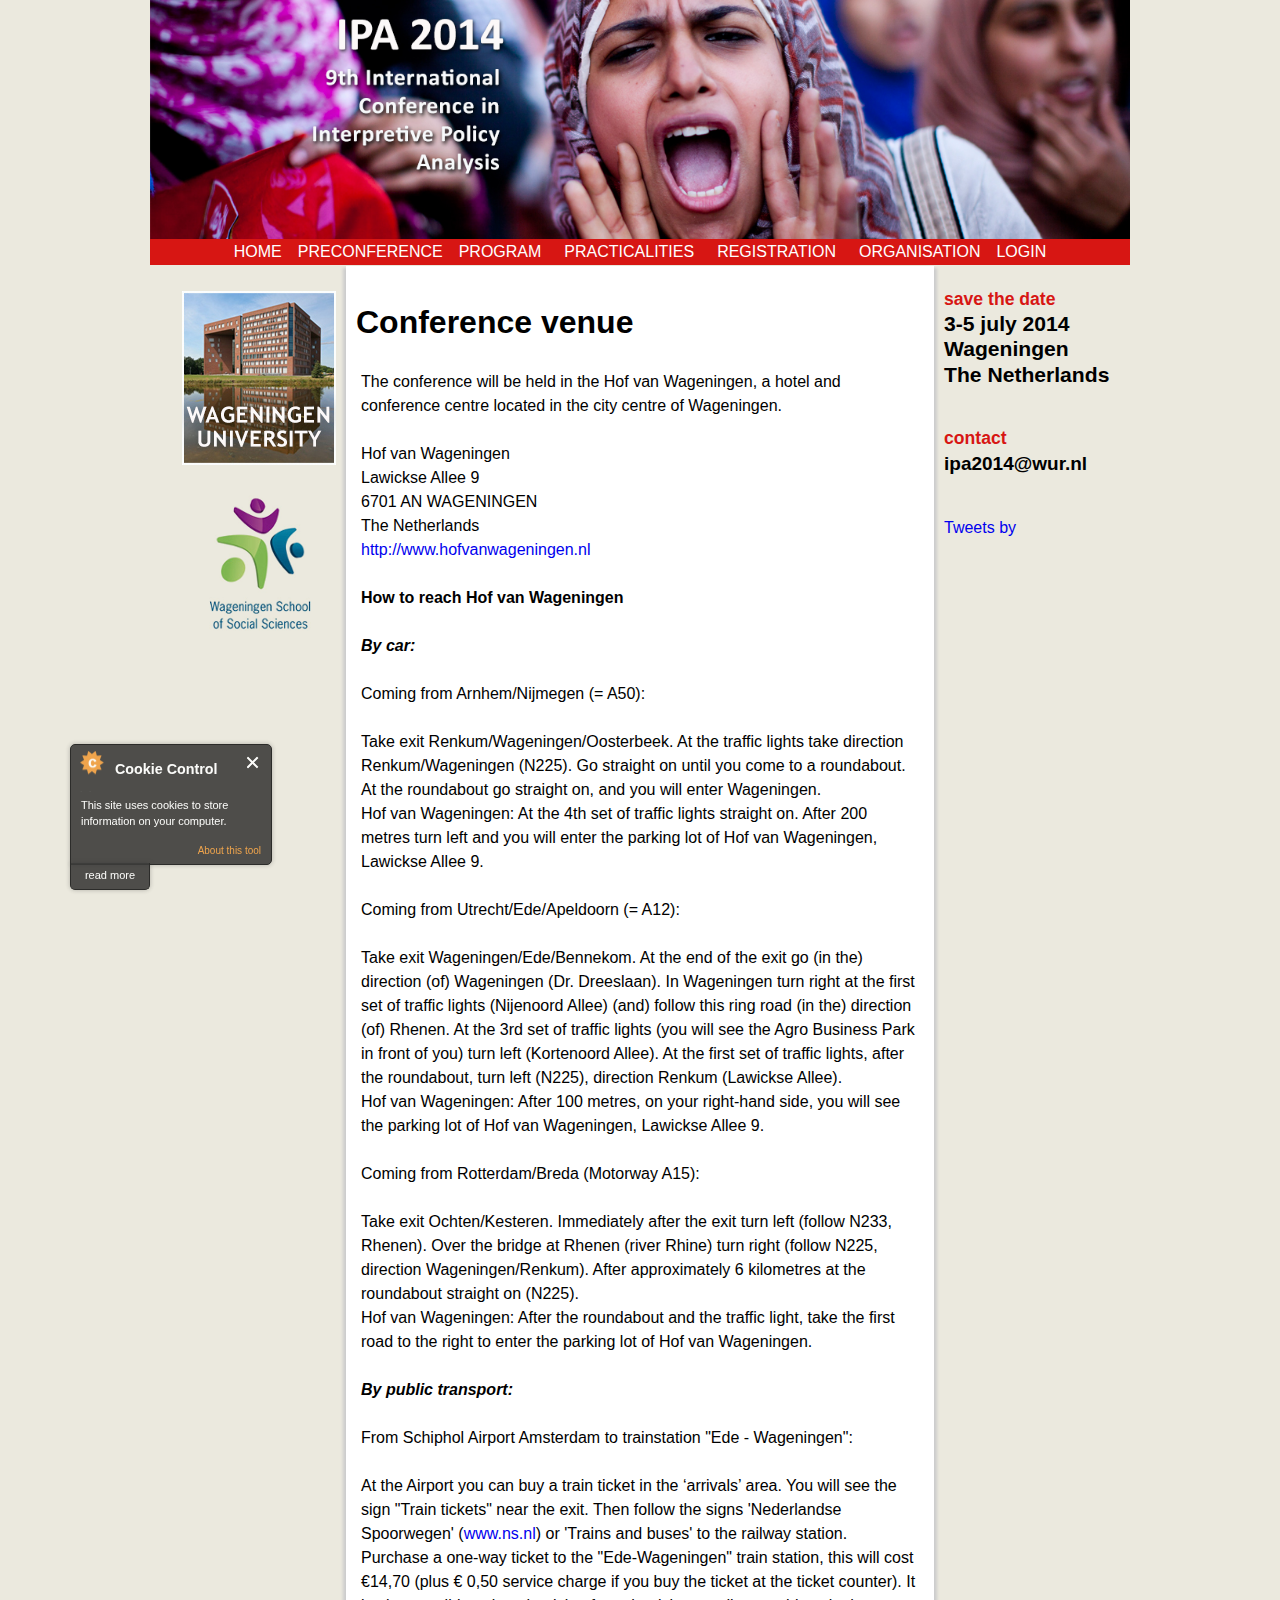
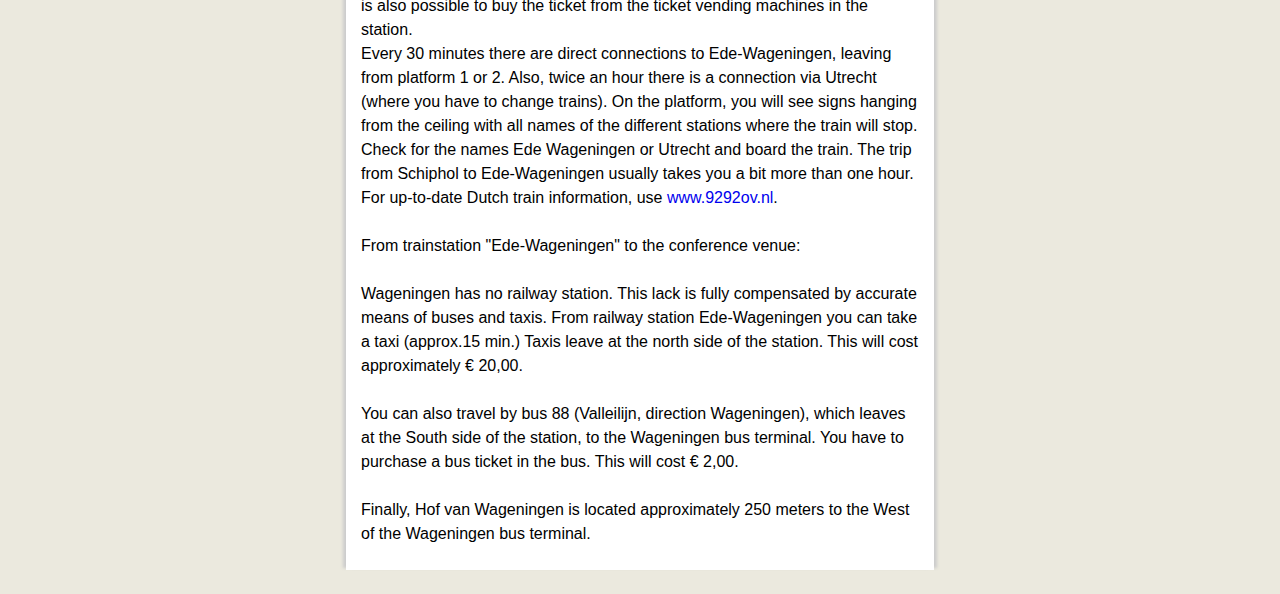
<file: location.html>
<!DOCTYPE html>
<!--[if IEMobile 7]><html class="iem7"  lang="en" dir="ltr"><![endif]-->
<!--[if lte IE 6]><html class="lt-ie9 lt-ie8 lt-ie7"  lang="en" dir="ltr"><![endif]-->
<!--[if (IE 7)&(!IEMobile)]><html class="lt-ie9 lt-ie8"  lang="en" dir="ltr"><![endif]-->
<!--[if IE 8]><html class="lt-ie9"  lang="en" dir="ltr"><![endif]-->
<!--[if (gte IE 9)|(gt IEMobile 7)]><!--><html  lang="en" dir="ltr" prefix="fb: http://ogp.me/ns/fb# og: http://ogp.me/ns# article: http://ogp.me/ns/article# book: http://ogp.me/ns/book# profile: http://ogp.me/ns/profile# video: http://ogp.me/ns/video#"><!--<![endif]-->

<head>
  <meta charset="utf-8" />
<meta name="description" content="The conference will be held in the Hof van Wageningen, a hotel and conference centre located in the city centre of Wageningen. Hof van Wageningen Lawickse Allee 9 6701 AN WAGENINGEN The Netherlandshttp://www.hofvanwageningen.nl How to reach Hof van Wageningen By car: Coming from Arnhem/Nijmegen (= A50):" />
<meta name="generator" content="Drupal 7 (http://drupal.org)" />
<link rel="canonical" href="location" />
<link rel="shortlink" href="node/6" />
<meta property="og:site_name" content="9th International Conference in Interpretive Policy Analysis" />
<meta property="og:type" content="article" />
<meta property="og:title" content="Conference venue" />
<meta property="og:url" content="location" />
<meta property="og:description" content="The conference will be held in the Hof van Wageningen, a hotel and conference centre located in the city centre of Wageningen. Hof van Wageningen Lawickse Allee 9 6701 AN WAGENINGEN The Netherlandshttp://www.hofvanwageningen.nl How to reach Hof van Wageningen By car: Coming from Arnhem/Nijmegen (= A50):" />
<meta property="og:updated_time" content="2014-06-27T08:33:19+02:00" />
<meta name="twitter:card" content="summary" />
<meta name="twitter:url" content="location" />
<meta name="twitter:title" content="Conference venue" />
<meta name="twitter:description" content="The conference will be held in the Hof van Wageningen, a hotel and conference centre located in the city centre of Wageningen. Hof van Wageningen Lawickse Allee 9 6701 AN WAGENINGEN The Netherlandshttp://www.hofvanwageningen.nl How to reach Hof van Wageningen By car: Coming from Arnhem/Nijmegen (= A50):" />
<meta property="article:published_time" content="2013-10-17T12:35:49+02:00" />
<meta property="article:modified_time" content="2014-06-27T08:33:19+02:00" />
<meta name="dcterms.title" content="Conference venue" />
<meta name="dcterms.creator" content="bomme003" />
<meta name="dcterms.description" content="The conference will be held in the Hof van Wageningen, a hotel and conference centre located in the city centre of Wageningen. Hof van Wageningen Lawickse Allee 9 6701 AN WAGENINGEN The Netherlandshttp://www.hofvanwageningen.nl How to reach Hof van Wageningen By car: Coming from Arnhem/Nijmegen (= A50):" />
<meta name="dcterms.date" content="2013-10-17T12:35+02:00" />
<meta name="dcterms.modified" content="2014-06-27T08:33+02:00" />
<meta name="dcterms.type" content="Text" />
<meta name="dcterms.format" content="text/html" />
<meta name="dcterms.identifier" content="location" />
<meta name="dcterms.language" content="und" />
  <title>Conference venue | 9th International Conference in Interpretive Policy Analysis</title>

      <meta name="MobileOptimized" content="width">
    <meta name="HandheldFriendly" content="true">
    <meta name="viewport" content="width=device-width">
    <meta http-equiv="cleartype" content="on">

  <link type="text/css" rel="stylesheet" href="sites/default/files/css/css_791YXBaKKm1ORM_7huSKEsIV9tSWq6wmRkERhuXpN6w.css" media="all" />
<link type="text/css" rel="stylesheet" href="sites/default/files/css/css__IwiWeiuDCfwmBDFcuWq4AOXJXMbzgrqR-9GpD7_xWs.css" media="all" />
<link type="text/css" rel="stylesheet" href="sites/default/files/css/css_HDY-qoQYsVd9-61jbXsd0Ge8nOyaZN9jtfP5hZMEtgI.css" media="all" />
<link type="text/css" rel="stylesheet" href="sites/default/files/css/css_ZIn4aoqtw_x8_opMBQKBiTugDEvZJWguJaOxnlaDLJY.css" media="all" />
  <script src="sites/default/files/js/js_-z-2lAhufzBeVjYseT6cTzSICUy9vnoLBpu1sF_zZrs.js"></script>
<script src="sites/default/files/js/js_qexG2I6vr73VkagK4NLBH0XlgtqEHHkkfl1d3RwX0R4.js"></script>
<script src="sites/default/files/js/js_BNiRnytJHmBpzXXas2WUhU1xnq2axFFNlEHSnVuZeJg.js"></script>
<script src="sites/default/files/js/js_rv_BKYv7yieH0IgHddhWHDC-bWGan8yiJbusyOpr0mw.js"></script>
<script>function ccAddAnalytics() {
window.window._gaq = window._gaq || [];window._gaq.push(["_setAccount", "UA-42136310-1"]);window._gaq.push(["_setDomainName", ".ipa2014.nl"]);var pluginUrl =  '//www.google-analytics.com/plugins/ga/inpage_linkid.js';
window._gaq.push(['_require', 'inpage_linkid', pluginUrl]);window._gaq.push(["_trackPageview"]);(function() {
var ga = document.createElement('script'); ga.type = 'text/javascript'; ga.async = true;
ga.src = ('https:' == document.location.protocol ? 'https://' : 'http://') + 'stats.g.doubleclick.net/dc.js';
var s = document.getElementsByTagName('script')[0]; s.parentNode.insertBefore(ga, s);
})();(function() {var ga = document.createElement("script");ga.type = "text/javascript";ga.async = true;ga.src = ("https:" == document.location.protocol ? "https://ssl" : "http://www") + ".google-analytics.com/ga.js";var s = document.getElementsByTagName("script")[0];s.parentNode.insertBefore(ga, s);})();
}</script>
<script src="sites/default/files/js/js_zkR4xgwPqPTVzlbZLWkTFIjR4RBKLqats8Oxy4JRFVk.js"></script>
<script>jQuery.extend(Drupal.settings, {"basePath":"\/","pathPrefix":"","ajaxPageState":{"theme":"ipa2014","theme_token":"XhbuIEVDA5vor-NKb7syfrtsIJU3SpiSfTQ6vYirg6g","js":{"0":1,"1":1,"2":1,"3":1,"sites\/all\/modules\/jquery_update\/replace\/jquery\/1.8\/jquery.min.js":1,"misc\/jquery.once.js":1,"misc\/drupal.js":1,"sites\/all\/modules\/nice_menus\/js\/jquery.bgiframe.js":1,"sites\/all\/modules\/nice_menus\/js\/jquery.hoverIntent.js":1,"sites\/all\/libraries\/superfish\/superfish.js":1,"sites\/all\/modules\/nice_menus\/js\/nice_menus.js":1,"sites\/all\/modules\/cookiecontrol\/js\/cookieControl-5.1.min.js":1,"sites\/all\/modules\/google_analytics\/googleanalytics.js":1,"4":1,"http:\/\/www.ipa2014.nl\/sites\/default\/files\/twitter_block\/widgets.js":1},"css":{"modules\/system\/system.base.css":1,"modules\/system\/system.menus.css":1,"modules\/system\/system.messages.css":1,"modules\/system\/system.theme.css":1,"modules\/comment\/comment.css":1,"modules\/field\/theme\/field.css":1,"sites\/all\/modules\/logintoboggan\/logintoboggan.css":1,"modules\/node\/node.css":1,"modules\/search\/search.css":1,"modules\/user\/user.css":1,"sites\/all\/modules\/views\/css\/views.css":1,"sites\/all\/modules\/ctools\/css\/ctools.css":1,"sites\/all\/modules\/nice_menus\/css\/nice_menus.css":1,"sites\/all\/themes\/ipa2014\/css\/mymenu.css":1,"sites\/all\/themes\/ipa2014\/system.menus.css":1,"sites\/all\/themes\/ipa2014\/css\/normalize.css":1,"sites\/all\/themes\/ipa2014\/css\/wireframes.css":1,"sites\/all\/themes\/ipa2014\/css\/layouts\/fixed-width.css":1,"sites\/all\/themes\/ipa2014\/css\/page-backgrounds.css":1,"sites\/all\/themes\/ipa2014\/css\/tabs.css":1,"sites\/all\/themes\/ipa2014\/css\/pages.css":1,"sites\/all\/themes\/ipa2014\/css\/blocks.css":1,"sites\/all\/themes\/ipa2014\/css\/navigation.css":1,"sites\/all\/themes\/ipa2014\/css\/views-styles.css":1,"sites\/all\/themes\/ipa2014\/css\/nodes.css":1,"sites\/all\/themes\/ipa2014\/css\/comments.css":1,"sites\/all\/themes\/ipa2014\/css\/forms.css":1,"sites\/all\/themes\/ipa2014\/css\/fields.css":1,"sites\/all\/themes\/ipa2014\/css\/print.css":1}},"googleanalytics":{"trackOutbound":1,"trackMailto":1,"trackDownload":1,"trackDownloadExtensions":"7z|aac|arc|arj|asf|asx|avi|bin|csv|doc|exe|flv|gif|gz|gzip|hqx|jar|jpe?g|js|mp(2|3|4|e?g)|mov(ie)?|msi|msp|pdf|phps|png|ppt|qtm?|ra(m|r)?|sea|sit|tar|tgz|torrent|txt|wav|wma|wmv|wpd|xls|xml|z|zip","trackDomainMode":"1"},"nice_menus_options":{"delay":800,"speed":"slow"}});</script>
      <!--[if lt IE 9]>
    <script src="/sites/all/themes/zen/js/html5-respond.js"></script>
    <![endif]-->
  </head>
<body class="html not-front not-logged-in two-sidebars page-node page-node- page-node-6 node-type-page section-location" >
      <p id="skip-link">
      <a href="#main-menu" class="element-invisible element-focusable">Jump to navigation</a>
    </p>
      
<div id="page">

  <header class="header" id="header" role="banner">

          <a href="/" title="Home" rel="home" class="header__logo" id="logo"><img src="sites/default/files/header%20met%20text.jpg" alt="Home" class="header__logo-image" /></a>
    
    
    
    
  </header>

  <div id="main">

    <div id="content" class="column" role="main">
                  <a id="main-content"></a>
                    <h1 class="page__title title" id="page-title">Conference venue</h1>
                                          


<article class="node-6 node node-page view-mode-full clearfix">

  
  <div class="field field-name-body field-type-text-with-summary field-label-hidden"><div class="field-items"><div class="field-item even"><p>The conference will be held in the Hof van Wageningen, a hotel and conference centre located in the city centre of Wageningen.</p>
<p>Hof van Wageningen<br />
Lawickse Allee 9<br />
6701 AN WAGENINGEN<br />
The Netherlands<br /><a href="http://www.hofvanwageningen.nl">http://www.hofvanwageningen.nl</a></p>
<p><strong>How to reach Hof van Wageningen</strong> </p>
<p><strong><cite>By car:</cite></strong></p>
<p>Coming from Arnhem/Nijmegen (= A50):</p>
<p>Take exit Renkum/Wageningen/Oosterbeek. At the traffic lights take direction Renkum/Wageningen (N225). Go straight on until you come to a roundabout. At the roundabout go straight on, and you will enter Wageningen.<br />
Hof van Wageningen: At the 4th set of traffic lights straight on. After 200 metres turn left and you will enter the parking lot of Hof van Wageningen, Lawickse Allee 9.</p>
<p>Coming from Utrecht/Ede/Apeldoorn (= A12):</p>
<p>Take exit Wageningen/Ede/Bennekom. At the end of the exit go (in the) direction (of) Wageningen (Dr. Dreeslaan). In Wageningen turn right at the first set of traffic lights (Nijenoord Allee) (and) follow this ring road (in the) direction (of) Rhenen. At the 3rd set of traffic lights (you will see the Agro Business Park in front of you) turn left (Kortenoord Allee). At the first set of traffic lights, after the roundabout, turn left (N225), direction Renkum (Lawickse Allee).<br />
Hof van Wageningen: After 100 metres, on your right-hand side, you will see the parking lot of Hof van Wageningen, Lawickse Allee 9.</p>
<p>Coming from Rotterdam/Breda (Motorway A15):</p>
<p>Take exit Ochten/Kesteren. Immediately after the exit turn left (follow N233, Rhenen). Over the bridge at Rhenen (river Rhine) turn right (follow N225, direction Wageningen/Renkum). After approximately 6 kilometres at the roundabout straight on (N225).<br />
Hof van Wageningen: After the roundabout and the traffic light, take the first road to the right to enter the parking lot of Hof van Wageningen.</p>
<p><strong><cite>By public transport:</cite></strong></p>
<p>From Schiphol Airport Amsterdam to trainstation "Ede - Wageningen":</p>
<p>At the Airport you can buy a train ticket in the ‘arrivals’ area. You will see the sign "Train tickets" near the exit. Then follow the signs 'Nederlandse Spoorwegen' (<a href="http://www.ns.nl">www.ns.nl</a>) or 'Trains and buses' to the railway station.<br />
Purchase a one-way ticket to the "Ede-Wageningen" train station, this will cost €14,70 (plus € 0,50 service charge if you buy the ticket at the ticket counter). It is also possible to buy the ticket from the ticket vending machines in the station.<br />
Every 30 minutes there are direct connections to Ede-Wageningen, leaving from platform 1 or 2. Also, twice an hour there is a connection via Utrecht (where you have to change trains). On the platform, you will see signs hanging from the ceiling with all names of the different stations where the train will stop. Check for the names Ede Wageningen or Utrecht and board the train. The trip from Schiphol to Ede-Wageningen usually takes you a bit more than one hour. For up-to-date Dutch train information, use <a href="http://www.9292ov.nl">www.9292ov.nl</a>. </p>
<p>From trainstation "Ede-Wageningen" to the conference venue:</p>
<p>Wageningen has no railway station. This lack is fully compensated by accurate means of buses and taxis. From railway station Ede-Wageningen you can take a taxi (approx.15 min.) Taxis leave at the north side of the station. This will cost approximately € 20,00.</p>
<p>You can also travel by bus 88 (Valleilijn, direction Wageningen), which leaves at the South side of the station, to the Wageningen bus terminal. You have to purchase a bus ticket in the bus.  This will cost € 2,00.</p>
<p>Finally, Hof van Wageningen is located approximately 250 meters to the West of the Wageningen bus terminal.</p>
</div></div></div>
  
  
</article>
          </div>

    <div id="navigation">

              <nav id="main-menu" role="navigation" tabindex="-1">
                    <div id="nice-menu-center">
          <ul class="nice-menu nice-menu-down nice-menu-main-menu" id="nice-menu-0"><li class="menu__item menu-364 menu-path-node-1 first odd "><a href="/" class="menu__link">Home</a></li>
<li class="menu__item menu-467 menu-path-node-8  even "><a href="/preconference" class="menu__link">Preconference</a></li>
<li class="menu__item menu-465 menuparent  menu-path-nolink  odd "><a title="" class="menu__link nolink">Program</a><ul><li class="menu__item menu-831 menu-path-node-176 first odd "><a href="/program_ipa" class="menu__link">Program IPA 2014</a></li>
<li class="menu__item menu-466 menu-path-node-7  even "><a href="/keynote_speakers" class="menu__link">Keynote speakers</a></li>
<li class="menu__item menu-832 menu-path-node-177  odd "><a href="/paper_and_poster" class="menu__link">Papers and posters</a></li>
<li class="menu__item menu-459 menu-path-node-3  even last"><a href="/methodology_workshop" class="menu__link">Methodology Workshops</a></li>
</ul></li>
<li class="menu__item menu-784 menuparent  menu-path-nolink active-trail  even "><a title="" class="menu__link nolink">Practicalities</a><ul><li class="menu__item menu-876 menu-path-node-179 first odd "><a href="/node/179" class="menu__link">Preconference course venue</a></li>
<li class="menu__item menu-460 menu-path-node-6 active-trail  even "><a href="/location" class="menu__link active">Conference venue</a></li>
<li class="menu__item menu-829 menu-path-node-175  odd "><a href="/conference_dinner" class="menu__link">Conference dinner</a></li>
<li class="menu__item menu-785 menu-path-node-174  even last"><a href="/node/174" class="menu__link">Accomodation</a></li>
</ul></li>
<li class="menu__item menu-786 menuparent  menu-path-node-173  odd "><a href="/registration" class="menu__link">Registration</a><ul><li class="menu__item menu-830 menu-path-wageningenurnl-en-expertise-services-chair-groups-social-sciences-strategic-communication-group-show-registration-ipa-2014htm first odd "><a href="http://www.wageningenur.nl/en/Expertise-Services/Chair-groups/Social-Sciences/Strategic-Communication-Group/Show/Registration-IPA-2014.htm" title="" class="menu__link">Registration form</a></li>
<li class="menu__item menu-833 menu-path-node-178  even last"><a href="/dates" class="menu__link">Important dates</a></li>
</ul></li>
<li class="menu__item menu-461 menu-path-node-4  even "><a href="/organisation" class="menu__link">Organisation</a></li>
<li class="menu__item menu-363 menu-path-user-login  odd last"><a href="/user/login" title="Register on this site to participate" class="menu__link">login</a></li>
</ul>
          </div>
                  </nav>
      
      
    </div>

    
          <aside class="sidebars">
          <section class="region region-sidebar-first column sidebar">
    <div id="block-block-2" class="block block-block first odd">

      
  <p><a class="ipa-first-sidebar forum-img" href="http://www.wageningenur.nl/en.htm"><img src="/sites/default/files/forum wageningen.jpg" alt="Forum building WUR" /></a></p>

</div>
<div id="block-block-5" class="block block-block last even">

      
  <p><a class="ipa-first-sidebar forum-img" href="http://www.wass.wur.nl"><img src="/sites/default/files/wass.png" alt="WASS logo" /></a></p>

</div>
  </section>
          <section class="region region-sidebar-second column sidebar">
    <div id="block-block-3" class="block block-block first odd">

      
  <div class="ipa2014-notification">
<span class="ipa2014-red">save the date</span>
<p>3-5 july 2014<br />
Wageningen<br />
The Netherlands</p>
</div>

</div>
<div id="block-block-4" class="block block-block even">

      
  <div class="ipa2014-notification">
<span class="ipa2014-red">contact</span>
<p><a href="mailto:ipa2014@wur.nl">ipa2014@wur.nl</a></p>
</div>

</div>
<div id="block-twitter-block-1" class="block block-twitter-block last odd">

      
  <a href="https://twitter.com/" class="twitter-timeline" data-widget-id="351465397947609089" data-tweet-limit="1" data-aria-polite="polite">Tweets by </a>
</div>
  </section>
      </aside>
    
  </div>

  
</div>

  <script>
    jQuery(document).ready(function($) {
    cookieControl({
        introText: '<p>This site uses cookies to store information on your computer.</p>',
        fullText: '<p>Some cookies on this site are essential, and the site won\'t work as expected without them. These cookies are set when you submit a form, login or interact with the site by doing something that goes beyond clicking on simple links.</p><p>We also use some non-essential cookies to anonymously track visitors or enhance your experience of the site. If you\'re not happy with this, we won\'t set these cookies but some nice features of the site may be unavailable.</p>',
        theme: 'dark',
        html: '<div id="cccwr"><div id="ccc-state" class="ccc-pause"><div id="ccc-icon"><button><span>Cookie Control</span></button></div><div class="ccc-widget"><div class="ccc-outer"><div class="ccc-inner"><h2>Cookie Control</h2><div class="ccc-content"><p class="ccc-intro"></p><div class="ccc-expanded"></div><div id="ccc-cookies-switch" style="background-position-x: 0;"><a id="cctoggle" href="#" style="background-position-x: 0;" name="cctoggle"><span id="cctoggle-text">Cookies test</span></a></div><div id="ccc-implicit-warning">(One cookie will be set to store your preference)</div><div id="ccc-explicit-checkbox"><label><input id="cchide-popup" type="checkbox" name="ccc-hide-popup" value="Y" /> Do not ask me again<br /></label> (Ticking this sets a cookie to hide this popup if you then hit close. This will not store any personal information)</div><p class="ccc-about"><small><a href="http://www.civicuk.com/cookie-law" target="_blank">About this tool</a></small></p><a class="ccc-icon" href="http://www.civicuk.com/cookie-law" target="_blank"title="About Cookie Control">About Cookie Control</a><button class="ccc-close">Close</button></div></div></div><button class="ccc-expand">read more</button></div></div></div>',
        position: 'left',
        shape: 'triangle',
        startOpen: true,
        autoHide: 60000,
        onAccept: function(cc){cookiecontrol_accepted(cc)},
        onReady: function(){},
        onCookiesAllowed: function(cc){cookiecontrol_cookiesallowed(cc)},
        onCookiesNotAllowed: function(cc){cookiecontrol_cookiesnotallowed(cc)},
        countries: '',
        subdomains: true,
        cookieName: '9th-international-conference-in-interpretive-policy-analysis_cookiecontrol',
        iconStatusCookieName: 'ccShowCookieIcon',
        consentModel: 'information_only'
        });
      });
    </script>
<script>function cookiecontrol_accepted(cc) {
cc.setCookie('ccShowCookieIcon', 'no');jQuery('#ccc-icon').hide();
ccAddAnalytics();
}</script>
<script>function cookiecontrol_cookiesallowed(cc) {
ccAddAnalytics();
}</script>
<script>function cookiecontrol_cookiesnotallowed(cc) {

}</script>
</body>
</html>
</file>
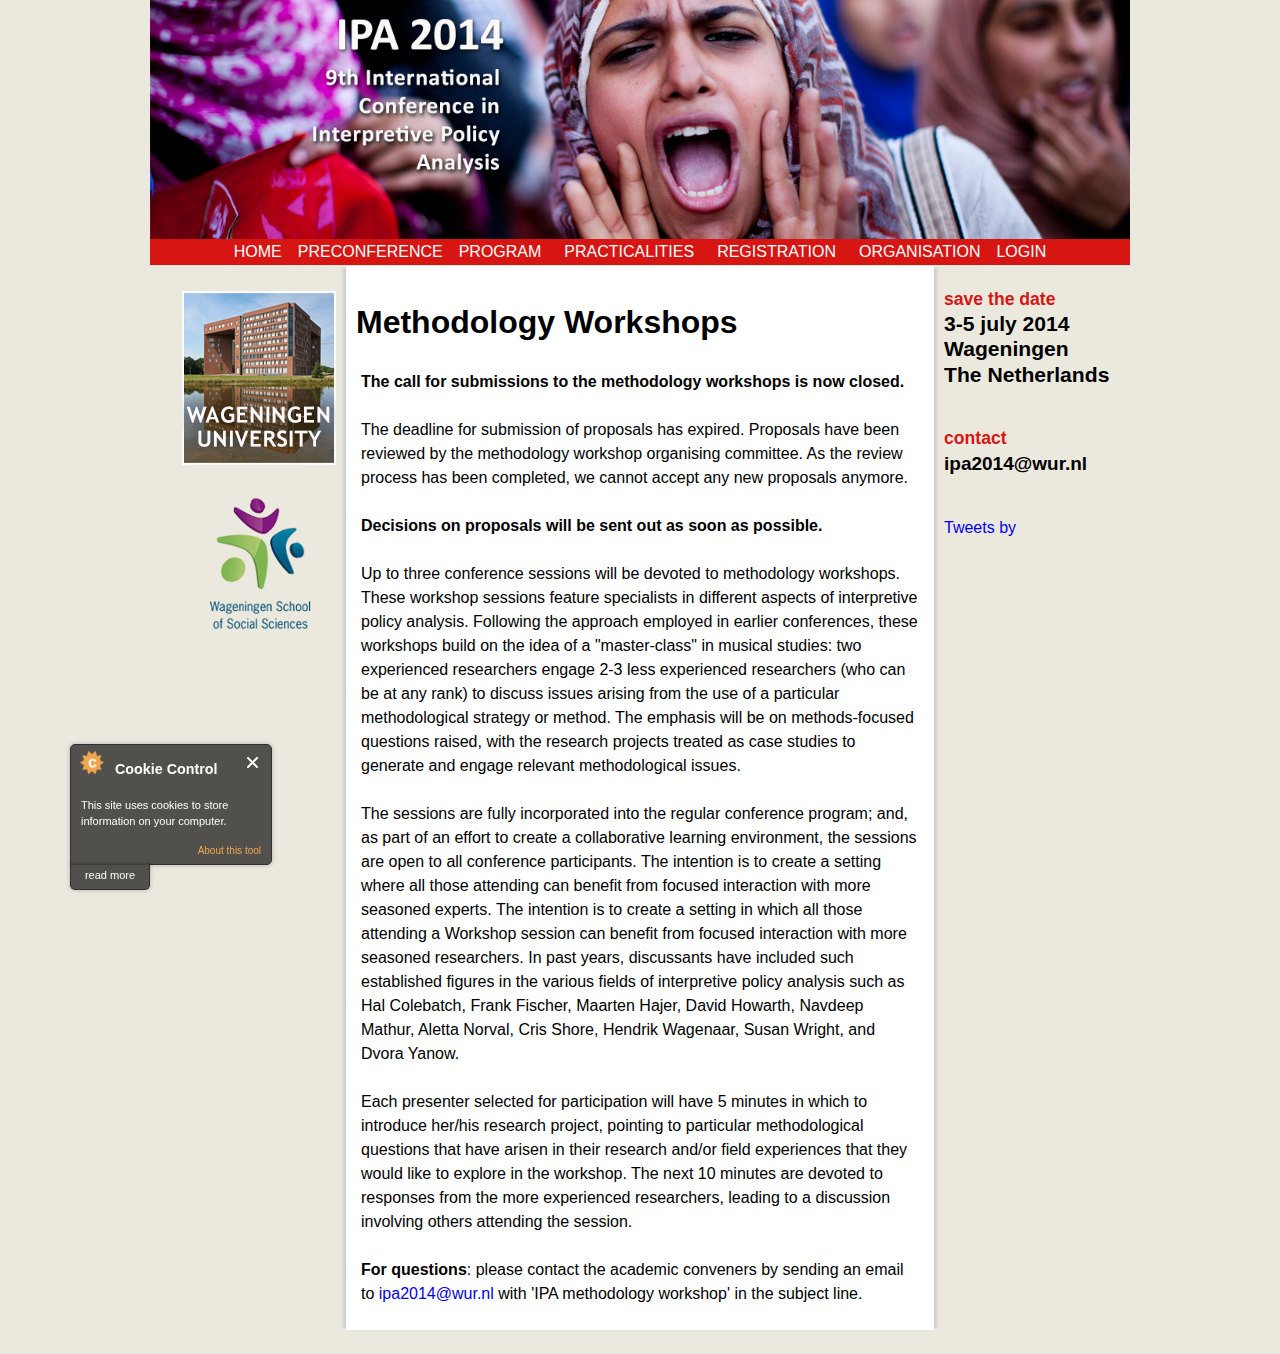
<file: methodology_workshop.html>
<!DOCTYPE html>
<!--[if IEMobile 7]><html class="iem7"  lang="en" dir="ltr"><![endif]-->
<!--[if lte IE 6]><html class="lt-ie9 lt-ie8 lt-ie7"  lang="en" dir="ltr"><![endif]-->
<!--[if (IE 7)&(!IEMobile)]><html class="lt-ie9 lt-ie8"  lang="en" dir="ltr"><![endif]-->
<!--[if IE 8]><html class="lt-ie9"  lang="en" dir="ltr"><![endif]-->
<!--[if (gte IE 9)|(gt IEMobile 7)]><!--><html  lang="en" dir="ltr" prefix="fb: http://ogp.me/ns/fb# og: http://ogp.me/ns# article: http://ogp.me/ns/article# book: http://ogp.me/ns/book# profile: http://ogp.me/ns/profile# video: http://ogp.me/ns/video#"><!--<![endif]-->

<head>
  <meta charset="utf-8" />
<meta name="description" content="The call for submissions to the methodology workshops is now closed. The deadline for submission of proposals has expired. Proposals have been reviewed by the methodology workshop organising committee. As the review process has been completed, we cannot accept any new proposals anymore. Decisions on proposals will be sent out as soon as possible." />
<meta name="generator" content="Drupal 7 (http://drupal.org)" />
<link rel="canonical" href="methodology_workshop" />
<link rel="shortlink" href="node/3" />
<meta property="og:site_name" content="9th International Conference in Interpretive Policy Analysis" />
<meta property="og:type" content="article" />
<meta property="og:title" content="Methodology Workshops" />
<meta property="og:url" content="methodology_workshop" />
<meta property="og:description" content="The call for submissions to the methodology workshops is now closed. The deadline for submission of proposals has expired. Proposals have been reviewed by the methodology workshop organising committee. As the review process has been completed, we cannot accept any new proposals anymore. Decisions on proposals will be sent out as soon as possible." />
<meta property="og:updated_time" content="2014-05-24T16:36:11+02:00" />
<meta name="twitter:card" content="summary" />
<meta name="twitter:url" content="methodology_workshop" />
<meta name="twitter:title" content="Methodology Workshops" />
<meta name="twitter:description" content="The call for submissions to the methodology workshops is now closed. The deadline for submission of proposals has expired. Proposals have been reviewed by the methodology workshop organising committee. As the review process has been completed, we cannot accept any new proposals anymore. Decisions on proposals will be sent out as soon as possible." />
<meta property="article:published_time" content="2013-10-17T12:08:22+02:00" />
<meta property="article:modified_time" content="2014-05-24T16:36:11+02:00" />
<meta name="dcterms.title" content="Methodology Workshops" />
<meta name="dcterms.creator" content="bomme003" />
<meta name="dcterms.description" content="The call for submissions to the methodology workshops is now closed. The deadline for submission of proposals has expired. Proposals have been reviewed by the methodology workshop organising committee. As the review process has been completed, we cannot accept any new proposals anymore. Decisions on proposals will be sent out as soon as possible." />
<meta name="dcterms.date" content="2013-10-17T12:08+02:00" />
<meta name="dcterms.modified" content="2014-05-24T16:36+02:00" />
<meta name="dcterms.type" content="Text" />
<meta name="dcterms.format" content="text/html" />
<meta name="dcterms.identifier" content="methodology_workshop" />
<meta name="dcterms.language" content="und" />
  <title>Methodology Workshops | 9th International Conference in Interpretive Policy Analysis</title>

      <meta name="MobileOptimized" content="width">
    <meta name="HandheldFriendly" content="true">
    <meta name="viewport" content="width=device-width">
    <meta http-equiv="cleartype" content="on">

  <link type="text/css" rel="stylesheet" href="sites/default/files/css/css_791YXBaKKm1ORM_7huSKEsIV9tSWq6wmRkERhuXpN6w.css" media="all" />
<link type="text/css" rel="stylesheet" href="sites/default/files/css/css__IwiWeiuDCfwmBDFcuWq4AOXJXMbzgrqR-9GpD7_xWs.css" media="all" />
<link type="text/css" rel="stylesheet" href="sites/default/files/css/css_HDY-qoQYsVd9-61jbXsd0Ge8nOyaZN9jtfP5hZMEtgI.css" media="all" />
<link type="text/css" rel="stylesheet" href="sites/default/files/css/css_ZIn4aoqtw_x8_opMBQKBiTugDEvZJWguJaOxnlaDLJY.css" media="all" />
  <script src="sites/default/files/js/js_-z-2lAhufzBeVjYseT6cTzSICUy9vnoLBpu1sF_zZrs.js"></script>
<script src="sites/default/files/js/js_qexG2I6vr73VkagK4NLBH0XlgtqEHHkkfl1d3RwX0R4.js"></script>
<script src="sites/default/files/js/js_BNiRnytJHmBpzXXas2WUhU1xnq2axFFNlEHSnVuZeJg.js"></script>
<script src="sites/default/files/js/js_rv_BKYv7yieH0IgHddhWHDC-bWGan8yiJbusyOpr0mw.js"></script>
<script>function ccAddAnalytics() {
window.window._gaq = window._gaq || [];window._gaq.push(["_setAccount", "UA-42136310-1"]);window._gaq.push(["_setDomainName", ".ipa2014.nl"]);var pluginUrl =  '//www.google-analytics.com/plugins/ga/inpage_linkid.js';
window._gaq.push(['_require', 'inpage_linkid', pluginUrl]);window._gaq.push(["_trackPageview"]);(function() {
var ga = document.createElement('script'); ga.type = 'text/javascript'; ga.async = true;
ga.src = ('https:' == document.location.protocol ? 'https://' : 'http://') + 'stats.g.doubleclick.net/dc.js';
var s = document.getElementsByTagName('script')[0]; s.parentNode.insertBefore(ga, s);
})();(function() {var ga = document.createElement("script");ga.type = "text/javascript";ga.async = true;ga.src = ("https:" == document.location.protocol ? "https://ssl" : "http://www") + ".google-analytics.com/ga.js";var s = document.getElementsByTagName("script")[0];s.parentNode.insertBefore(ga, s);})();
}</script>
<script src="sites/default/files/js/js_zkR4xgwPqPTVzlbZLWkTFIjR4RBKLqats8Oxy4JRFVk.js"></script>
<script>jQuery.extend(Drupal.settings, {"basePath":"\/","pathPrefix":"","ajaxPageState":{"theme":"ipa2014","theme_token":"ovvUvlbNvHelAvnWBeg7yKnqGItLcinKZJ6lcvmeqYE","js":{"0":1,"1":1,"2":1,"3":1,"sites\/all\/modules\/jquery_update\/replace\/jquery\/1.8\/jquery.min.js":1,"misc\/jquery.once.js":1,"misc\/drupal.js":1,"sites\/all\/modules\/nice_menus\/js\/jquery.bgiframe.js":1,"sites\/all\/modules\/nice_menus\/js\/jquery.hoverIntent.js":1,"sites\/all\/libraries\/superfish\/superfish.js":1,"sites\/all\/modules\/nice_menus\/js\/nice_menus.js":1,"sites\/all\/modules\/cookiecontrol\/js\/cookieControl-5.1.min.js":1,"sites\/all\/modules\/google_analytics\/googleanalytics.js":1,"4":1,"http:\/\/www.ipa2014.nl\/sites\/default\/files\/twitter_block\/widgets.js":1},"css":{"modules\/system\/system.base.css":1,"modules\/system\/system.menus.css":1,"modules\/system\/system.messages.css":1,"modules\/system\/system.theme.css":1,"modules\/comment\/comment.css":1,"modules\/field\/theme\/field.css":1,"sites\/all\/modules\/logintoboggan\/logintoboggan.css":1,"modules\/node\/node.css":1,"modules\/search\/search.css":1,"modules\/user\/user.css":1,"sites\/all\/modules\/views\/css\/views.css":1,"sites\/all\/modules\/ctools\/css\/ctools.css":1,"sites\/all\/modules\/nice_menus\/css\/nice_menus.css":1,"sites\/all\/themes\/ipa2014\/css\/mymenu.css":1,"sites\/all\/themes\/ipa2014\/system.menus.css":1,"sites\/all\/themes\/ipa2014\/css\/normalize.css":1,"sites\/all\/themes\/ipa2014\/css\/wireframes.css":1,"sites\/all\/themes\/ipa2014\/css\/layouts\/fixed-width.css":1,"sites\/all\/themes\/ipa2014\/css\/page-backgrounds.css":1,"sites\/all\/themes\/ipa2014\/css\/tabs.css":1,"sites\/all\/themes\/ipa2014\/css\/pages.css":1,"sites\/all\/themes\/ipa2014\/css\/blocks.css":1,"sites\/all\/themes\/ipa2014\/css\/navigation.css":1,"sites\/all\/themes\/ipa2014\/css\/views-styles.css":1,"sites\/all\/themes\/ipa2014\/css\/nodes.css":1,"sites\/all\/themes\/ipa2014\/css\/comments.css":1,"sites\/all\/themes\/ipa2014\/css\/forms.css":1,"sites\/all\/themes\/ipa2014\/css\/fields.css":1,"sites\/all\/themes\/ipa2014\/css\/print.css":1}},"googleanalytics":{"trackOutbound":1,"trackMailto":1,"trackDownload":1,"trackDownloadExtensions":"7z|aac|arc|arj|asf|asx|avi|bin|csv|doc|exe|flv|gif|gz|gzip|hqx|jar|jpe?g|js|mp(2|3|4|e?g)|mov(ie)?|msi|msp|pdf|phps|png|ppt|qtm?|ra(m|r)?|sea|sit|tar|tgz|torrent|txt|wav|wma|wmv|wpd|xls|xml|z|zip","trackDomainMode":"1"},"nice_menus_options":{"delay":800,"speed":"slow"}});</script>
      <!--[if lt IE 9]>
    <script src="/sites/all/themes/zen/js/html5-respond.js"></script>
    <![endif]-->
  </head>
<body class="html not-front not-logged-in two-sidebars page-node page-node- page-node-3 node-type-page section-methodology-workshop" >
      <p id="skip-link">
      <a href="#main-menu" class="element-invisible element-focusable">Jump to navigation</a>
    </p>
      
<div id="page">

  <header class="header" id="header" role="banner">

          <a href="/" title="Home" rel="home" class="header__logo" id="logo"><img src="sites/default/files/header%20met%20text.jpg" alt="Home" class="header__logo-image" /></a>
    
    
    
    
  </header>

  <div id="main">

    <div id="content" class="column" role="main">
                  <a id="main-content"></a>
                    <h1 class="page__title title" id="page-title">Methodology Workshops</h1>
                                          


<article class="node-3 node node-page view-mode-full clearfix">

  
  <div class="field field-name-body field-type-text-with-summary field-label-hidden"><div class="field-items"><div class="field-item even"><p><strong>The call for submissions to the methodology workshops is now closed.</strong> </p>
<p>The deadline for submission of proposals has expired. Proposals have been reviewed by the methodology workshop organising committee. As the review process has been completed, we cannot accept any new proposals anymore.</p>
<p><strong>Decisions on proposals will be sent out as soon as possible.</strong></p>
<p>Up to three conference sessions will be devoted to methodology workshops. These workshop sessions feature specialists in different aspects of interpretive policy analysis. Following the approach employed in earlier conferences, these workshops build on the idea of a "master-class" in musical studies: two experienced researchers engage 2-3 less experienced researchers (who can be at any rank) to discuss issues arising from the use of a particular methodological strategy or method. The emphasis will be on methods-focused questions raised, with the research projects treated as case studies to generate and engage relevant methodological issues. </p>
<p>The sessions are fully incorporated into the regular conference program; and, as part of an effort to create a collaborative learning environment, the sessions are open to all conference participants. The intention is to create a setting where all those attending can benefit from focused interaction with more seasoned experts. The intention is to create a setting in which all those attending  a Workshop session can benefit from focused interaction with more seasoned researchers.  In past years, discussants have included such established figures in the various fields of interpretive policy analysis such as Hal Colebatch, Frank Fischer, Maarten Hajer, David Howarth, Navdeep Mathur, Aletta Norval, Cris Shore, Hendrik Wagenaar, Susan Wright, and Dvora Yanow. </p>
<p>Each presenter selected for participation will have 5 minutes in which to introduce her/his research project, pointing to particular methodological questions that have arisen in their research and/or field experiences that they would like to explore in the workshop. The next 10 minutes are devoted to responses from the more experienced researchers, leading to a discussion involving others attending the session.</p>
<p><strong>For questions</strong>: please contact the academic conveners by sending an email to  <a href="mailto:ipa2014@wur.nl">ipa2014@wur.nl</a> with 'IPA methodology workshop' in the subject line.</p>
</div></div></div>
  
  
</article>
          </div>

    <div id="navigation">

              <nav id="main-menu" role="navigation" tabindex="-1">
                    <div id="nice-menu-center">
          <ul class="nice-menu nice-menu-down nice-menu-main-menu" id="nice-menu-0"><li class="menu__item menu-364 menu-path-node-1 first odd "><a href="/" class="menu__link">Home</a></li>
<li class="menu__item menu-467 menu-path-node-8  even "><a href="/preconference" class="menu__link">Preconference</a></li>
<li class="menu__item menu-465 menuparent  menu-path-nolink active-trail  odd "><a title="" class="menu__link nolink">Program</a><ul><li class="menu__item menu-831 menu-path-node-176 first odd "><a href="/program_ipa" class="menu__link">Program IPA 2014</a></li>
<li class="menu__item menu-466 menu-path-node-7  even "><a href="/keynote_speakers" class="menu__link">Keynote speakers</a></li>
<li class="menu__item menu-832 menu-path-node-177  odd "><a href="/paper_and_poster" class="menu__link">Papers and posters</a></li>
<li class="menu__item menu-459 menu-path-node-3 active-trail  even last"><a href="/methodology_workshop" class="menu__link active">Methodology Workshops</a></li>
</ul></li>
<li class="menu__item menu-784 menuparent  menu-path-nolink  even "><a title="" class="menu__link nolink">Practicalities</a><ul><li class="menu__item menu-876 menu-path-node-179 first odd "><a href="/node/179" class="menu__link">Preconference course venue</a></li>
<li class="menu__item menu-460 menu-path-node-6  even "><a href="/location" class="menu__link">Conference venue</a></li>
<li class="menu__item menu-829 menu-path-node-175  odd "><a href="/conference_dinner" class="menu__link">Conference dinner</a></li>
<li class="menu__item menu-785 menu-path-node-174  even last"><a href="/node/174" class="menu__link">Accomodation</a></li>
</ul></li>
<li class="menu__item menu-786 menuparent  menu-path-node-173  odd "><a href="/registration" class="menu__link">Registration</a><ul><li class="menu__item menu-830 menu-path-wageningenurnl-en-expertise-services-chair-groups-social-sciences-strategic-communication-group-show-registration-ipa-2014htm first odd "><a href="http://www.wageningenur.nl/en/Expertise-Services/Chair-groups/Social-Sciences/Strategic-Communication-Group/Show/Registration-IPA-2014.htm" title="" class="menu__link">Registration form</a></li>
<li class="menu__item menu-833 menu-path-node-178  even last"><a href="/dates" class="menu__link">Important dates</a></li>
</ul></li>
<li class="menu__item menu-461 menu-path-node-4  even "><a href="/organisation" class="menu__link">Organisation</a></li>
<li class="menu__item menu-363 menu-path-user-login  odd last"><a href="/user/login" title="Register on this site to participate" class="menu__link">login</a></li>
</ul>
          </div>
                  </nav>
      
      
    </div>

    
          <aside class="sidebars">
          <section class="region region-sidebar-first column sidebar">
    <div id="block-block-2" class="block block-block first odd">

      
  <p><a class="ipa-first-sidebar forum-img" href="http://www.wageningenur.nl/en.htm"><img src="/sites/default/files/forum wageningen.jpg" alt="Forum building WUR" /></a></p>

</div>
<div id="block-block-5" class="block block-block last even">

      
  <p><a class="ipa-first-sidebar forum-img" href="http://www.wass.wur.nl"><img src="/sites/default/files/wass.png" alt="WASS logo" /></a></p>

</div>
  </section>
          <section class="region region-sidebar-second column sidebar">
    <div id="block-block-3" class="block block-block first odd">

      
  <div class="ipa2014-notification">
<span class="ipa2014-red">save the date</span>
<p>3-5 july 2014<br />
Wageningen<br />
The Netherlands</p>
</div>

</div>
<div id="block-block-4" class="block block-block even">

      
  <div class="ipa2014-notification">
<span class="ipa2014-red">contact</span>
<p><a href="mailto:ipa2014@wur.nl">ipa2014@wur.nl</a></p>
</div>

</div>
<div id="block-twitter-block-1" class="block block-twitter-block last odd">

      
  <a href="https://twitter.com/" class="twitter-timeline" data-widget-id="351465397947609089" data-tweet-limit="1" data-aria-polite="polite">Tweets by </a>
</div>
  </section>
      </aside>
    
  </div>

  
</div>

  <script>
    jQuery(document).ready(function($) {
    cookieControl({
        introText: '<p>This site uses cookies to store information on your computer.</p>',
        fullText: '<p>Some cookies on this site are essential, and the site won\'t work as expected without them. These cookies are set when you submit a form, login or interact with the site by doing something that goes beyond clicking on simple links.</p><p>We also use some non-essential cookies to anonymously track visitors or enhance your experience of the site. If you\'re not happy with this, we won\'t set these cookies but some nice features of the site may be unavailable.</p>',
        theme: 'dark',
        html: '<div id="cccwr"><div id="ccc-state" class="ccc-pause"><div id="ccc-icon"><button><span>Cookie Control</span></button></div><div class="ccc-widget"><div class="ccc-outer"><div class="ccc-inner"><h2>Cookie Control</h2><div class="ccc-content"><p class="ccc-intro"></p><div class="ccc-expanded"></div><div id="ccc-cookies-switch" style="background-position-x: 0;"><a id="cctoggle" href="#" style="background-position-x: 0;" name="cctoggle"><span id="cctoggle-text">Cookies test</span></a></div><div id="ccc-implicit-warning">(One cookie will be set to store your preference)</div><div id="ccc-explicit-checkbox"><label><input id="cchide-popup" type="checkbox" name="ccc-hide-popup" value="Y" /> Do not ask me again<br /></label> (Ticking this sets a cookie to hide this popup if you then hit close. This will not store any personal information)</div><p class="ccc-about"><small><a href="http://www.civicuk.com/cookie-law" target="_blank">About this tool</a></small></p><a class="ccc-icon" href="http://www.civicuk.com/cookie-law" target="_blank"title="About Cookie Control">About Cookie Control</a><button class="ccc-close">Close</button></div></div></div><button class="ccc-expand">read more</button></div></div></div>',
        position: 'left',
        shape: 'triangle',
        startOpen: true,
        autoHide: 60000,
        onAccept: function(cc){cookiecontrol_accepted(cc)},
        onReady: function(){},
        onCookiesAllowed: function(cc){cookiecontrol_cookiesallowed(cc)},
        onCookiesNotAllowed: function(cc){cookiecontrol_cookiesnotallowed(cc)},
        countries: '',
        subdomains: true,
        cookieName: '9th-international-conference-in-interpretive-policy-analysis_cookiecontrol',
        iconStatusCookieName: 'ccShowCookieIcon',
        consentModel: 'information_only'
        });
      });
    </script>
<script>function cookiecontrol_accepted(cc) {
cc.setCookie('ccShowCookieIcon', 'no');jQuery('#ccc-icon').hide();
ccAddAnalytics();
}</script>
<script>function cookiecontrol_cookiesallowed(cc) {
ccAddAnalytics();
}</script>
<script>function cookiecontrol_cookiesnotallowed(cc) {

}</script>
</body>
</html>
</file>
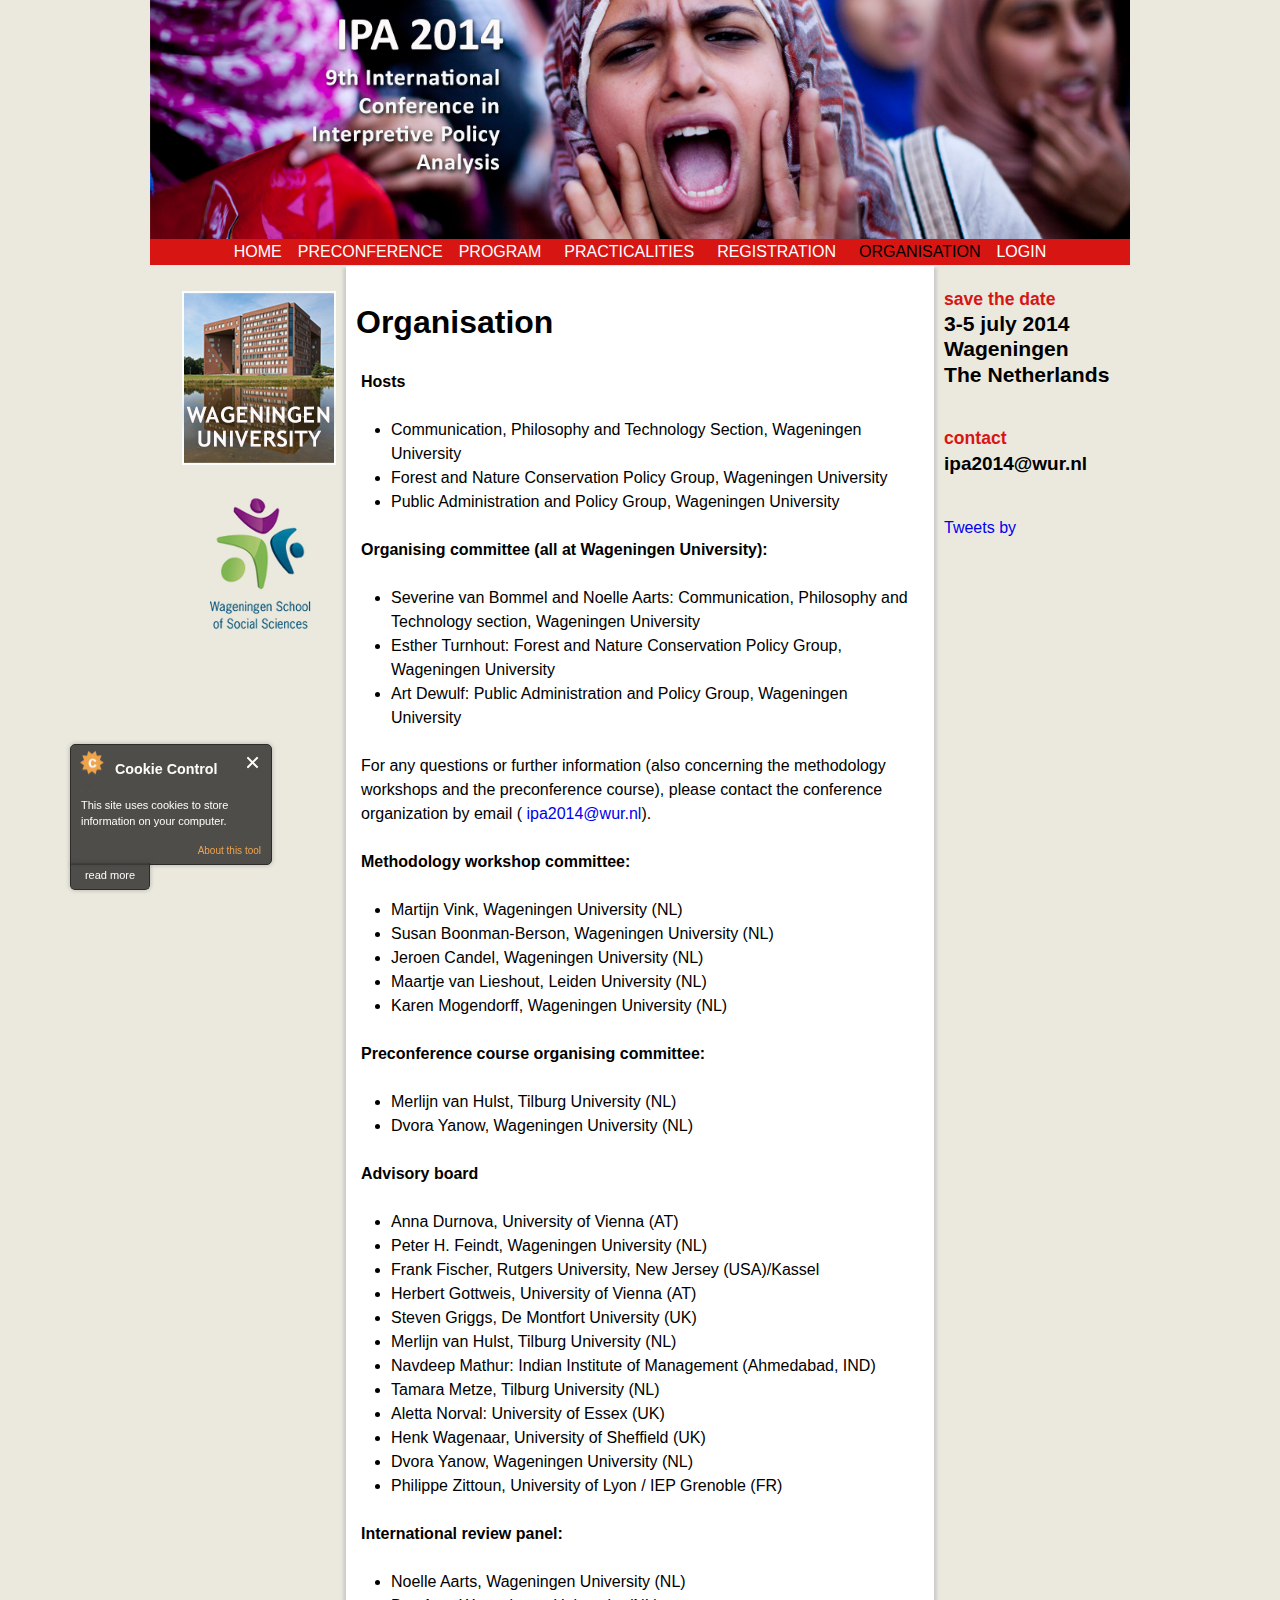
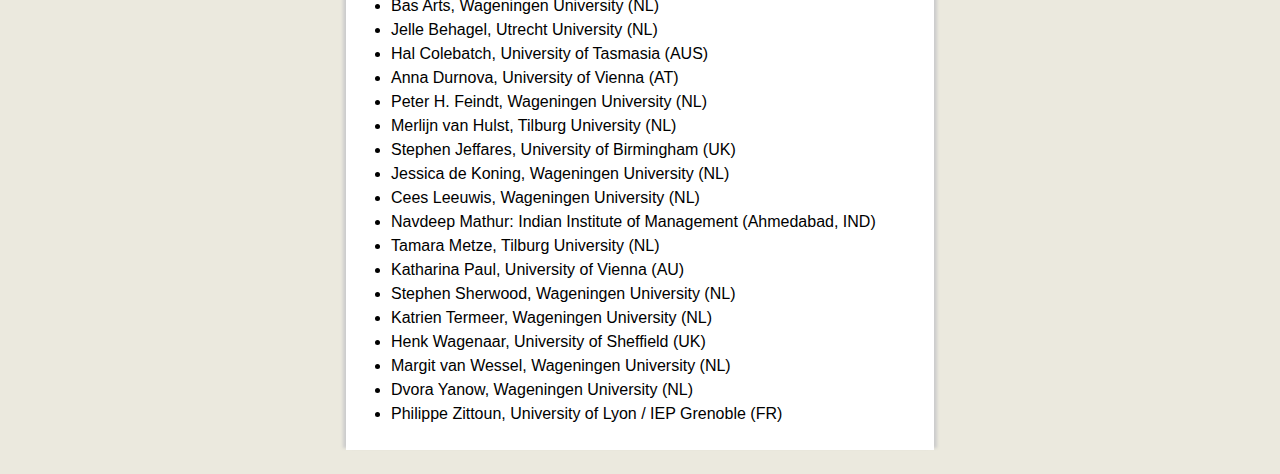
<file: organisation.html>
<!DOCTYPE html>
<!--[if IEMobile 7]><html class="iem7"  lang="en" dir="ltr"><![endif]-->
<!--[if lte IE 6]><html class="lt-ie9 lt-ie8 lt-ie7"  lang="en" dir="ltr"><![endif]-->
<!--[if (IE 7)&(!IEMobile)]><html class="lt-ie9 lt-ie8"  lang="en" dir="ltr"><![endif]-->
<!--[if IE 8]><html class="lt-ie9"  lang="en" dir="ltr"><![endif]-->
<!--[if (gte IE 9)|(gt IEMobile 7)]><!--><html  lang="en" dir="ltr" prefix="fb: http://ogp.me/ns/fb# og: http://ogp.me/ns# article: http://ogp.me/ns/article# book: http://ogp.me/ns/book# profile: http://ogp.me/ns/profile# video: http://ogp.me/ns/video#"><!--<![endif]-->

<head>
  <meta charset="utf-8" />
<meta name="description" content="Hosts Communication, Philosophy and Technology Section, Wageningen University Forest and Nature Conservation Policy Group, Wageningen University Public Administration and Policy Group, Wageningen University Organising committee (all at Wageningen University):" />
<meta name="generator" content="Drupal 7 (http://drupal.org)" />
<link rel="canonical" href="organisation" />
<link rel="shortlink" href="node/4" />
<meta property="og:site_name" content="9th International Conference in Interpretive Policy Analysis" />
<meta property="og:type" content="article" />
<meta property="og:title" content="Organisation" />
<meta property="og:url" content="organisation" />
<meta property="og:description" content="Hosts Communication, Philosophy and Technology Section, Wageningen University Forest and Nature Conservation Policy Group, Wageningen University Public Administration and Policy Group, Wageningen University Organising committee (all at Wageningen University):" />
<meta property="og:updated_time" content="2014-05-24T16:54:11+02:00" />
<meta name="twitter:card" content="summary" />
<meta name="twitter:url" content="organisation" />
<meta name="twitter:title" content="Organisation" />
<meta name="twitter:description" content="Hosts Communication, Philosophy and Technology Section, Wageningen University Forest and Nature Conservation Policy Group, Wageningen University Public Administration and Policy Group, Wageningen University Organising committee (all at Wageningen University):" />
<meta property="article:published_time" content="2013-10-17T12:32:34+02:00" />
<meta property="article:modified_time" content="2014-05-24T16:54:11+02:00" />
<meta name="dcterms.title" content="Organisation" />
<meta name="dcterms.creator" content="bomme003" />
<meta name="dcterms.description" content="Hosts Communication, Philosophy and Technology Section, Wageningen University Forest and Nature Conservation Policy Group, Wageningen University Public Administration and Policy Group, Wageningen University Organising committee (all at Wageningen University):" />
<meta name="dcterms.date" content="2013-10-17T12:32+02:00" />
<meta name="dcterms.modified" content="2014-05-24T16:54+02:00" />
<meta name="dcterms.type" content="Text" />
<meta name="dcterms.format" content="text/html" />
<meta name="dcterms.identifier" content="organisation" />
<meta name="dcterms.language" content="und" />
  <title>Organisation | 9th International Conference in Interpretive Policy Analysis</title>

      <meta name="MobileOptimized" content="width">
    <meta name="HandheldFriendly" content="true">
    <meta name="viewport" content="width=device-width">
    <meta http-equiv="cleartype" content="on">

  <link type="text/css" rel="stylesheet" href="sites/default/files/css/css_791YXBaKKm1ORM_7huSKEsIV9tSWq6wmRkERhuXpN6w.css" media="all" />
<link type="text/css" rel="stylesheet" href="sites/default/files/css/css__IwiWeiuDCfwmBDFcuWq4AOXJXMbzgrqR-9GpD7_xWs.css" media="all" />
<link type="text/css" rel="stylesheet" href="sites/default/files/css/css_HDY-qoQYsVd9-61jbXsd0Ge8nOyaZN9jtfP5hZMEtgI.css" media="all" />
<link type="text/css" rel="stylesheet" href="sites/default/files/css/css_ZIn4aoqtw_x8_opMBQKBiTugDEvZJWguJaOxnlaDLJY.css" media="all" />
  <script src="sites/default/files/js/js_-z-2lAhufzBeVjYseT6cTzSICUy9vnoLBpu1sF_zZrs.js"></script>
<script src="sites/default/files/js/js_qexG2I6vr73VkagK4NLBH0XlgtqEHHkkfl1d3RwX0R4.js"></script>
<script src="sites/default/files/js/js_BNiRnytJHmBpzXXas2WUhU1xnq2axFFNlEHSnVuZeJg.js"></script>
<script src="sites/default/files/js/js_rv_BKYv7yieH0IgHddhWHDC-bWGan8yiJbusyOpr0mw.js"></script>
<script>function ccAddAnalytics() {
window.window._gaq = window._gaq || [];window._gaq.push(["_setAccount", "UA-42136310-1"]);window._gaq.push(["_setDomainName", ".ipa2014.nl"]);var pluginUrl =  '//www.google-analytics.com/plugins/ga/inpage_linkid.js';
window._gaq.push(['_require', 'inpage_linkid', pluginUrl]);window._gaq.push(["_trackPageview"]);(function() {
var ga = document.createElement('script'); ga.type = 'text/javascript'; ga.async = true;
ga.src = ('https:' == document.location.protocol ? 'https://' : 'http://') + 'stats.g.doubleclick.net/dc.js';
var s = document.getElementsByTagName('script')[0]; s.parentNode.insertBefore(ga, s);
})();(function() {var ga = document.createElement("script");ga.type = "text/javascript";ga.async = true;ga.src = ("https:" == document.location.protocol ? "https://ssl" : "http://www") + ".google-analytics.com/ga.js";var s = document.getElementsByTagName("script")[0];s.parentNode.insertBefore(ga, s);})();
}</script>
<script src="sites/default/files/js/js_zkR4xgwPqPTVzlbZLWkTFIjR4RBKLqats8Oxy4JRFVk.js"></script>
<script>jQuery.extend(Drupal.settings, {"basePath":"\/","pathPrefix":"","ajaxPageState":{"theme":"ipa2014","theme_token":"OOMe4VdC4RY4uymCWTGWC1rgPx6Ymq0xmuJZBJMNmRk","js":{"0":1,"1":1,"2":1,"3":1,"sites\/all\/modules\/jquery_update\/replace\/jquery\/1.8\/jquery.min.js":1,"misc\/jquery.once.js":1,"misc\/drupal.js":1,"sites\/all\/modules\/nice_menus\/js\/jquery.bgiframe.js":1,"sites\/all\/modules\/nice_menus\/js\/jquery.hoverIntent.js":1,"sites\/all\/libraries\/superfish\/superfish.js":1,"sites\/all\/modules\/nice_menus\/js\/nice_menus.js":1,"sites\/all\/modules\/cookiecontrol\/js\/cookieControl-5.1.min.js":1,"sites\/all\/modules\/google_analytics\/googleanalytics.js":1,"4":1,"http:\/\/www.ipa2014.nl\/sites\/default\/files\/twitter_block\/widgets.js":1},"css":{"modules\/system\/system.base.css":1,"modules\/system\/system.menus.css":1,"modules\/system\/system.messages.css":1,"modules\/system\/system.theme.css":1,"modules\/comment\/comment.css":1,"modules\/field\/theme\/field.css":1,"sites\/all\/modules\/logintoboggan\/logintoboggan.css":1,"modules\/node\/node.css":1,"modules\/search\/search.css":1,"modules\/user\/user.css":1,"sites\/all\/modules\/views\/css\/views.css":1,"sites\/all\/modules\/ctools\/css\/ctools.css":1,"sites\/all\/modules\/nice_menus\/css\/nice_menus.css":1,"sites\/all\/themes\/ipa2014\/css\/mymenu.css":1,"sites\/all\/themes\/ipa2014\/system.menus.css":1,"sites\/all\/themes\/ipa2014\/css\/normalize.css":1,"sites\/all\/themes\/ipa2014\/css\/wireframes.css":1,"sites\/all\/themes\/ipa2014\/css\/layouts\/fixed-width.css":1,"sites\/all\/themes\/ipa2014\/css\/page-backgrounds.css":1,"sites\/all\/themes\/ipa2014\/css\/tabs.css":1,"sites\/all\/themes\/ipa2014\/css\/pages.css":1,"sites\/all\/themes\/ipa2014\/css\/blocks.css":1,"sites\/all\/themes\/ipa2014\/css\/navigation.css":1,"sites\/all\/themes\/ipa2014\/css\/views-styles.css":1,"sites\/all\/themes\/ipa2014\/css\/nodes.css":1,"sites\/all\/themes\/ipa2014\/css\/comments.css":1,"sites\/all\/themes\/ipa2014\/css\/forms.css":1,"sites\/all\/themes\/ipa2014\/css\/fields.css":1,"sites\/all\/themes\/ipa2014\/css\/print.css":1}},"googleanalytics":{"trackOutbound":1,"trackMailto":1,"trackDownload":1,"trackDownloadExtensions":"7z|aac|arc|arj|asf|asx|avi|bin|csv|doc|exe|flv|gif|gz|gzip|hqx|jar|jpe?g|js|mp(2|3|4|e?g)|mov(ie)?|msi|msp|pdf|phps|png|ppt|qtm?|ra(m|r)?|sea|sit|tar|tgz|torrent|txt|wav|wma|wmv|wpd|xls|xml|z|zip","trackDomainMode":"1"},"nice_menus_options":{"delay":800,"speed":"slow"}});</script>
      <!--[if lt IE 9]>
    <script src="/sites/all/themes/zen/js/html5-respond.js"></script>
    <![endif]-->
  </head>
<body class="html not-front not-logged-in two-sidebars page-node page-node- page-node-4 node-type-page section-organisation" >
      <p id="skip-link">
      <a href="#main-menu" class="element-invisible element-focusable">Jump to navigation</a>
    </p>
      
<div id="page">

  <header class="header" id="header" role="banner">

          <a href="/" title="Home" rel="home" class="header__logo" id="logo"><img src="sites/default/files/header%20met%20text.jpg" alt="Home" class="header__logo-image" /></a>
    
    
    
    
  </header>

  <div id="main">

    <div id="content" class="column" role="main">
                  <a id="main-content"></a>
                    <h1 class="page__title title" id="page-title">Organisation</h1>
                                          


<article class="node-4 node node-page view-mode-full clearfix">

  
  <div class="field field-name-body field-type-text-with-summary field-label-hidden"><div class="field-items"><div class="field-item even"><p><strong>Hosts</strong></p>
<ul><li>Communication, Philosophy and Technology Section, Wageningen University</li>
<li>Forest and Nature Conservation Policy Group, Wageningen University</li>
<li>Public Administration and Policy Group, Wageningen University</li>
</ul><p><strong>Organising committee (all at Wageningen University):</strong></p>
<ul><li>Severine van Bommel and Noelle Aarts: Communication, Philosophy and Technology section, Wageningen University</li>
<li>Esther Turnhout: Forest and Nature Conservation Policy Group, Wageningen University</li>
<li>Art Dewulf: Public Administration and Policy Group, Wageningen University</li>
</ul><p>For any questions or further information (also concerning the methodology workshops and the preconference course), please contact the conference organization by email ( <a href="mailto:ipa2014@wur.nl">ipa2014@wur.nl</a>).</p>
<p><strong>Methodology workshop committee:</strong></p>
<ul><li>Martijn Vink, Wageningen University (NL)</li>
<li>Susan Boonman-Berson, Wageningen University (NL)</li>
<li>Jeroen Candel, Wageningen University (NL)</li>
<li>Maartje van Lieshout, Leiden University (NL)</li>
<li>Karen Mogendorff, Wageningen University (NL)</li>
</ul><p><strong>Preconference course organising committee:</strong></p>
<ul><li>Merlijn van Hulst, Tilburg University (NL)</li>
<li>Dvora Yanow, Wageningen University (NL)</li>
</ul><p><strong>Advisory board</strong></p>
<ul><li>Anna Durnova, University of Vienna (AT)</li>
<li>Peter H. Feindt, Wageningen University (NL)</li>
<li>Frank Fischer, Rutgers University, New Jersey (USA)/Kassel</li>
<li>Herbert Gottweis, University of Vienna (AT)</li>
<li>Steven Griggs, De Montfort University (UK)</li>
<li>Merlijn van Hulst, Tilburg University (NL)</li>
<li>Navdeep Mathur: Indian Institute of Management (Ahmedabad, IND)</li>
<li>Tamara Metze, Tilburg University (NL)</li>
<li>Aletta Norval: University of Essex (UK)</li>
<li>Henk Wagenaar, University of Sheffield (UK)</li>
<li>Dvora Yanow, Wageningen University (NL)</li>
<li>Philippe Zittoun, University of Lyon / IEP Grenoble (FR)</li>
</ul><p><strong>International review panel:</strong></p>
<ul><li>Noelle Aarts, Wageningen University (NL)</li>
<li>Bas Arts, Wageningen University (NL)</li>
<li>Jelle Behagel, Utrecht University (NL)</li>
<li>Hal Colebatch, University of Tasmasia (AUS)</li>
<li>Anna Durnova, University of Vienna (AT)</li>
<li>Peter H. Feindt, Wageningen University (NL)</li>
<li>Merlijn van Hulst, Tilburg University (NL)</li>
<li>Stephen Jeffares, University of Birmingham (UK)</li>
<li>Jessica de Koning, Wageningen University (NL)</li>
<li>Cees Leeuwis, Wageningen University (NL)</li>
<li>Navdeep Mathur: Indian Institute of Management (Ahmedabad, IND)</li>
<li>Tamara Metze, Tilburg University (NL)</li>
<li>Katharina Paul, University of Vienna (AU)</li>
<li>Stephen Sherwood, Wageningen University (NL)</li>
<li>Katrien Termeer, Wageningen University (NL)</li>
<li>Henk Wagenaar, University of Sheffield (UK)</li>
<li>Margit van Wessel, Wageningen University (NL)</li>
<li>Dvora Yanow, Wageningen University (NL)</li>
<li>Philippe Zittoun, University of Lyon / IEP Grenoble (FR)</li>
</ul></div></div></div>
  
  
</article>
          </div>

    <div id="navigation">

              <nav id="main-menu" role="navigation" tabindex="-1">
                    <div id="nice-menu-center">
          <ul class="nice-menu nice-menu-down nice-menu-main-menu" id="nice-menu-0"><li class="menu__item menu-364 menu-path-node-1 first odd "><a href="/" class="menu__link">Home</a></li>
<li class="menu__item menu-467 menu-path-node-8  even "><a href="/preconference" class="menu__link">Preconference</a></li>
<li class="menu__item menu-465 menuparent  menu-path-nolink  odd "><a title="" class="menu__link nolink">Program</a><ul><li class="menu__item menu-831 menu-path-node-176 first odd "><a href="/program_ipa" class="menu__link">Program IPA 2014</a></li>
<li class="menu__item menu-466 menu-path-node-7  even "><a href="/keynote_speakers" class="menu__link">Keynote speakers</a></li>
<li class="menu__item menu-832 menu-path-node-177  odd "><a href="/paper_and_poster" class="menu__link">Papers and posters</a></li>
<li class="menu__item menu-459 menu-path-node-3  even last"><a href="/methodology_workshop" class="menu__link">Methodology Workshops</a></li>
</ul></li>
<li class="menu__item menu-784 menuparent  menu-path-nolink  even "><a title="" class="menu__link nolink">Practicalities</a><ul><li class="menu__item menu-876 menu-path-node-179 first odd "><a href="/node/179" class="menu__link">Preconference course venue</a></li>
<li class="menu__item menu-460 menu-path-node-6  even "><a href="/location" class="menu__link">Conference venue</a></li>
<li class="menu__item menu-829 menu-path-node-175  odd "><a href="/conference_dinner" class="menu__link">Conference dinner</a></li>
<li class="menu__item menu-785 menu-path-node-174  even last"><a href="/node/174" class="menu__link">Accomodation</a></li>
</ul></li>
<li class="menu__item menu-786 menuparent  menu-path-node-173  odd "><a href="/registration" class="menu__link">Registration</a><ul><li class="menu__item menu-830 menu-path-wageningenurnl-en-expertise-services-chair-groups-social-sciences-strategic-communication-group-show-registration-ipa-2014htm first odd "><a href="http://www.wageningenur.nl/en/Expertise-Services/Chair-groups/Social-Sciences/Strategic-Communication-Group/Show/Registration-IPA-2014.htm" title="" class="menu__link">Registration form</a></li>
<li class="menu__item menu-833 menu-path-node-178  even last"><a href="/dates" class="menu__link">Important dates</a></li>
</ul></li>
<li class="menu__item menu-461 menu-path-node-4 active-trail  even "><a href="/organisation" class="menu__link active">Organisation</a></li>
<li class="menu__item menu-363 menu-path-user-login  odd last"><a href="/user/login" title="Register on this site to participate" class="menu__link">login</a></li>
</ul>
          </div>
                  </nav>
      
      
    </div>

    
          <aside class="sidebars">
          <section class="region region-sidebar-first column sidebar">
    <div id="block-block-2" class="block block-block first odd">

      
  <p><a class="ipa-first-sidebar forum-img" href="http://www.wageningenur.nl/en.htm"><img src="/sites/default/files/forum wageningen.jpg" alt="Forum building WUR" /></a></p>

</div>
<div id="block-block-5" class="block block-block last even">

      
  <p><a class="ipa-first-sidebar forum-img" href="http://www.wass.wur.nl"><img src="/sites/default/files/wass.png" alt="WASS logo" /></a></p>

</div>
  </section>
          <section class="region region-sidebar-second column sidebar">
    <div id="block-block-3" class="block block-block first odd">

      
  <div class="ipa2014-notification">
<span class="ipa2014-red">save the date</span>
<p>3-5 july 2014<br />
Wageningen<br />
The Netherlands</p>
</div>

</div>
<div id="block-block-4" class="block block-block even">

      
  <div class="ipa2014-notification">
<span class="ipa2014-red">contact</span>
<p><a href="mailto:ipa2014@wur.nl">ipa2014@wur.nl</a></p>
</div>

</div>
<div id="block-twitter-block-1" class="block block-twitter-block last odd">

      
  <a href="https://twitter.com/" class="twitter-timeline" data-widget-id="351465397947609089" data-tweet-limit="1" data-aria-polite="polite">Tweets by </a>
</div>
  </section>
      </aside>
    
  </div>

  
</div>

  <script>
    jQuery(document).ready(function($) {
    cookieControl({
        introText: '<p>This site uses cookies to store information on your computer.</p>',
        fullText: '<p>Some cookies on this site are essential, and the site won\'t work as expected without them. These cookies are set when you submit a form, login or interact with the site by doing something that goes beyond clicking on simple links.</p><p>We also use some non-essential cookies to anonymously track visitors or enhance your experience of the site. If you\'re not happy with this, we won\'t set these cookies but some nice features of the site may be unavailable.</p>',
        theme: 'dark',
        html: '<div id="cccwr"><div id="ccc-state" class="ccc-pause"><div id="ccc-icon"><button><span>Cookie Control</span></button></div><div class="ccc-widget"><div class="ccc-outer"><div class="ccc-inner"><h2>Cookie Control</h2><div class="ccc-content"><p class="ccc-intro"></p><div class="ccc-expanded"></div><div id="ccc-cookies-switch" style="background-position-x: 0;"><a id="cctoggle" href="#" style="background-position-x: 0;" name="cctoggle"><span id="cctoggle-text">Cookies test</span></a></div><div id="ccc-implicit-warning">(One cookie will be set to store your preference)</div><div id="ccc-explicit-checkbox"><label><input id="cchide-popup" type="checkbox" name="ccc-hide-popup" value="Y" /> Do not ask me again<br /></label> (Ticking this sets a cookie to hide this popup if you then hit close. This will not store any personal information)</div><p class="ccc-about"><small><a href="http://www.civicuk.com/cookie-law" target="_blank">About this tool</a></small></p><a class="ccc-icon" href="http://www.civicuk.com/cookie-law" target="_blank"title="About Cookie Control">About Cookie Control</a><button class="ccc-close">Close</button></div></div></div><button class="ccc-expand">read more</button></div></div></div>',
        position: 'left',
        shape: 'triangle',
        startOpen: true,
        autoHide: 60000,
        onAccept: function(cc){cookiecontrol_accepted(cc)},
        onReady: function(){},
        onCookiesAllowed: function(cc){cookiecontrol_cookiesallowed(cc)},
        onCookiesNotAllowed: function(cc){cookiecontrol_cookiesnotallowed(cc)},
        countries: '',
        subdomains: true,
        cookieName: '9th-international-conference-in-interpretive-policy-analysis_cookiecontrol',
        iconStatusCookieName: 'ccShowCookieIcon',
        consentModel: 'information_only'
        });
      });
    </script>
<script>function cookiecontrol_accepted(cc) {
cc.setCookie('ccShowCookieIcon', 'no');jQuery('#ccc-icon').hide();
ccAddAnalytics();
}</script>
<script>function cookiecontrol_cookiesallowed(cc) {
ccAddAnalytics();
}</script>
<script>function cookiecontrol_cookiesnotallowed(cc) {

}</script>
</body>
</html>
</file>
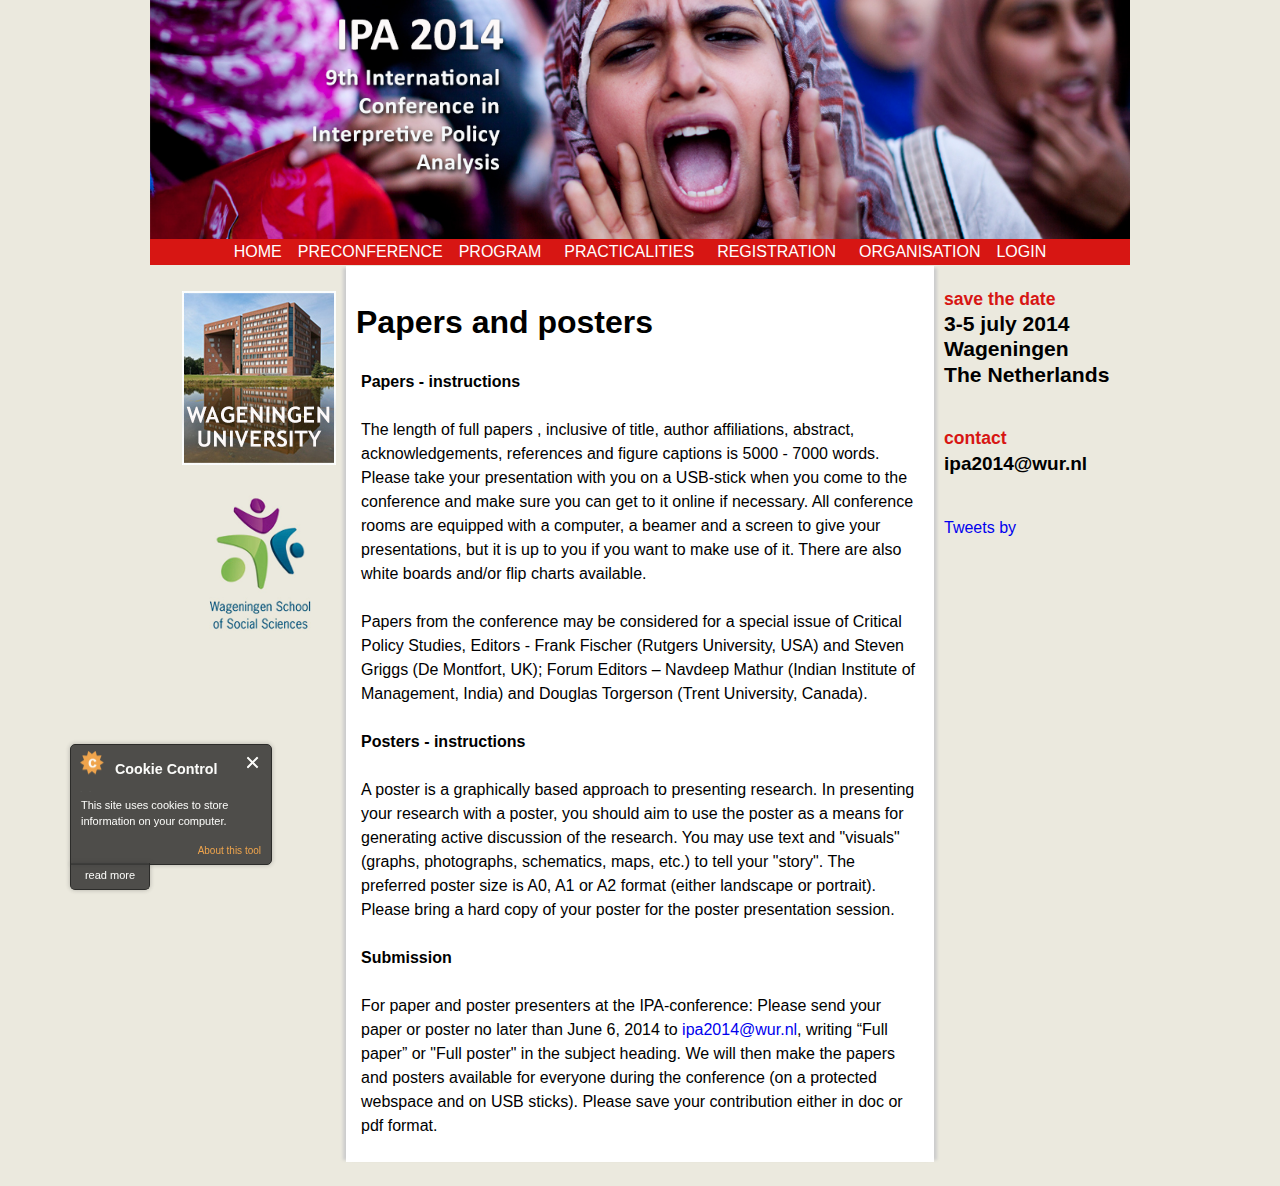
<file: paper_and_poster.html>
<!DOCTYPE html>
<!--[if IEMobile 7]><html class="iem7"  lang="en" dir="ltr"><![endif]-->
<!--[if lte IE 6]><html class="lt-ie9 lt-ie8 lt-ie7"  lang="en" dir="ltr"><![endif]-->
<!--[if (IE 7)&(!IEMobile)]><html class="lt-ie9 lt-ie8"  lang="en" dir="ltr"><![endif]-->
<!--[if IE 8]><html class="lt-ie9"  lang="en" dir="ltr"><![endif]-->
<!--[if (gte IE 9)|(gt IEMobile 7)]><!--><html  lang="en" dir="ltr" prefix="fb: http://ogp.me/ns/fb# og: http://ogp.me/ns# article: http://ogp.me/ns/article# book: http://ogp.me/ns/book# profile: http://ogp.me/ns/profile# video: http://ogp.me/ns/video#"><!--<![endif]-->

<head>
  <meta charset="utf-8" />
<meta name="description" content="Papers - instructions The length of full papers , inclusive of title, author affiliations, abstract, acknowledgements, references and figure captions is 5000 - 7000 words. Please take your presentation with you on a USB-stick when you come to the conference and make sure you can get to it online if necessary. All conference rooms are equipped with a computer, a beamer and a screen to give your presentations, but it is up to you if you want to make use of it. There are also white boards and/or flip charts available." />
<meta name="generator" content="Drupal 7 (http://drupal.org)" />
<link rel="canonical" href="paper_and_poster" />
<link rel="shortlink" href="node/177" />
<meta property="og:site_name" content="9th International Conference in Interpretive Policy Analysis" />
<meta property="og:type" content="article" />
<meta property="og:title" content="Papers and posters" />
<meta property="og:url" content="paper_and_poster" />
<meta property="og:description" content="Papers - instructions The length of full papers , inclusive of title, author affiliations, abstract, acknowledgements, references and figure captions is 5000 - 7000 words. Please take your presentation with you on a USB-stick when you come to the conference and make sure you can get to it online if necessary. All conference rooms are equipped with a computer, a beamer and a screen to give your presentations, but it is up to you if you want to make use of it. There are also white boards and/or flip charts available." />
<meta property="og:updated_time" content="2014-05-24T19:16:30+02:00" />
<meta name="twitter:card" content="summary" />
<meta name="twitter:url" content="paper_and_poster" />
<meta name="twitter:title" content="Papers and posters" />
<meta name="twitter:description" content="Papers - instructions The length of full papers , inclusive of title, author affiliations, abstract, acknowledgements, references and figure captions is 5000 - 7000 words. Please take your presentation with you on a USB-stick when you come to the conference and make sure you can get to it online if necessary. All conference rooms are equipped with a computer, a beamer and a screen to give your presentations, but it is up to you if you want to make use of it. There are also white boards and/or flip charts available." />
<meta property="article:published_time" content="2014-05-24T16:04:58+02:00" />
<meta property="article:modified_time" content="2014-05-24T19:16:30+02:00" />
<meta name="dcterms.title" content="Papers and posters" />
<meta name="dcterms.creator" content="bomme003" />
<meta name="dcterms.description" content="Papers - instructions The length of full papers , inclusive of title, author affiliations, abstract, acknowledgements, references and figure captions is 5000 - 7000 words. Please take your presentation with you on a USB-stick when you come to the conference and make sure you can get to it online if necessary. All conference rooms are equipped with a computer, a beamer and a screen to give your presentations, but it is up to you if you want to make use of it. There are also white boards and/or flip charts available." />
<meta name="dcterms.date" content="2014-05-24T16:04+02:00" />
<meta name="dcterms.modified" content="2014-05-24T19:16+02:00" />
<meta name="dcterms.type" content="Text" />
<meta name="dcterms.format" content="text/html" />
<meta name="dcterms.identifier" content="paper_and_poster" />
<meta name="dcterms.language" content="und" />
  <title>Papers and posters | 9th International Conference in Interpretive Policy Analysis</title>

      <meta name="MobileOptimized" content="width">
    <meta name="HandheldFriendly" content="true">
    <meta name="viewport" content="width=device-width">
    <meta http-equiv="cleartype" content="on">

  <link type="text/css" rel="stylesheet" href="sites/default/files/css/css_791YXBaKKm1ORM_7huSKEsIV9tSWq6wmRkERhuXpN6w.css" media="all" />
<link type="text/css" rel="stylesheet" href="sites/default/files/css/css__IwiWeiuDCfwmBDFcuWq4AOXJXMbzgrqR-9GpD7_xWs.css" media="all" />
<link type="text/css" rel="stylesheet" href="sites/default/files/css/css_HDY-qoQYsVd9-61jbXsd0Ge8nOyaZN9jtfP5hZMEtgI.css" media="all" />
<link type="text/css" rel="stylesheet" href="sites/default/files/css/css_ZIn4aoqtw_x8_opMBQKBiTugDEvZJWguJaOxnlaDLJY.css" media="all" />
  <script src="sites/default/files/js/js_-z-2lAhufzBeVjYseT6cTzSICUy9vnoLBpu1sF_zZrs.js"></script>
<script src="sites/default/files/js/js_qexG2I6vr73VkagK4NLBH0XlgtqEHHkkfl1d3RwX0R4.js"></script>
<script src="sites/default/files/js/js_BNiRnytJHmBpzXXas2WUhU1xnq2axFFNlEHSnVuZeJg.js"></script>
<script src="sites/default/files/js/js_rv_BKYv7yieH0IgHddhWHDC-bWGan8yiJbusyOpr0mw.js"></script>
<script>function ccAddAnalytics() {
window.window._gaq = window._gaq || [];window._gaq.push(["_setAccount", "UA-42136310-1"]);window._gaq.push(["_setDomainName", ".ipa2014.nl"]);var pluginUrl =  '//www.google-analytics.com/plugins/ga/inpage_linkid.js';
window._gaq.push(['_require', 'inpage_linkid', pluginUrl]);window._gaq.push(["_trackPageview"]);(function() {
var ga = document.createElement('script'); ga.type = 'text/javascript'; ga.async = true;
ga.src = ('https:' == document.location.protocol ? 'https://' : 'http://') + 'stats.g.doubleclick.net/dc.js';
var s = document.getElementsByTagName('script')[0]; s.parentNode.insertBefore(ga, s);
})();(function() {var ga = document.createElement("script");ga.type = "text/javascript";ga.async = true;ga.src = ("https:" == document.location.protocol ? "https://ssl" : "http://www") + ".google-analytics.com/ga.js";var s = document.getElementsByTagName("script")[0];s.parentNode.insertBefore(ga, s);})();
}</script>
<script src="sites/default/files/js/js_zkR4xgwPqPTVzlbZLWkTFIjR4RBKLqats8Oxy4JRFVk.js"></script>
<script>jQuery.extend(Drupal.settings, {"basePath":"\/","pathPrefix":"","ajaxPageState":{"theme":"ipa2014","theme_token":"RBG0Crl3w3TwMaUD9qcTu9H8hfhqV95_QhUquc3_Txc","js":{"0":1,"1":1,"2":1,"3":1,"sites\/all\/modules\/jquery_update\/replace\/jquery\/1.8\/jquery.min.js":1,"misc\/jquery.once.js":1,"misc\/drupal.js":1,"sites\/all\/modules\/nice_menus\/js\/jquery.bgiframe.js":1,"sites\/all\/modules\/nice_menus\/js\/jquery.hoverIntent.js":1,"sites\/all\/libraries\/superfish\/superfish.js":1,"sites\/all\/modules\/nice_menus\/js\/nice_menus.js":1,"sites\/all\/modules\/cookiecontrol\/js\/cookieControl-5.1.min.js":1,"sites\/all\/modules\/google_analytics\/googleanalytics.js":1,"4":1,"http:\/\/www.ipa2014.nl\/sites\/default\/files\/twitter_block\/widgets.js":1},"css":{"modules\/system\/system.base.css":1,"modules\/system\/system.menus.css":1,"modules\/system\/system.messages.css":1,"modules\/system\/system.theme.css":1,"modules\/comment\/comment.css":1,"modules\/field\/theme\/field.css":1,"sites\/all\/modules\/logintoboggan\/logintoboggan.css":1,"modules\/node\/node.css":1,"modules\/search\/search.css":1,"modules\/user\/user.css":1,"sites\/all\/modules\/views\/css\/views.css":1,"sites\/all\/modules\/ctools\/css\/ctools.css":1,"sites\/all\/modules\/nice_menus\/css\/nice_menus.css":1,"sites\/all\/themes\/ipa2014\/css\/mymenu.css":1,"sites\/all\/themes\/ipa2014\/system.menus.css":1,"sites\/all\/themes\/ipa2014\/css\/normalize.css":1,"sites\/all\/themes\/ipa2014\/css\/wireframes.css":1,"sites\/all\/themes\/ipa2014\/css\/layouts\/fixed-width.css":1,"sites\/all\/themes\/ipa2014\/css\/page-backgrounds.css":1,"sites\/all\/themes\/ipa2014\/css\/tabs.css":1,"sites\/all\/themes\/ipa2014\/css\/pages.css":1,"sites\/all\/themes\/ipa2014\/css\/blocks.css":1,"sites\/all\/themes\/ipa2014\/css\/navigation.css":1,"sites\/all\/themes\/ipa2014\/css\/views-styles.css":1,"sites\/all\/themes\/ipa2014\/css\/nodes.css":1,"sites\/all\/themes\/ipa2014\/css\/comments.css":1,"sites\/all\/themes\/ipa2014\/css\/forms.css":1,"sites\/all\/themes\/ipa2014\/css\/fields.css":1,"sites\/all\/themes\/ipa2014\/css\/print.css":1}},"googleanalytics":{"trackOutbound":1,"trackMailto":1,"trackDownload":1,"trackDownloadExtensions":"7z|aac|arc|arj|asf|asx|avi|bin|csv|doc|exe|flv|gif|gz|gzip|hqx|jar|jpe?g|js|mp(2|3|4|e?g)|mov(ie)?|msi|msp|pdf|phps|png|ppt|qtm?|ra(m|r)?|sea|sit|tar|tgz|torrent|txt|wav|wma|wmv|wpd|xls|xml|z|zip","trackDomainMode":"1"},"nice_menus_options":{"delay":800,"speed":"slow"}});</script>
      <!--[if lt IE 9]>
    <script src="/sites/all/themes/zen/js/html5-respond.js"></script>
    <![endif]-->
  </head>
<body class="html not-front not-logged-in two-sidebars page-node page-node- page-node-177 node-type-page section-paper-and-poster" >
      <p id="skip-link">
      <a href="#main-menu" class="element-invisible element-focusable">Jump to navigation</a>
    </p>
      
<div id="page">

  <header class="header" id="header" role="banner">

          <a href="/" title="Home" rel="home" class="header__logo" id="logo"><img src="sites/default/files/header%20met%20text.jpg" alt="Home" class="header__logo-image" /></a>
    
    
    
    
  </header>

  <div id="main">

    <div id="content" class="column" role="main">
                  <a id="main-content"></a>
                    <h1 class="page__title title" id="page-title">Papers and posters</h1>
                                          


<article class="node-177 node node-page view-mode-full clearfix">

  
  <div class="field field-name-body field-type-text-with-summary field-label-hidden"><div class="field-items"><div class="field-item even"><p><strong>Papers - instructions</strong></p>
<p>The  length of full papers , inclusive of title, author affiliations, abstract, acknowledgements, references and figure captions is 5000 - 7000 words. Please take your presentation with you on a USB-stick when you come to the conference and make sure you can get to it online if necessary. All conference rooms are equipped with a computer, a beamer and a screen to give your presentations, but it is up to you if you want to make use of it. There are also white boards and/or flip charts available.</p>
<p>Papers from the conference may be considered for a special issue of Critical Policy Studies, Editors - Frank Fischer (Rutgers University, USA) and Steven Griggs (De Montfort, UK); Forum Editors – Navdeep Mathur (Indian Institute of Management, India) and Douglas Torgerson (Trent University, Canada).</p>
<p><strong>Posters - instructions</strong></p>
<p>A poster is a graphically based approach to presenting research. In presenting your research with a poster, you should aim to use the poster as a means for generating active discussion of the research. You may use text and "visuals" (graphs, photographs, schematics, maps, etc.) to tell your "story". The preferred poster size is A0, A1 or A2 format (either landscape or portrait).  Please bring a hard copy of your poster for the poster presentation session.</p>
<p><strong>Submission</strong></p>
<p>For paper and poster presenters at the IPA-conference: Please send your paper or poster no later than June 6, 2014 to <a href="mailto:ipa2014@wur.nl">ipa2014@wur.nl</a>, writing “Full paper” or "Full poster" in the subject heading. We will then make the papers and posters available for everyone during the conference (on a protected webspace and on USB sticks). Please save your contribution either in doc or pdf format.</p>
</div></div></div>
  
  
</article>
          </div>

    <div id="navigation">

              <nav id="main-menu" role="navigation" tabindex="-1">
                    <div id="nice-menu-center">
          <ul class="nice-menu nice-menu-down nice-menu-main-menu" id="nice-menu-0"><li class="menu__item menu-364 menu-path-node-1 first odd "><a href="/" class="menu__link">Home</a></li>
<li class="menu__item menu-467 menu-path-node-8  even "><a href="/preconference" class="menu__link">Preconference</a></li>
<li class="menu__item menu-465 menuparent  menu-path-nolink active-trail  odd "><a title="" class="menu__link nolink">Program</a><ul><li class="menu__item menu-831 menu-path-node-176 first odd "><a href="/program_ipa" class="menu__link">Program IPA 2014</a></li>
<li class="menu__item menu-466 menu-path-node-7  even "><a href="/keynote_speakers" class="menu__link">Keynote speakers</a></li>
<li class="menu__item menu-832 menu-path-node-177 active-trail  odd "><a href="/paper_and_poster" class="menu__link active">Papers and posters</a></li>
<li class="menu__item menu-459 menu-path-node-3  even last"><a href="/methodology_workshop" class="menu__link">Methodology Workshops</a></li>
</ul></li>
<li class="menu__item menu-784 menuparent  menu-path-nolink  even "><a title="" class="menu__link nolink">Practicalities</a><ul><li class="menu__item menu-876 menu-path-node-179 first odd "><a href="/node/179" class="menu__link">Preconference course venue</a></li>
<li class="menu__item menu-460 menu-path-node-6  even "><a href="/location" class="menu__link">Conference venue</a></li>
<li class="menu__item menu-829 menu-path-node-175  odd "><a href="/conference_dinner" class="menu__link">Conference dinner</a></li>
<li class="menu__item menu-785 menu-path-node-174  even last"><a href="/node/174" class="menu__link">Accomodation</a></li>
</ul></li>
<li class="menu__item menu-786 menuparent  menu-path-node-173  odd "><a href="/registration" class="menu__link">Registration</a><ul><li class="menu__item menu-830 menu-path-wageningenurnl-en-expertise-services-chair-groups-social-sciences-strategic-communication-group-show-registration-ipa-2014htm first odd "><a href="http://www.wageningenur.nl/en/Expertise-Services/Chair-groups/Social-Sciences/Strategic-Communication-Group/Show/Registration-IPA-2014.htm" title="" class="menu__link">Registration form</a></li>
<li class="menu__item menu-833 menu-path-node-178  even last"><a href="/dates" class="menu__link">Important dates</a></li>
</ul></li>
<li class="menu__item menu-461 menu-path-node-4  even "><a href="/organisation" class="menu__link">Organisation</a></li>
<li class="menu__item menu-363 menu-path-user-login  odd last"><a href="/user/login" title="Register on this site to participate" class="menu__link">login</a></li>
</ul>
          </div>
                  </nav>
      
      
    </div>

    
          <aside class="sidebars">
          <section class="region region-sidebar-first column sidebar">
    <div id="block-block-2" class="block block-block first odd">

      
  <p><a class="ipa-first-sidebar forum-img" href="http://www.wageningenur.nl/en.htm"><img src="/sites/default/files/forum wageningen.jpg" alt="Forum building WUR" /></a></p>

</div>
<div id="block-block-5" class="block block-block last even">

      
  <p><a class="ipa-first-sidebar forum-img" href="http://www.wass.wur.nl"><img src="/sites/default/files/wass.png" alt="WASS logo" /></a></p>

</div>
  </section>
          <section class="region region-sidebar-second column sidebar">
    <div id="block-block-3" class="block block-block first odd">

      
  <div class="ipa2014-notification">
<span class="ipa2014-red">save the date</span>
<p>3-5 july 2014<br />
Wageningen<br />
The Netherlands</p>
</div>

</div>
<div id="block-block-4" class="block block-block even">

      
  <div class="ipa2014-notification">
<span class="ipa2014-red">contact</span>
<p><a href="mailto:ipa2014@wur.nl">ipa2014@wur.nl</a></p>
</div>

</div>
<div id="block-twitter-block-1" class="block block-twitter-block last odd">

      
  <a href="https://twitter.com/" class="twitter-timeline" data-widget-id="351465397947609089" data-tweet-limit="1" data-aria-polite="polite">Tweets by </a>
</div>
  </section>
      </aside>
    
  </div>

  
</div>

  <script>
    jQuery(document).ready(function($) {
    cookieControl({
        introText: '<p>This site uses cookies to store information on your computer.</p>',
        fullText: '<p>Some cookies on this site are essential, and the site won\'t work as expected without them. These cookies are set when you submit a form, login or interact with the site by doing something that goes beyond clicking on simple links.</p><p>We also use some non-essential cookies to anonymously track visitors or enhance your experience of the site. If you\'re not happy with this, we won\'t set these cookies but some nice features of the site may be unavailable.</p>',
        theme: 'dark',
        html: '<div id="cccwr"><div id="ccc-state" class="ccc-pause"><div id="ccc-icon"><button><span>Cookie Control</span></button></div><div class="ccc-widget"><div class="ccc-outer"><div class="ccc-inner"><h2>Cookie Control</h2><div class="ccc-content"><p class="ccc-intro"></p><div class="ccc-expanded"></div><div id="ccc-cookies-switch" style="background-position-x: 0;"><a id="cctoggle" href="#" style="background-position-x: 0;" name="cctoggle"><span id="cctoggle-text">Cookies test</span></a></div><div id="ccc-implicit-warning">(One cookie will be set to store your preference)</div><div id="ccc-explicit-checkbox"><label><input id="cchide-popup" type="checkbox" name="ccc-hide-popup" value="Y" /> Do not ask me again<br /></label> (Ticking this sets a cookie to hide this popup if you then hit close. This will not store any personal information)</div><p class="ccc-about"><small><a href="http://www.civicuk.com/cookie-law" target="_blank">About this tool</a></small></p><a class="ccc-icon" href="http://www.civicuk.com/cookie-law" target="_blank"title="About Cookie Control">About Cookie Control</a><button class="ccc-close">Close</button></div></div></div><button class="ccc-expand">read more</button></div></div></div>',
        position: 'left',
        shape: 'triangle',
        startOpen: true,
        autoHide: 60000,
        onAccept: function(cc){cookiecontrol_accepted(cc)},
        onReady: function(){},
        onCookiesAllowed: function(cc){cookiecontrol_cookiesallowed(cc)},
        onCookiesNotAllowed: function(cc){cookiecontrol_cookiesnotallowed(cc)},
        countries: '',
        subdomains: true,
        cookieName: '9th-international-conference-in-interpretive-policy-analysis_cookiecontrol',
        iconStatusCookieName: 'ccShowCookieIcon',
        consentModel: 'information_only'
        });
      });
    </script>
<script>function cookiecontrol_accepted(cc) {
cc.setCookie('ccShowCookieIcon', 'no');jQuery('#ccc-icon').hide();
ccAddAnalytics();
}</script>
<script>function cookiecontrol_cookiesallowed(cc) {
ccAddAnalytics();
}</script>
<script>function cookiecontrol_cookiesnotallowed(cc) {

}</script>
</body>
</html>
</file>
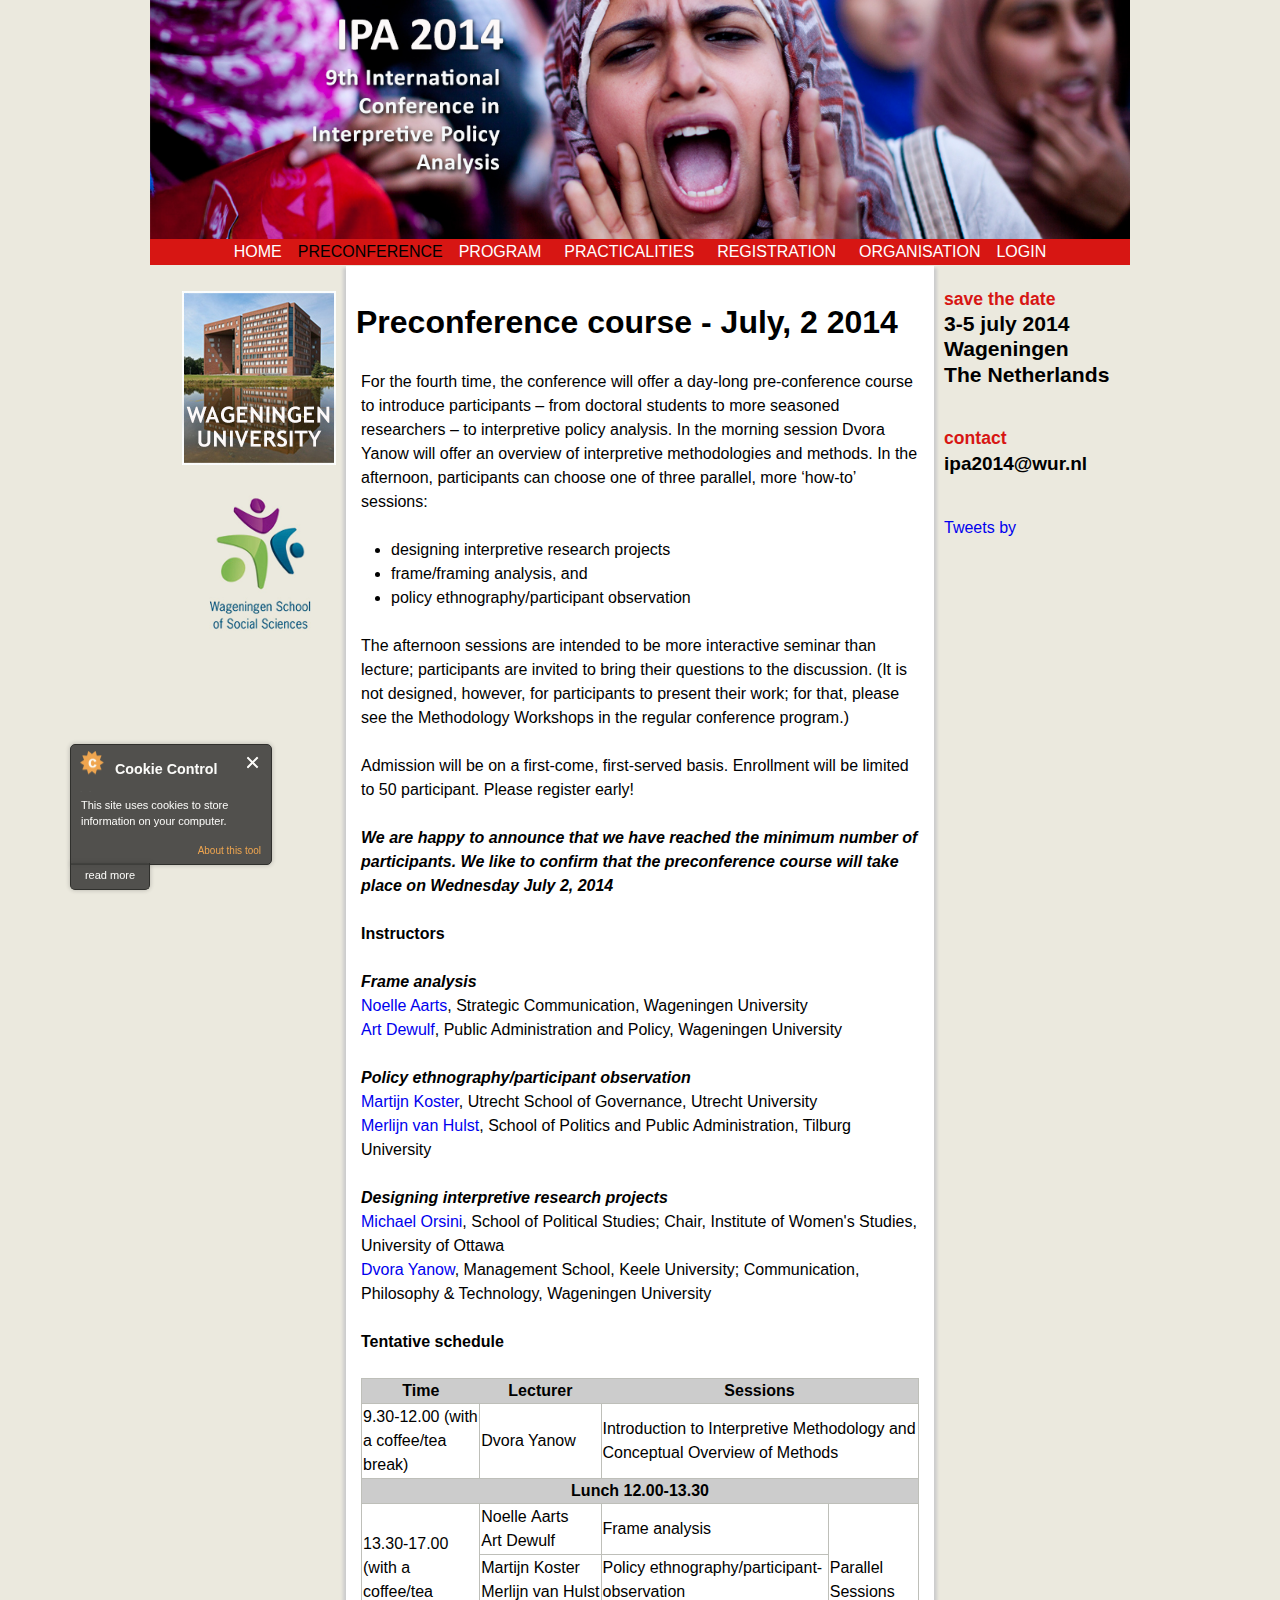
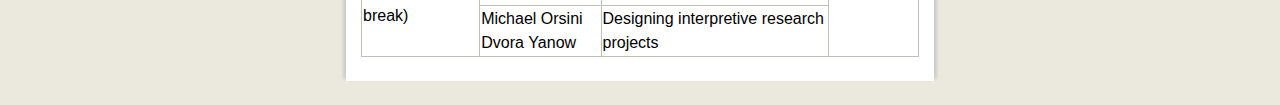
<file: preconference.html>
<!DOCTYPE html>
<!--[if IEMobile 7]><html class="iem7"  lang="en" dir="ltr"><![endif]-->
<!--[if lte IE 6]><html class="lt-ie9 lt-ie8 lt-ie7"  lang="en" dir="ltr"><![endif]-->
<!--[if (IE 7)&(!IEMobile)]><html class="lt-ie9 lt-ie8"  lang="en" dir="ltr"><![endif]-->
<!--[if IE 8]><html class="lt-ie9"  lang="en" dir="ltr"><![endif]-->
<!--[if (gte IE 9)|(gt IEMobile 7)]><!--><html  lang="en" dir="ltr" prefix="fb: http://ogp.me/ns/fb# og: http://ogp.me/ns# article: http://ogp.me/ns/article# book: http://ogp.me/ns/book# profile: http://ogp.me/ns/profile# video: http://ogp.me/ns/video#"><!--<![endif]-->

<head>
  <meta charset="utf-8" />
<meta name="description" content="For the fourth time, the conference will offer a day-long pre-conference course to introduce participants – from doctoral students to more seasoned researchers – to interpretive policy analysis. In the morning session Dvora Yanow will offer an overview of interpretive methodologies and methods. In the afternoon, participants can choose one of three parallel, more ‘how-to’ sessions:" />
<meta name="generator" content="Drupal 7 (http://drupal.org)" />
<link rel="canonical" href="preconference" />
<link rel="shortlink" href="node/8" />
<meta property="og:site_name" content="9th International Conference in Interpretive Policy Analysis" />
<meta property="og:type" content="article" />
<meta property="og:title" content="Preconference course - July, 2 2014" />
<meta property="og:url" content="preconference" />
<meta property="og:description" content="For the fourth time, the conference will offer a day-long pre-conference course to introduce participants – from doctoral students to more seasoned researchers – to interpretive policy analysis. In the morning session Dvora Yanow will offer an overview of interpretive methodologies and methods. In the afternoon, participants can choose one of three parallel, more ‘how-to’ sessions:" />
<meta property="og:updated_time" content="2014-05-24T17:01:39+02:00" />
<meta name="twitter:card" content="summary" />
<meta name="twitter:url" content="preconference" />
<meta name="twitter:title" content="Preconference course - July, 2 2014" />
<meta name="twitter:description" content="For the fourth time, the conference will offer a day-long pre-conference course to introduce participants – from doctoral students to more seasoned researchers – to interpretive policy analysis. In the morning session Dvora Yanow will offer an overview of interpretive methodologies and methods. In the afternoon, participants can choose one of three parallel, more ‘how-to’ sessions:" />
<meta property="article:published_time" content="2013-10-28T12:14:48+01:00" />
<meta property="article:modified_time" content="2014-05-24T17:01:39+02:00" />
<meta name="dcterms.title" content="Preconference course - July, 2 2014" />
<meta name="dcterms.creator" content="bomme003" />
<meta name="dcterms.description" content="For the fourth time, the conference will offer a day-long pre-conference course to introduce participants – from doctoral students to more seasoned researchers – to interpretive policy analysis. In the morning session Dvora Yanow will offer an overview of interpretive methodologies and methods. In the afternoon, participants can choose one of three parallel, more ‘how-to’ sessions:" />
<meta name="dcterms.date" content="2013-10-28T12:14+01:00" />
<meta name="dcterms.modified" content="2014-05-24T17:01+02:00" />
<meta name="dcterms.type" content="Text" />
<meta name="dcterms.format" content="text/html" />
<meta name="dcterms.identifier" content="preconference" />
<meta name="dcterms.language" content="und" />
  <title>Preconference course - July, 2 2014 | 9th International Conference in Interpretive Policy Analysis</title>

      <meta name="MobileOptimized" content="width">
    <meta name="HandheldFriendly" content="true">
    <meta name="viewport" content="width=device-width">
    <meta http-equiv="cleartype" content="on">

  <link type="text/css" rel="stylesheet" href="sites/default/files/css/css_791YXBaKKm1ORM_7huSKEsIV9tSWq6wmRkERhuXpN6w.css" media="all" />
<link type="text/css" rel="stylesheet" href="sites/default/files/css/css__IwiWeiuDCfwmBDFcuWq4AOXJXMbzgrqR-9GpD7_xWs.css" media="all" />
<link type="text/css" rel="stylesheet" href="sites/default/files/css/css_HDY-qoQYsVd9-61jbXsd0Ge8nOyaZN9jtfP5hZMEtgI.css" media="all" />
<link type="text/css" rel="stylesheet" href="sites/default/files/css/css_ZIn4aoqtw_x8_opMBQKBiTugDEvZJWguJaOxnlaDLJY.css" media="all" />
  <script src="sites/default/files/js/js_-z-2lAhufzBeVjYseT6cTzSICUy9vnoLBpu1sF_zZrs.js"></script>
<script src="sites/default/files/js/js_qexG2I6vr73VkagK4NLBH0XlgtqEHHkkfl1d3RwX0R4.js"></script>
<script src="sites/default/files/js/js_BNiRnytJHmBpzXXas2WUhU1xnq2axFFNlEHSnVuZeJg.js"></script>
<script src="sites/default/files/js/js_rv_BKYv7yieH0IgHddhWHDC-bWGan8yiJbusyOpr0mw.js"></script>
<script>function ccAddAnalytics() {
window.window._gaq = window._gaq || [];window._gaq.push(["_setAccount", "UA-42136310-1"]);window._gaq.push(["_setDomainName", ".ipa2014.nl"]);var pluginUrl =  '//www.google-analytics.com/plugins/ga/inpage_linkid.js';
window._gaq.push(['_require', 'inpage_linkid', pluginUrl]);window._gaq.push(["_trackPageview"]);(function() {
var ga = document.createElement('script'); ga.type = 'text/javascript'; ga.async = true;
ga.src = ('https:' == document.location.protocol ? 'https://' : 'http://') + 'stats.g.doubleclick.net/dc.js';
var s = document.getElementsByTagName('script')[0]; s.parentNode.insertBefore(ga, s);
})();(function() {var ga = document.createElement("script");ga.type = "text/javascript";ga.async = true;ga.src = ("https:" == document.location.protocol ? "https://ssl" : "http://www") + ".google-analytics.com/ga.js";var s = document.getElementsByTagName("script")[0];s.parentNode.insertBefore(ga, s);})();
}</script>
<script src="sites/default/files/js/js_zkR4xgwPqPTVzlbZLWkTFIjR4RBKLqats8Oxy4JRFVk.js"></script>
<script>jQuery.extend(Drupal.settings, {"basePath":"\/","pathPrefix":"","ajaxPageState":{"theme":"ipa2014","theme_token":"pIGnbhZNhBPOBglg2bl6vZWzLZaAJTTCFTLieWL6Wsg","js":{"0":1,"1":1,"2":1,"3":1,"sites\/all\/modules\/jquery_update\/replace\/jquery\/1.8\/jquery.min.js":1,"misc\/jquery.once.js":1,"misc\/drupal.js":1,"sites\/all\/modules\/nice_menus\/js\/jquery.bgiframe.js":1,"sites\/all\/modules\/nice_menus\/js\/jquery.hoverIntent.js":1,"sites\/all\/libraries\/superfish\/superfish.js":1,"sites\/all\/modules\/nice_menus\/js\/nice_menus.js":1,"sites\/all\/modules\/cookiecontrol\/js\/cookieControl-5.1.min.js":1,"sites\/all\/modules\/google_analytics\/googleanalytics.js":1,"4":1,"http:\/\/www.ipa2014.nl\/sites\/default\/files\/twitter_block\/widgets.js":1},"css":{"modules\/system\/system.base.css":1,"modules\/system\/system.menus.css":1,"modules\/system\/system.messages.css":1,"modules\/system\/system.theme.css":1,"modules\/comment\/comment.css":1,"modules\/field\/theme\/field.css":1,"sites\/all\/modules\/logintoboggan\/logintoboggan.css":1,"modules\/node\/node.css":1,"modules\/search\/search.css":1,"modules\/user\/user.css":1,"sites\/all\/modules\/views\/css\/views.css":1,"sites\/all\/modules\/ctools\/css\/ctools.css":1,"sites\/all\/modules\/nice_menus\/css\/nice_menus.css":1,"sites\/all\/themes\/ipa2014\/css\/mymenu.css":1,"sites\/all\/themes\/ipa2014\/system.menus.css":1,"sites\/all\/themes\/ipa2014\/css\/normalize.css":1,"sites\/all\/themes\/ipa2014\/css\/wireframes.css":1,"sites\/all\/themes\/ipa2014\/css\/layouts\/fixed-width.css":1,"sites\/all\/themes\/ipa2014\/css\/page-backgrounds.css":1,"sites\/all\/themes\/ipa2014\/css\/tabs.css":1,"sites\/all\/themes\/ipa2014\/css\/pages.css":1,"sites\/all\/themes\/ipa2014\/css\/blocks.css":1,"sites\/all\/themes\/ipa2014\/css\/navigation.css":1,"sites\/all\/themes\/ipa2014\/css\/views-styles.css":1,"sites\/all\/themes\/ipa2014\/css\/nodes.css":1,"sites\/all\/themes\/ipa2014\/css\/comments.css":1,"sites\/all\/themes\/ipa2014\/css\/forms.css":1,"sites\/all\/themes\/ipa2014\/css\/fields.css":1,"sites\/all\/themes\/ipa2014\/css\/print.css":1}},"googleanalytics":{"trackOutbound":1,"trackMailto":1,"trackDownload":1,"trackDownloadExtensions":"7z|aac|arc|arj|asf|asx|avi|bin|csv|doc|exe|flv|gif|gz|gzip|hqx|jar|jpe?g|js|mp(2|3|4|e?g)|mov(ie)?|msi|msp|pdf|phps|png|ppt|qtm?|ra(m|r)?|sea|sit|tar|tgz|torrent|txt|wav|wma|wmv|wpd|xls|xml|z|zip","trackDomainMode":"1"},"nice_menus_options":{"delay":800,"speed":"slow"}});</script>
      <!--[if lt IE 9]>
    <script src="/sites/all/themes/zen/js/html5-respond.js"></script>
    <![endif]-->
  </head>
<body class="html not-front not-logged-in two-sidebars page-node page-node- page-node-8 node-type-page section-preconference" >
      <p id="skip-link">
      <a href="#main-menu" class="element-invisible element-focusable">Jump to navigation</a>
    </p>
      
<div id="page">

  <header class="header" id="header" role="banner">

          <a href="/" title="Home" rel="home" class="header__logo" id="logo"><img src="sites/default/files/header%20met%20text.jpg" alt="Home" class="header__logo-image" /></a>
    
    
    
    
  </header>

  <div id="main">

    <div id="content" class="column" role="main">
                  <a id="main-content"></a>
                    <h1 class="page__title title" id="page-title">Preconference course - July, 2 2014</h1>
                                          


<article class="node-8 node node-page view-mode-full clearfix">

  
  <div class="field field-name-body field-type-text-with-summary field-label-hidden"><div class="field-items"><div class="field-item even"><p>For the fourth time, the conference will offer a day-long pre-conference course to introduce participants – from doctoral students to more seasoned researchers – to interpretive policy analysis. In the morning session Dvora Yanow will offer an overview of interpretive methodologies and methods. In the afternoon, participants can choose one of three parallel, more ‘how-to’ sessions:</p>
<ul><li>designing interpretive research projects</li>
<li>frame/framing analysis, and </li>
<li>policy ethnography/participant observation</li>
</ul><p>The afternoon sessions are intended to be more interactive seminar than lecture; participants are invited to bring their questions to the discussion.  (It is not designed, however, for participants to present their work; for that, please see the Methodology Workshops in the regular conference program.)</p>
<p>Admission will be on a first-come, first-served basis.  Enrollment will be limited to 50 participant. Please register early!</p>
<p><i><b>We are happy to announce that we have reached the minimum number of participants. We like to confirm that the preconference course will take place on Wednesday July 2, 2014</b></i></p>
<p><strong>Instructors</strong></p>
<p><em><strong>Frame analysis</strong></em><br /><a href="http://www.wageningenur.nl/en/Persons/prof.dr.-MNC-Noelle-Aarts.htm">Noelle Aarts</a>, Strategic Communication, Wageningen University<br /><a href="https://www.wageningenur.nl/en/Persons/dr.-ARPJ-Art-Dewulf.htm">Art Dewulf</a>, Public Administration and Policy, Wageningen University</p>
<p><em><strong>Policy ethnography/participant observation</strong></em><br /><a href="http://uu.academia.edu/MartijnKoster">Martijn Koster</a>, Utrecht School of Governance, Utrecht University<br /><a href="http://www.tilburguniversity.edu/webwijs/show/?uid=m.j.vanhulst">Merlijn van Hulst</a>, School of Politics and Public Administration, Tilburg University </p>
<p><em><strong>Designing interpretive research projects</strong></em><br /><a href="http://socialsciences.uottawa.ca/pol/professor-profile?&amp;id=119">Michael Orsini</a>, School of Political Studies; Chair, Institute of Women's Studies, University of Ottawa<br /><a href="https://wu.academia.edu/DvoraYanow">Dvora Yanow</a>, Management School, Keele University; Communication, Philosophy &amp; Technology, Wageningen University</p>
<p><strong>Tentative schedule</strong></p>
<table style="border: 1px solid #BEBFB9"><tr><th style="text-align: center; background-color: #CCCCCC"><strong>Time</strong></th>
<th style="text-align: center; background-color: #CCCCCC"><strong>Lecturer</strong></th>
<th colspan="2" style="text-align: center; background-color: #CCCCCC"><strong>Sessions</strong></th>
</tr><tr style="border: 1px solid #BEBFB9"><td style="border: 1px solid #BEBFB9">9.30-12.00 (with a coffee/tea break)</td>
<td style="border: 1px solid #BEBFB9">Dvora Yanow</td>
<td colspan="2" style="border: 1px solid #BEBFB9">Introduction to Interpretive Methodology and Conceptual Overview of Methods</td>
</tr><tr style="border: 1px solid #BEBFB9"><th colspan="4" style="text-align: center; border: 1px solid #BEBFB9; background-color: #CCCCCC"><strong>Lunch 12.00-13.30</strong></th>
</tr><tr style="border: 1px solid #BEBFB9"><td rowspan="3" style="border: 1px solid #BEBFB9">13.30-17.00 (with a coffee/tea break)</td>
<td style="border: 1px solid #BEBFB9">Noelle Aarts<br />
        Art Dewulf</td>
<td style="border: 1px solid #BEBFB9">Frame analysis</td>
<td rowspan="3" style="border: 1px solid #BEBFB9">Parallel Sessions</td>
</tr><tr style="border: 1px solid #BEBFB9"><td style="border: 1px solid #BEBFB9">Martijn Koster<br />
        Merlijn van Hulst</td>
<td style="border: 1px solid #BEBFB9">Policy ethnography/participant-observation</td>
</tr><tr style="border: 1px solid #BEBFB9"><td style="border: 1px solid #BEBFB9">Michael Orsini<br />
        Dvora Yanow</td>
<td style="border: 1px solid #BEBFB9">Designing interpretive research projects</td>
</tr></table></div></div></div>
  
  
</article>
          </div>

    <div id="navigation">

              <nav id="main-menu" role="navigation" tabindex="-1">
                    <div id="nice-menu-center">
          <ul class="nice-menu nice-menu-down nice-menu-main-menu" id="nice-menu-0"><li class="menu__item menu-364 menu-path-node-1 first odd "><a href="/" class="menu__link">Home</a></li>
<li class="menu__item menu-467 menu-path-node-8 active-trail  even "><a href="/preconference" class="menu__link active">Preconference</a></li>
<li class="menu__item menu-465 menuparent  menu-path-nolink  odd "><a title="" class="menu__link nolink">Program</a><ul><li class="menu__item menu-831 menu-path-node-176 first odd "><a href="/program_ipa" class="menu__link">Program IPA 2014</a></li>
<li class="menu__item menu-466 menu-path-node-7  even "><a href="/keynote_speakers" class="menu__link">Keynote speakers</a></li>
<li class="menu__item menu-832 menu-path-node-177  odd "><a href="/paper_and_poster" class="menu__link">Papers and posters</a></li>
<li class="menu__item menu-459 menu-path-node-3  even last"><a href="/methodology_workshop" class="menu__link">Methodology Workshops</a></li>
</ul></li>
<li class="menu__item menu-784 menuparent  menu-path-nolink  even "><a title="" class="menu__link nolink">Practicalities</a><ul><li class="menu__item menu-876 menu-path-node-179 first odd "><a href="/node/179" class="menu__link">Preconference course venue</a></li>
<li class="menu__item menu-460 menu-path-node-6  even "><a href="/location" class="menu__link">Conference venue</a></li>
<li class="menu__item menu-829 menu-path-node-175  odd "><a href="/conference_dinner" class="menu__link">Conference dinner</a></li>
<li class="menu__item menu-785 menu-path-node-174  even last"><a href="/node/174" class="menu__link">Accomodation</a></li>
</ul></li>
<li class="menu__item menu-786 menuparent  menu-path-node-173  odd "><a href="/registration" class="menu__link">Registration</a><ul><li class="menu__item menu-830 menu-path-wageningenurnl-en-expertise-services-chair-groups-social-sciences-strategic-communication-group-show-registration-ipa-2014htm first odd "><a href="http://www.wageningenur.nl/en/Expertise-Services/Chair-groups/Social-Sciences/Strategic-Communication-Group/Show/Registration-IPA-2014.htm" title="" class="menu__link">Registration form</a></li>
<li class="menu__item menu-833 menu-path-node-178  even last"><a href="/dates" class="menu__link">Important dates</a></li>
</ul></li>
<li class="menu__item menu-461 menu-path-node-4  even "><a href="/organisation" class="menu__link">Organisation</a></li>
<li class="menu__item menu-363 menu-path-user-login  odd last"><a href="/user/login" title="Register on this site to participate" class="menu__link">login</a></li>
</ul>
          </div>
                  </nav>
      
      
    </div>

    
          <aside class="sidebars">
          <section class="region region-sidebar-first column sidebar">
    <div id="block-block-2" class="block block-block first odd">

      
  <p><a class="ipa-first-sidebar forum-img" href="http://www.wageningenur.nl/en.htm"><img src="/sites/default/files/forum wageningen.jpg" alt="Forum building WUR" /></a></p>

</div>
<div id="block-block-5" class="block block-block last even">

      
  <p><a class="ipa-first-sidebar forum-img" href="http://www.wass.wur.nl"><img src="/sites/default/files/wass.png" alt="WASS logo" /></a></p>

</div>
  </section>
          <section class="region region-sidebar-second column sidebar">
    <div id="block-block-3" class="block block-block first odd">

      
  <div class="ipa2014-notification">
<span class="ipa2014-red">save the date</span>
<p>3-5 july 2014<br />
Wageningen<br />
The Netherlands</p>
</div>

</div>
<div id="block-block-4" class="block block-block even">

      
  <div class="ipa2014-notification">
<span class="ipa2014-red">contact</span>
<p><a href="mailto:ipa2014@wur.nl">ipa2014@wur.nl</a></p>
</div>

</div>
<div id="block-twitter-block-1" class="block block-twitter-block last odd">

      
  <a href="https://twitter.com/" class="twitter-timeline" data-widget-id="351465397947609089" data-tweet-limit="1" data-aria-polite="polite">Tweets by </a>
</div>
  </section>
      </aside>
    
  </div>

  
</div>

  <script>
    jQuery(document).ready(function($) {
    cookieControl({
        introText: '<p>This site uses cookies to store information on your computer.</p>',
        fullText: '<p>Some cookies on this site are essential, and the site won\'t work as expected without them. These cookies are set when you submit a form, login or interact with the site by doing something that goes beyond clicking on simple links.</p><p>We also use some non-essential cookies to anonymously track visitors or enhance your experience of the site. If you\'re not happy with this, we won\'t set these cookies but some nice features of the site may be unavailable.</p>',
        theme: 'dark',
        html: '<div id="cccwr"><div id="ccc-state" class="ccc-pause"><div id="ccc-icon"><button><span>Cookie Control</span></button></div><div class="ccc-widget"><div class="ccc-outer"><div class="ccc-inner"><h2>Cookie Control</h2><div class="ccc-content"><p class="ccc-intro"></p><div class="ccc-expanded"></div><div id="ccc-cookies-switch" style="background-position-x: 0;"><a id="cctoggle" href="#" style="background-position-x: 0;" name="cctoggle"><span id="cctoggle-text">Cookies test</span></a></div><div id="ccc-implicit-warning">(One cookie will be set to store your preference)</div><div id="ccc-explicit-checkbox"><label><input id="cchide-popup" type="checkbox" name="ccc-hide-popup" value="Y" /> Do not ask me again<br /></label> (Ticking this sets a cookie to hide this popup if you then hit close. This will not store any personal information)</div><p class="ccc-about"><small><a href="http://www.civicuk.com/cookie-law" target="_blank">About this tool</a></small></p><a class="ccc-icon" href="http://www.civicuk.com/cookie-law" target="_blank"title="About Cookie Control">About Cookie Control</a><button class="ccc-close">Close</button></div></div></div><button class="ccc-expand">read more</button></div></div></div>',
        position: 'left',
        shape: 'triangle',
        startOpen: true,
        autoHide: 60000,
        onAccept: function(cc){cookiecontrol_accepted(cc)},
        onReady: function(){},
        onCookiesAllowed: function(cc){cookiecontrol_cookiesallowed(cc)},
        onCookiesNotAllowed: function(cc){cookiecontrol_cookiesnotallowed(cc)},
        countries: '',
        subdomains: true,
        cookieName: '9th-international-conference-in-interpretive-policy-analysis_cookiecontrol',
        iconStatusCookieName: 'ccShowCookieIcon',
        consentModel: 'information_only'
        });
      });
    </script>
<script>function cookiecontrol_accepted(cc) {
cc.setCookie('ccShowCookieIcon', 'no');jQuery('#ccc-icon').hide();
ccAddAnalytics();
}</script>
<script>function cookiecontrol_cookiesallowed(cc) {
ccAddAnalytics();
}</script>
<script>function cookiecontrol_cookiesnotallowed(cc) {

}</script>
</body>
</html>
</file>
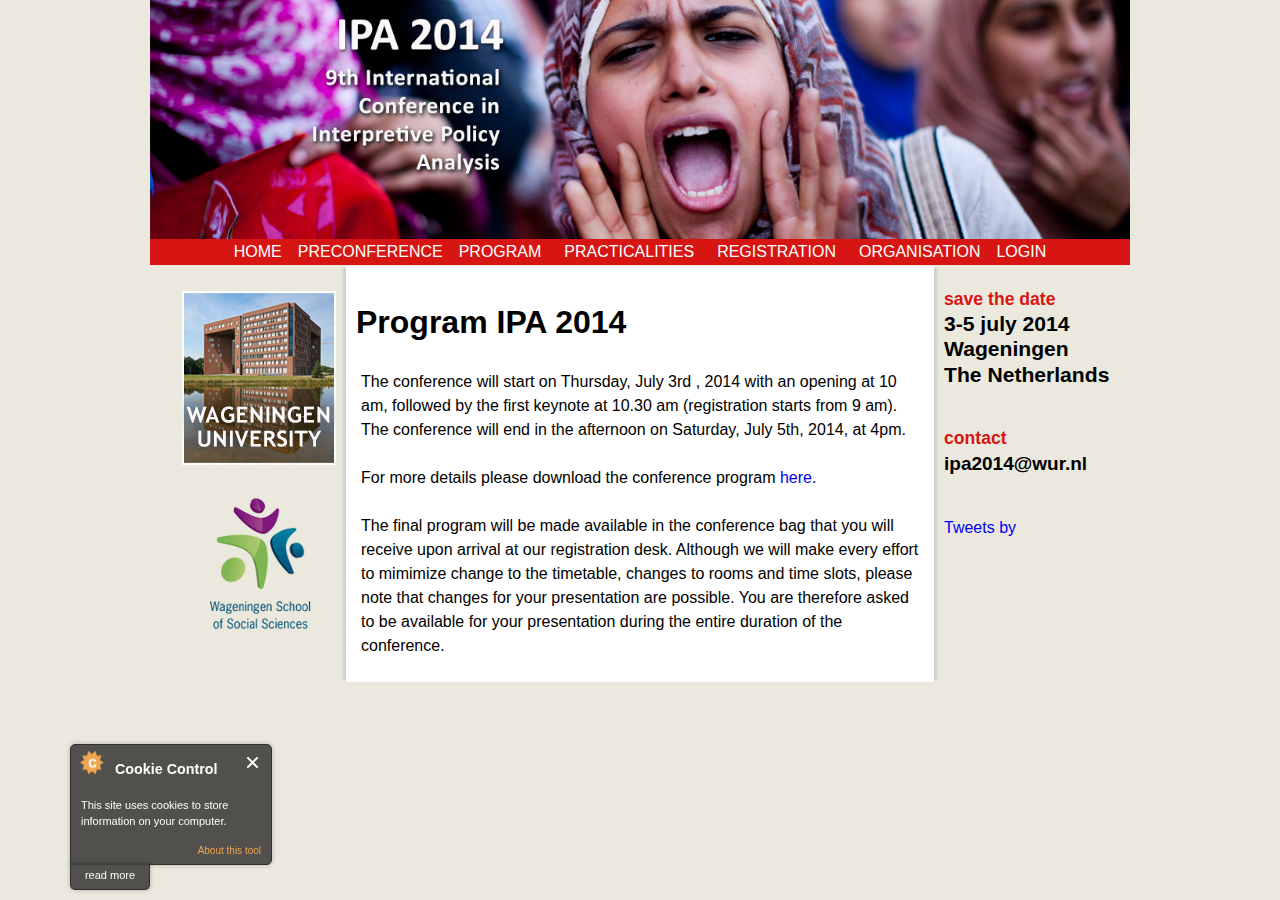
<file: program_ipa.html>
<!DOCTYPE html>
<!--[if IEMobile 7]><html class="iem7"  lang="en" dir="ltr"><![endif]-->
<!--[if lte IE 6]><html class="lt-ie9 lt-ie8 lt-ie7"  lang="en" dir="ltr"><![endif]-->
<!--[if (IE 7)&(!IEMobile)]><html class="lt-ie9 lt-ie8"  lang="en" dir="ltr"><![endif]-->
<!--[if IE 8]><html class="lt-ie9"  lang="en" dir="ltr"><![endif]-->
<!--[if (gte IE 9)|(gt IEMobile 7)]><!--><html  lang="en" dir="ltr" prefix="fb: http://ogp.me/ns/fb# og: http://ogp.me/ns# article: http://ogp.me/ns/article# book: http://ogp.me/ns/book# profile: http://ogp.me/ns/profile# video: http://ogp.me/ns/video#"><!--<![endif]-->

<head>
  <meta charset="utf-8" />
<meta name="description" content="The conference will start on Thursday, July 3rd , 2014 with an opening at 10 am, followed by the first keynote at 10.30 am (registration starts from 9 am). The conference will end in the afternoon on Saturday, July 5th, 2014, at 4pm. For more details please download the conference program here." />
<meta name="generator" content="Drupal 7 (http://drupal.org)" />
<link rel="canonical" href="program_ipa" />
<link rel="shortlink" href="node/176" />
<meta property="og:site_name" content="9th International Conference in Interpretive Policy Analysis" />
<meta property="og:type" content="article" />
<meta property="og:title" content="Program IPA 2014" />
<meta property="og:url" content="program_ipa" />
<meta property="og:description" content="The conference will start on Thursday, July 3rd , 2014 with an opening at 10 am, followed by the first keynote at 10.30 am (registration starts from 9 am). The conference will end in the afternoon on Saturday, July 5th, 2014, at 4pm. For more details please download the conference program here." />
<meta property="og:updated_time" content="2014-06-30T16:23:51+02:00" />
<meta name="twitter:card" content="summary" />
<meta name="twitter:url" content="program_ipa" />
<meta name="twitter:title" content="Program IPA 2014" />
<meta name="twitter:description" content="The conference will start on Thursday, July 3rd , 2014 with an opening at 10 am, followed by the first keynote at 10.30 am (registration starts from 9 am). The conference will end in the afternoon on Saturday, July 5th, 2014, at 4pm. For more details please download the conference program here." />
<meta property="article:published_time" content="2014-05-24T15:50:21+02:00" />
<meta property="article:modified_time" content="2014-06-30T16:23:51+02:00" />
<meta name="dcterms.title" content="Program IPA 2014" />
<meta name="dcterms.creator" content="bomme003" />
<meta name="dcterms.description" content="The conference will start on Thursday, July 3rd , 2014 with an opening at 10 am, followed by the first keynote at 10.30 am (registration starts from 9 am). The conference will end in the afternoon on Saturday, July 5th, 2014, at 4pm. For more details please download the conference program here." />
<meta name="dcterms.date" content="2014-05-24T15:50+02:00" />
<meta name="dcterms.modified" content="2014-06-30T16:23+02:00" />
<meta name="dcterms.type" content="Text" />
<meta name="dcterms.format" content="text/html" />
<meta name="dcterms.identifier" content="program_ipa" />
<meta name="dcterms.language" content="und" />
  <title>Program IPA 2014 | 9th International Conference in Interpretive Policy Analysis</title>

      <meta name="MobileOptimized" content="width">
    <meta name="HandheldFriendly" content="true">
    <meta name="viewport" content="width=device-width">
    <meta http-equiv="cleartype" content="on">

  <link type="text/css" rel="stylesheet" href="sites/default/files/css/css_791YXBaKKm1ORM_7huSKEsIV9tSWq6wmRkERhuXpN6w.css" media="all" />
<link type="text/css" rel="stylesheet" href="sites/default/files/css/css__IwiWeiuDCfwmBDFcuWq4AOXJXMbzgrqR-9GpD7_xWs.css" media="all" />
<link type="text/css" rel="stylesheet" href="sites/default/files/css/css_HDY-qoQYsVd9-61jbXsd0Ge8nOyaZN9jtfP5hZMEtgI.css" media="all" />
<link type="text/css" rel="stylesheet" href="sites/default/files/css/css_ZIn4aoqtw_x8_opMBQKBiTugDEvZJWguJaOxnlaDLJY.css" media="all" />
  <script src="sites/default/files/js/js_-z-2lAhufzBeVjYseT6cTzSICUy9vnoLBpu1sF_zZrs.js"></script>
<script src="sites/default/files/js/js_qexG2I6vr73VkagK4NLBH0XlgtqEHHkkfl1d3RwX0R4.js"></script>
<script src="sites/default/files/js/js_BNiRnytJHmBpzXXas2WUhU1xnq2axFFNlEHSnVuZeJg.js"></script>
<script src="sites/default/files/js/js_rv_BKYv7yieH0IgHddhWHDC-bWGan8yiJbusyOpr0mw.js"></script>
<script>function ccAddAnalytics() {
window.window._gaq = window._gaq || [];window._gaq.push(["_setAccount", "UA-42136310-1"]);window._gaq.push(["_setDomainName", ".ipa2014.nl"]);var pluginUrl =  '//www.google-analytics.com/plugins/ga/inpage_linkid.js';
window._gaq.push(['_require', 'inpage_linkid', pluginUrl]);window._gaq.push(["_trackPageview"]);(function() {
var ga = document.createElement('script'); ga.type = 'text/javascript'; ga.async = true;
ga.src = ('https:' == document.location.protocol ? 'https://' : 'http://') + 'stats.g.doubleclick.net/dc.js';
var s = document.getElementsByTagName('script')[0]; s.parentNode.insertBefore(ga, s);
})();(function() {var ga = document.createElement("script");ga.type = "text/javascript";ga.async = true;ga.src = ("https:" == document.location.protocol ? "https://ssl" : "http://www") + ".google-analytics.com/ga.js";var s = document.getElementsByTagName("script")[0];s.parentNode.insertBefore(ga, s);})();
}</script>
<script src="sites/default/files/js/js_zkR4xgwPqPTVzlbZLWkTFIjR4RBKLqats8Oxy4JRFVk.js"></script>
<script>jQuery.extend(Drupal.settings, {"basePath":"\/","pathPrefix":"","ajaxPageState":{"theme":"ipa2014","theme_token":"7YDZNBtrlGIhwN_6vOhHLBmEplTAZE8matbPN6xEDyA","js":{"0":1,"1":1,"2":1,"3":1,"sites\/all\/modules\/jquery_update\/replace\/jquery\/1.8\/jquery.min.js":1,"misc\/jquery.once.js":1,"misc\/drupal.js":1,"sites\/all\/modules\/nice_menus\/js\/jquery.bgiframe.js":1,"sites\/all\/modules\/nice_menus\/js\/jquery.hoverIntent.js":1,"sites\/all\/libraries\/superfish\/superfish.js":1,"sites\/all\/modules\/nice_menus\/js\/nice_menus.js":1,"sites\/all\/modules\/cookiecontrol\/js\/cookieControl-5.1.min.js":1,"sites\/all\/modules\/google_analytics\/googleanalytics.js":1,"4":1,"http:\/\/www.ipa2014.nl\/sites\/default\/files\/twitter_block\/widgets.js":1},"css":{"modules\/system\/system.base.css":1,"modules\/system\/system.menus.css":1,"modules\/system\/system.messages.css":1,"modules\/system\/system.theme.css":1,"modules\/comment\/comment.css":1,"modules\/field\/theme\/field.css":1,"sites\/all\/modules\/logintoboggan\/logintoboggan.css":1,"modules\/node\/node.css":1,"modules\/search\/search.css":1,"modules\/user\/user.css":1,"sites\/all\/modules\/views\/css\/views.css":1,"sites\/all\/modules\/ctools\/css\/ctools.css":1,"sites\/all\/modules\/nice_menus\/css\/nice_menus.css":1,"sites\/all\/themes\/ipa2014\/css\/mymenu.css":1,"sites\/all\/themes\/ipa2014\/system.menus.css":1,"sites\/all\/themes\/ipa2014\/css\/normalize.css":1,"sites\/all\/themes\/ipa2014\/css\/wireframes.css":1,"sites\/all\/themes\/ipa2014\/css\/layouts\/fixed-width.css":1,"sites\/all\/themes\/ipa2014\/css\/page-backgrounds.css":1,"sites\/all\/themes\/ipa2014\/css\/tabs.css":1,"sites\/all\/themes\/ipa2014\/css\/pages.css":1,"sites\/all\/themes\/ipa2014\/css\/blocks.css":1,"sites\/all\/themes\/ipa2014\/css\/navigation.css":1,"sites\/all\/themes\/ipa2014\/css\/views-styles.css":1,"sites\/all\/themes\/ipa2014\/css\/nodes.css":1,"sites\/all\/themes\/ipa2014\/css\/comments.css":1,"sites\/all\/themes\/ipa2014\/css\/forms.css":1,"sites\/all\/themes\/ipa2014\/css\/fields.css":1,"sites\/all\/themes\/ipa2014\/css\/print.css":1}},"googleanalytics":{"trackOutbound":1,"trackMailto":1,"trackDownload":1,"trackDownloadExtensions":"7z|aac|arc|arj|asf|asx|avi|bin|csv|doc|exe|flv|gif|gz|gzip|hqx|jar|jpe?g|js|mp(2|3|4|e?g)|mov(ie)?|msi|msp|pdf|phps|png|ppt|qtm?|ra(m|r)?|sea|sit|tar|tgz|torrent|txt|wav|wma|wmv|wpd|xls|xml|z|zip","trackDomainMode":"1"},"nice_menus_options":{"delay":800,"speed":"slow"}});</script>
      <!--[if lt IE 9]>
    <script src="/sites/all/themes/zen/js/html5-respond.js"></script>
    <![endif]-->
  </head>
<body class="html not-front not-logged-in two-sidebars page-node page-node- page-node-176 node-type-page section-program-ipa" >
      <p id="skip-link">
      <a href="#main-menu" class="element-invisible element-focusable">Jump to navigation</a>
    </p>
      
<div id="page">

  <header class="header" id="header" role="banner">

          <a href="/" title="Home" rel="home" class="header__logo" id="logo"><img src="sites/default/files/header%20met%20text.jpg" alt="Home" class="header__logo-image" /></a>
    
    
    
    
  </header>

  <div id="main">

    <div id="content" class="column" role="main">
                  <a id="main-content"></a>
                    <h1 class="page__title title" id="page-title">Program IPA 2014</h1>
                                          


<article class="node-176 node node-page view-mode-full clearfix">

  
  <div class="field field-name-body field-type-text-with-summary field-label-hidden"><div class="field-items"><div class="field-item even"><p>The conference will start on Thursday, July 3rd , 2014 with an opening at 10 am, followed by the first keynote at 10.30 am (registration starts from 9 am). The conference will end in the afternoon on Saturday, July 5th, 2014, at 4pm.</p>
<p>For more details please download the conference program <a href="/sites/default/files/BROCHURE IPA.pdf">here</a>.</p>
<p>The final program will be made available in the conference bag that you will receive upon arrival at our registration desk. Although we will make every effort to mimimize change to the timetable, changes to rooms and time slots, please note that changes for your presentation are possible. You are therefore asked to be available for your presentation during the entire duration of the conference.</p>
</div></div></div>
  
  
</article>
          </div>

    <div id="navigation">

              <nav id="main-menu" role="navigation" tabindex="-1">
                    <div id="nice-menu-center">
          <ul class="nice-menu nice-menu-down nice-menu-main-menu" id="nice-menu-0"><li class="menu__item menu-364 menu-path-node-1 first odd "><a href="/" class="menu__link">Home</a></li>
<li class="menu__item menu-467 menu-path-node-8  even "><a href="/preconference" class="menu__link">Preconference</a></li>
<li class="menu__item menu-465 menuparent  menu-path-nolink active-trail  odd "><a title="" class="menu__link nolink">Program</a><ul><li class="menu__item menu-831 menu-path-node-176 active-trail first odd "><a href="/program_ipa" class="menu__link active">Program IPA 2014</a></li>
<li class="menu__item menu-466 menu-path-node-7  even "><a href="/keynote_speakers" class="menu__link">Keynote speakers</a></li>
<li class="menu__item menu-832 menu-path-node-177  odd "><a href="/paper_and_poster" class="menu__link">Papers and posters</a></li>
<li class="menu__item menu-459 menu-path-node-3  even last"><a href="/methodology_workshop" class="menu__link">Methodology Workshops</a></li>
</ul></li>
<li class="menu__item menu-784 menuparent  menu-path-nolink  even "><a title="" class="menu__link nolink">Practicalities</a><ul><li class="menu__item menu-876 menu-path-node-179 first odd "><a href="/node/179" class="menu__link">Preconference course venue</a></li>
<li class="menu__item menu-460 menu-path-node-6  even "><a href="/location" class="menu__link">Conference venue</a></li>
<li class="menu__item menu-829 menu-path-node-175  odd "><a href="/conference_dinner" class="menu__link">Conference dinner</a></li>
<li class="menu__item menu-785 menu-path-node-174  even last"><a href="/node/174" class="menu__link">Accomodation</a></li>
</ul></li>
<li class="menu__item menu-786 menuparent  menu-path-node-173  odd "><a href="/registration" class="menu__link">Registration</a><ul><li class="menu__item menu-830 menu-path-wageningenurnl-en-expertise-services-chair-groups-social-sciences-strategic-communication-group-show-registration-ipa-2014htm first odd "><a href="http://www.wageningenur.nl/en/Expertise-Services/Chair-groups/Social-Sciences/Strategic-Communication-Group/Show/Registration-IPA-2014.htm" title="" class="menu__link">Registration form</a></li>
<li class="menu__item menu-833 menu-path-node-178  even last"><a href="/dates" class="menu__link">Important dates</a></li>
</ul></li>
<li class="menu__item menu-461 menu-path-node-4  even "><a href="/organisation" class="menu__link">Organisation</a></li>
<li class="menu__item menu-363 menu-path-user-login  odd last"><a href="/user/login" title="Register on this site to participate" class="menu__link">login</a></li>
</ul>
          </div>
                  </nav>
      
      
    </div>

    
          <aside class="sidebars">
          <section class="region region-sidebar-first column sidebar">
    <div id="block-block-2" class="block block-block first odd">

      
  <p><a class="ipa-first-sidebar forum-img" href="http://www.wageningenur.nl/en.htm"><img src="/sites/default/files/forum wageningen.jpg" alt="Forum building WUR" /></a></p>

</div>
<div id="block-block-5" class="block block-block last even">

      
  <p><a class="ipa-first-sidebar forum-img" href="http://www.wass.wur.nl"><img src="/sites/default/files/wass.png" alt="WASS logo" /></a></p>

</div>
  </section>
          <section class="region region-sidebar-second column sidebar">
    <div id="block-block-3" class="block block-block first odd">

      
  <div class="ipa2014-notification">
<span class="ipa2014-red">save the date</span>
<p>3-5 july 2014<br />
Wageningen<br />
The Netherlands</p>
</div>

</div>
<div id="block-block-4" class="block block-block even">

      
  <div class="ipa2014-notification">
<span class="ipa2014-red">contact</span>
<p><a href="mailto:ipa2014@wur.nl">ipa2014@wur.nl</a></p>
</div>

</div>
<div id="block-twitter-block-1" class="block block-twitter-block last odd">

      
  <a href="https://twitter.com/" class="twitter-timeline" data-widget-id="351465397947609089" data-tweet-limit="1" data-aria-polite="polite">Tweets by </a>
</div>
  </section>
      </aside>
    
  </div>

  
</div>

  <script>
    jQuery(document).ready(function($) {
    cookieControl({
        introText: '<p>This site uses cookies to store information on your computer.</p>',
        fullText: '<p>Some cookies on this site are essential, and the site won\'t work as expected without them. These cookies are set when you submit a form, login or interact with the site by doing something that goes beyond clicking on simple links.</p><p>We also use some non-essential cookies to anonymously track visitors or enhance your experience of the site. If you\'re not happy with this, we won\'t set these cookies but some nice features of the site may be unavailable.</p>',
        theme: 'dark',
        html: '<div id="cccwr"><div id="ccc-state" class="ccc-pause"><div id="ccc-icon"><button><span>Cookie Control</span></button></div><div class="ccc-widget"><div class="ccc-outer"><div class="ccc-inner"><h2>Cookie Control</h2><div class="ccc-content"><p class="ccc-intro"></p><div class="ccc-expanded"></div><div id="ccc-cookies-switch" style="background-position-x: 0;"><a id="cctoggle" href="#" style="background-position-x: 0;" name="cctoggle"><span id="cctoggle-text">Cookies test</span></a></div><div id="ccc-implicit-warning">(One cookie will be set to store your preference)</div><div id="ccc-explicit-checkbox"><label><input id="cchide-popup" type="checkbox" name="ccc-hide-popup" value="Y" /> Do not ask me again<br /></label> (Ticking this sets a cookie to hide this popup if you then hit close. This will not store any personal information)</div><p class="ccc-about"><small><a href="http://www.civicuk.com/cookie-law" target="_blank">About this tool</a></small></p><a class="ccc-icon" href="http://www.civicuk.com/cookie-law" target="_blank"title="About Cookie Control">About Cookie Control</a><button class="ccc-close">Close</button></div></div></div><button class="ccc-expand">read more</button></div></div></div>',
        position: 'left',
        shape: 'triangle',
        startOpen: true,
        autoHide: 60000,
        onAccept: function(cc){cookiecontrol_accepted(cc)},
        onReady: function(){},
        onCookiesAllowed: function(cc){cookiecontrol_cookiesallowed(cc)},
        onCookiesNotAllowed: function(cc){cookiecontrol_cookiesnotallowed(cc)},
        countries: '',
        subdomains: true,
        cookieName: '9th-international-conference-in-interpretive-policy-analysis_cookiecontrol',
        iconStatusCookieName: 'ccShowCookieIcon',
        consentModel: 'information_only'
        });
      });
    </script>
<script>function cookiecontrol_accepted(cc) {
cc.setCookie('ccShowCookieIcon', 'no');jQuery('#ccc-icon').hide();
ccAddAnalytics();
}</script>
<script>function cookiecontrol_cookiesallowed(cc) {
ccAddAnalytics();
}</script>
<script>function cookiecontrol_cookiesnotallowed(cc) {

}</script>
</body>
</html>
</file>
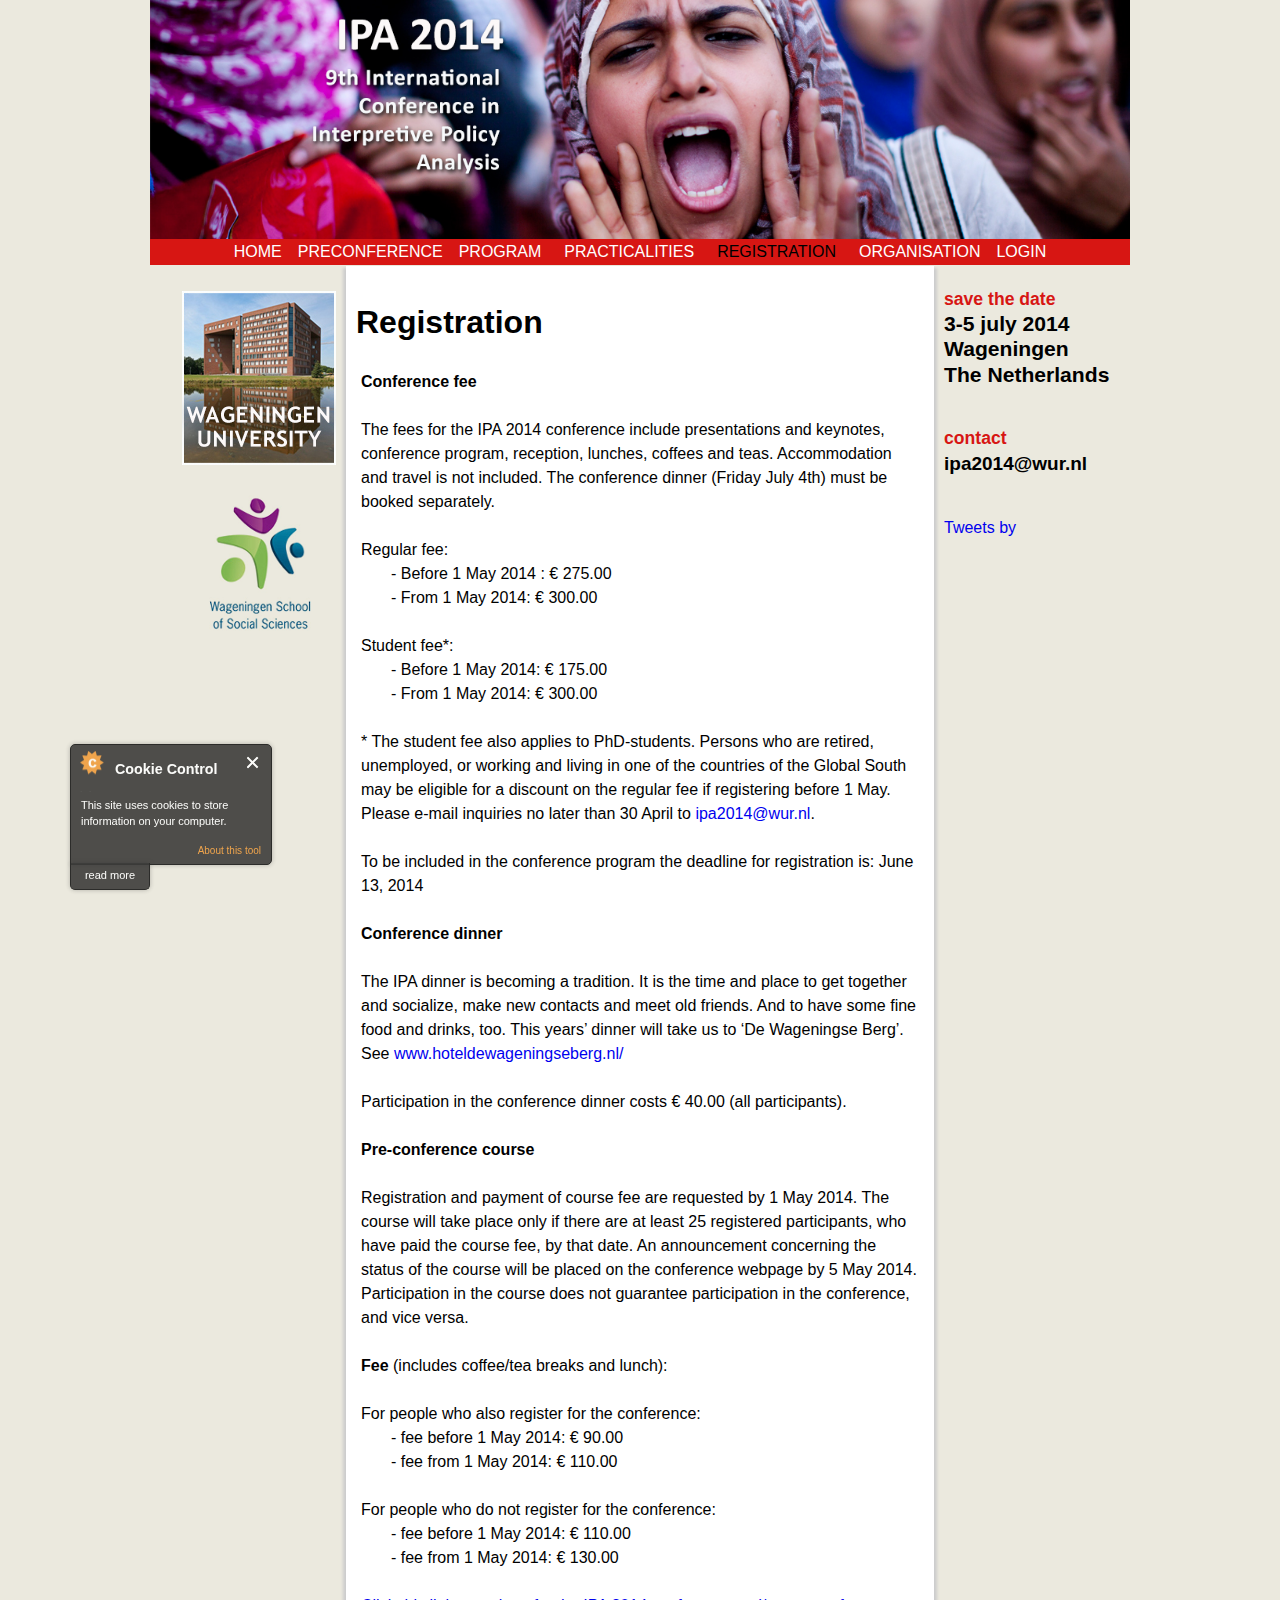
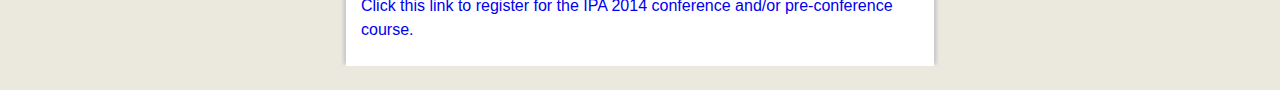
<file: registration.html>
<!DOCTYPE html>
<!--[if IEMobile 7]><html class="iem7"  lang="en" dir="ltr"><![endif]-->
<!--[if lte IE 6]><html class="lt-ie9 lt-ie8 lt-ie7"  lang="en" dir="ltr"><![endif]-->
<!--[if (IE 7)&(!IEMobile)]><html class="lt-ie9 lt-ie8"  lang="en" dir="ltr"><![endif]-->
<!--[if IE 8]><html class="lt-ie9"  lang="en" dir="ltr"><![endif]-->
<!--[if (gte IE 9)|(gt IEMobile 7)]><!--><html  lang="en" dir="ltr" prefix="fb: http://ogp.me/ns/fb# og: http://ogp.me/ns# article: http://ogp.me/ns/article# book: http://ogp.me/ns/book# profile: http://ogp.me/ns/profile# video: http://ogp.me/ns/video#"><!--<![endif]-->

<head>
  <meta charset="utf-8" />
<meta name="description" content="Conference fee The fees for the IPA 2014 conference include presentations and keynotes, conference program, reception, lunches, coffees and teas. Accommodation and travel is not included. The conference dinner (Friday July 4th) must be booked separately." />
<meta name="generator" content="Drupal 7 (http://drupal.org)" />
<link rel="canonical" href="registration" />
<link rel="shortlink" href="node/173" />
<meta property="og:site_name" content="9th International Conference in Interpretive Policy Analysis" />
<meta property="og:type" content="article" />
<meta property="og:title" content="Registration" />
<meta property="og:url" content="registration" />
<meta property="og:description" content="Conference fee The fees for the IPA 2014 conference include presentations and keynotes, conference program, reception, lunches, coffees and teas. Accommodation and travel is not included. The conference dinner (Friday July 4th) must be booked separately." />
<meta property="og:updated_time" content="2014-06-11T11:52:46+02:00" />
<meta name="twitter:card" content="summary" />
<meta name="twitter:url" content="registration" />
<meta name="twitter:title" content="Registration" />
<meta name="twitter:description" content="Conference fee The fees for the IPA 2014 conference include presentations and keynotes, conference program, reception, lunches, coffees and teas. Accommodation and travel is not included. The conference dinner (Friday July 4th) must be booked separately." />
<meta property="article:published_time" content="2014-03-04T13:28:27+01:00" />
<meta property="article:modified_time" content="2014-06-11T11:52:46+02:00" />
<meta name="dcterms.title" content="Registration" />
<meta name="dcterms.creator" content="bomme003" />
<meta name="dcterms.description" content="Conference fee The fees for the IPA 2014 conference include presentations and keynotes, conference program, reception, lunches, coffees and teas. Accommodation and travel is not included. The conference dinner (Friday July 4th) must be booked separately." />
<meta name="dcterms.date" content="2014-03-04T13:28+01:00" />
<meta name="dcterms.modified" content="2014-06-11T11:52+02:00" />
<meta name="dcterms.type" content="Text" />
<meta name="dcterms.format" content="text/html" />
<meta name="dcterms.identifier" content="registration" />
<meta name="dcterms.language" content="und" />
  <title>Registration | 9th International Conference in Interpretive Policy Analysis</title>

      <meta name="MobileOptimized" content="width">
    <meta name="HandheldFriendly" content="true">
    <meta name="viewport" content="width=device-width">
    <meta http-equiv="cleartype" content="on">

  <link type="text/css" rel="stylesheet" href="sites/default/files/css/css_791YXBaKKm1ORM_7huSKEsIV9tSWq6wmRkERhuXpN6w.css" media="all" />
<link type="text/css" rel="stylesheet" href="sites/default/files/css/css__IwiWeiuDCfwmBDFcuWq4AOXJXMbzgrqR-9GpD7_xWs.css" media="all" />
<link type="text/css" rel="stylesheet" href="sites/default/files/css/css_HDY-qoQYsVd9-61jbXsd0Ge8nOyaZN9jtfP5hZMEtgI.css" media="all" />
<link type="text/css" rel="stylesheet" href="sites/default/files/css/css_ZIn4aoqtw_x8_opMBQKBiTugDEvZJWguJaOxnlaDLJY.css" media="all" />
  <script src="sites/default/files/js/js_-z-2lAhufzBeVjYseT6cTzSICUy9vnoLBpu1sF_zZrs.js"></script>
<script src="sites/default/files/js/js_qexG2I6vr73VkagK4NLBH0XlgtqEHHkkfl1d3RwX0R4.js"></script>
<script src="sites/default/files/js/js_BNiRnytJHmBpzXXas2WUhU1xnq2axFFNlEHSnVuZeJg.js"></script>
<script src="sites/default/files/js/js_rv_BKYv7yieH0IgHddhWHDC-bWGan8yiJbusyOpr0mw.js"></script>
<script>function ccAddAnalytics() {
window.window._gaq = window._gaq || [];window._gaq.push(["_setAccount", "UA-42136310-1"]);window._gaq.push(["_setDomainName", ".ipa2014.nl"]);var pluginUrl =  '//www.google-analytics.com/plugins/ga/inpage_linkid.js';
window._gaq.push(['_require', 'inpage_linkid', pluginUrl]);window._gaq.push(["_trackPageview"]);(function() {
var ga = document.createElement('script'); ga.type = 'text/javascript'; ga.async = true;
ga.src = ('https:' == document.location.protocol ? 'https://' : 'http://') + 'stats.g.doubleclick.net/dc.js';
var s = document.getElementsByTagName('script')[0]; s.parentNode.insertBefore(ga, s);
})();(function() {var ga = document.createElement("script");ga.type = "text/javascript";ga.async = true;ga.src = ("https:" == document.location.protocol ? "https://ssl" : "http://www") + ".google-analytics.com/ga.js";var s = document.getElementsByTagName("script")[0];s.parentNode.insertBefore(ga, s);})();
}</script>
<script src="sites/default/files/js/js_zkR4xgwPqPTVzlbZLWkTFIjR4RBKLqats8Oxy4JRFVk.js"></script>
<script>jQuery.extend(Drupal.settings, {"basePath":"\/","pathPrefix":"","ajaxPageState":{"theme":"ipa2014","theme_token":"0wbtSo-tOs0jEA7sSaur-8CLOJM70NvAy24s-8tU2lA","js":{"0":1,"1":1,"2":1,"3":1,"sites\/all\/modules\/jquery_update\/replace\/jquery\/1.8\/jquery.min.js":1,"misc\/jquery.once.js":1,"misc\/drupal.js":1,"sites\/all\/modules\/nice_menus\/js\/jquery.bgiframe.js":1,"sites\/all\/modules\/nice_menus\/js\/jquery.hoverIntent.js":1,"sites\/all\/libraries\/superfish\/superfish.js":1,"sites\/all\/modules\/nice_menus\/js\/nice_menus.js":1,"sites\/all\/modules\/cookiecontrol\/js\/cookieControl-5.1.min.js":1,"sites\/all\/modules\/google_analytics\/googleanalytics.js":1,"4":1,"http:\/\/www.ipa2014.nl\/sites\/default\/files\/twitter_block\/widgets.js":1},"css":{"modules\/system\/system.base.css":1,"modules\/system\/system.menus.css":1,"modules\/system\/system.messages.css":1,"modules\/system\/system.theme.css":1,"modules\/comment\/comment.css":1,"modules\/field\/theme\/field.css":1,"sites\/all\/modules\/logintoboggan\/logintoboggan.css":1,"modules\/node\/node.css":1,"modules\/search\/search.css":1,"modules\/user\/user.css":1,"sites\/all\/modules\/views\/css\/views.css":1,"sites\/all\/modules\/ctools\/css\/ctools.css":1,"sites\/all\/modules\/nice_menus\/css\/nice_menus.css":1,"sites\/all\/themes\/ipa2014\/css\/mymenu.css":1,"sites\/all\/themes\/ipa2014\/system.menus.css":1,"sites\/all\/themes\/ipa2014\/css\/normalize.css":1,"sites\/all\/themes\/ipa2014\/css\/wireframes.css":1,"sites\/all\/themes\/ipa2014\/css\/layouts\/fixed-width.css":1,"sites\/all\/themes\/ipa2014\/css\/page-backgrounds.css":1,"sites\/all\/themes\/ipa2014\/css\/tabs.css":1,"sites\/all\/themes\/ipa2014\/css\/pages.css":1,"sites\/all\/themes\/ipa2014\/css\/blocks.css":1,"sites\/all\/themes\/ipa2014\/css\/navigation.css":1,"sites\/all\/themes\/ipa2014\/css\/views-styles.css":1,"sites\/all\/themes\/ipa2014\/css\/nodes.css":1,"sites\/all\/themes\/ipa2014\/css\/comments.css":1,"sites\/all\/themes\/ipa2014\/css\/forms.css":1,"sites\/all\/themes\/ipa2014\/css\/fields.css":1,"sites\/all\/themes\/ipa2014\/css\/print.css":1}},"googleanalytics":{"trackOutbound":1,"trackMailto":1,"trackDownload":1,"trackDownloadExtensions":"7z|aac|arc|arj|asf|asx|avi|bin|csv|doc|exe|flv|gif|gz|gzip|hqx|jar|jpe?g|js|mp(2|3|4|e?g)|mov(ie)?|msi|msp|pdf|phps|png|ppt|qtm?|ra(m|r)?|sea|sit|tar|tgz|torrent|txt|wav|wma|wmv|wpd|xls|xml|z|zip","trackDomainMode":"1"},"nice_menus_options":{"delay":800,"speed":"slow"}});</script>
      <!--[if lt IE 9]>
    <script src="/sites/all/themes/zen/js/html5-respond.js"></script>
    <![endif]-->
  </head>
<body class="html not-front not-logged-in two-sidebars page-node page-node- page-node-173 node-type-page section-registration" >
      <p id="skip-link">
      <a href="#main-menu" class="element-invisible element-focusable">Jump to navigation</a>
    </p>
      
<div id="page">

  <header class="header" id="header" role="banner">

          <a href="/" title="Home" rel="home" class="header__logo" id="logo"><img src="sites/default/files/header%20met%20text.jpg" alt="Home" class="header__logo-image" /></a>
    
    
    
    
  </header>

  <div id="main">

    <div id="content" class="column" role="main">
                  <a id="main-content"></a>
                    <h1 class="page__title title" id="page-title">Registration</h1>
                                          


<article class="node-173 node node-page view-mode-full clearfix">

  
  <div class="field field-name-body field-type-text-with-summary field-label-hidden"><div class="field-items"><div class="field-item even"><p><strong>Conference fee</strong></p>
<p>The fees for the IPA 2014 conference include presentations and keynotes, conference program, reception, lunches, coffees and teas. Accommodation and travel is not included. The conference dinner (Friday July 4th) must be booked separately.</p>
<dl><dt>Regular fee: </dt>
<dd>- Before 1 May 2014 : € 275.00</dd>
<dd>- From 1 May 2014: € 300.00</dd>
</dl><dl><dt>Student fee*: </dt>
<dd>- Before 1 May 2014: € 175.00</dd>
<dd>- From 1 May 2014: € 300.00 </dd>
</dl><p>* The student fee also applies to PhD-students. Persons who are retired, unemployed, or working and living in one of the countries of the Global South may be eligible for a discount on the regular fee if registering before 1 May. Please e-mail inquiries no later than 30 April to <a href="mailto:ipa2014@wur.nl">ipa2014@wur.nl</a>.</p>
<p>To be included in the conference program the deadline for registration is: June 13, 2014 </p>
<p><strong>Conference dinner</strong></p>
<p>The IPA dinner is becoming a tradition. It is the time and place to get together and socialize, make new contacts and meet old friends. And to have some fine food and drinks, too. This years’ dinner will take us to ‘De Wageningse Berg’. See <a href="http://www.hoteldewageningseberg.nl/">www.hoteldewageningseberg.nl/</a> </p>
<p>Participation in the conference dinner costs  € 40.00 (all participants).</p>
<p><strong>Pre-conference course</strong></p>
<p>Registration and payment of course fee are requested by 1 May 2014. The course will take place only if there are at least 25 registered participants, who have paid the course fee, by that date. An announcement concerning the status of the course will be placed on the conference webpage by 5 May 2014. Participation in the course does not guarantee participation in the conference, and vice versa.</p>
<p><strong>Fee</strong> (includes coffee/tea breaks and lunch):</p>
<dl><dt>For people who also register for the conference:</dt>
<dd>- fee before 1 May 2014: € 90.00</dd>
<dd>- fee from 1 May 2014: € 110.00</dd>
</dl><dl><dt>For people who do not register for the conference:</dt>
<dd>- fee before 1 May 2014: € 110.00</dd>
<dd>- fee from 1 May 2014: € 130.00</dd>
</dl><p><a href="http://www.wageningenur.nl/en/Expertise-Services/Chair-groups/Social-Sciences/Strategic-Communication-Group/Show/Registration-IPA-2014.htm">Click this link to register for the IPA 2014 conference and/or pre-conference course.</a></p>
</div></div></div>
  
  
</article>
          </div>

    <div id="navigation">

              <nav id="main-menu" role="navigation" tabindex="-1">
                    <div id="nice-menu-center">
          <ul class="nice-menu nice-menu-down nice-menu-main-menu" id="nice-menu-0"><li class="menu__item menu-364 menu-path-node-1 first odd "><a href="/" class="menu__link">Home</a></li>
<li class="menu__item menu-467 menu-path-node-8  even "><a href="/preconference" class="menu__link">Preconference</a></li>
<li class="menu__item menu-465 menuparent  menu-path-nolink  odd "><a title="" class="menu__link nolink">Program</a><ul><li class="menu__item menu-831 menu-path-node-176 first odd "><a href="/program_ipa" class="menu__link">Program IPA 2014</a></li>
<li class="menu__item menu-466 menu-path-node-7  even "><a href="/keynote_speakers" class="menu__link">Keynote speakers</a></li>
<li class="menu__item menu-832 menu-path-node-177  odd "><a href="/paper_and_poster" class="menu__link">Papers and posters</a></li>
<li class="menu__item menu-459 menu-path-node-3  even last"><a href="/methodology_workshop" class="menu__link">Methodology Workshops</a></li>
</ul></li>
<li class="menu__item menu-784 menuparent  menu-path-nolink  even "><a title="" class="menu__link nolink">Practicalities</a><ul><li class="menu__item menu-876 menu-path-node-179 first odd "><a href="/node/179" class="menu__link">Preconference course venue</a></li>
<li class="menu__item menu-460 menu-path-node-6  even "><a href="/location" class="menu__link">Conference venue</a></li>
<li class="menu__item menu-829 menu-path-node-175  odd "><a href="/conference_dinner" class="menu__link">Conference dinner</a></li>
<li class="menu__item menu-785 menu-path-node-174  even last"><a href="/node/174" class="menu__link">Accomodation</a></li>
</ul></li>
<li class="menu__item menu-786 menuparent  menu-path-node-173 active-trail  odd "><a href="/registration" class="menu__link active">Registration</a><ul><li class="menu__item menu-830 menu-path-wageningenurnl-en-expertise-services-chair-groups-social-sciences-strategic-communication-group-show-registration-ipa-2014htm first odd "><a href="http://www.wageningenur.nl/en/Expertise-Services/Chair-groups/Social-Sciences/Strategic-Communication-Group/Show/Registration-IPA-2014.htm" title="" class="menu__link">Registration form</a></li>
<li class="menu__item menu-833 menu-path-node-178  even last"><a href="/dates" class="menu__link">Important dates</a></li>
</ul></li>
<li class="menu__item menu-461 menu-path-node-4  even "><a href="/organisation" class="menu__link">Organisation</a></li>
<li class="menu__item menu-363 menu-path-user-login  odd last"><a href="/user/login" title="Register on this site to participate" class="menu__link">login</a></li>
</ul>
          </div>
                  </nav>
      
      
    </div>

    
          <aside class="sidebars">
          <section class="region region-sidebar-first column sidebar">
    <div id="block-block-2" class="block block-block first odd">

      
  <p><a class="ipa-first-sidebar forum-img" href="http://www.wageningenur.nl/en.htm"><img src="/sites/default/files/forum wageningen.jpg" alt="Forum building WUR" /></a></p>

</div>
<div id="block-block-5" class="block block-block last even">

      
  <p><a class="ipa-first-sidebar forum-img" href="http://www.wass.wur.nl"><img src="/sites/default/files/wass.png" alt="WASS logo" /></a></p>

</div>
  </section>
          <section class="region region-sidebar-second column sidebar">
    <div id="block-block-3" class="block block-block first odd">

      
  <div class="ipa2014-notification">
<span class="ipa2014-red">save the date</span>
<p>3-5 july 2014<br />
Wageningen<br />
The Netherlands</p>
</div>

</div>
<div id="block-block-4" class="block block-block even">

      
  <div class="ipa2014-notification">
<span class="ipa2014-red">contact</span>
<p><a href="mailto:ipa2014@wur.nl">ipa2014@wur.nl</a></p>
</div>

</div>
<div id="block-twitter-block-1" class="block block-twitter-block last odd">

      
  <a href="https://twitter.com/" class="twitter-timeline" data-widget-id="351465397947609089" data-tweet-limit="1" data-aria-polite="polite">Tweets by </a>
</div>
  </section>
      </aside>
    
  </div>

  
</div>

  <script>
    jQuery(document).ready(function($) {
    cookieControl({
        introText: '<p>This site uses cookies to store information on your computer.</p>',
        fullText: '<p>Some cookies on this site are essential, and the site won\'t work as expected without them. These cookies are set when you submit a form, login or interact with the site by doing something that goes beyond clicking on simple links.</p><p>We also use some non-essential cookies to anonymously track visitors or enhance your experience of the site. If you\'re not happy with this, we won\'t set these cookies but some nice features of the site may be unavailable.</p>',
        theme: 'dark',
        html: '<div id="cccwr"><div id="ccc-state" class="ccc-pause"><div id="ccc-icon"><button><span>Cookie Control</span></button></div><div class="ccc-widget"><div class="ccc-outer"><div class="ccc-inner"><h2>Cookie Control</h2><div class="ccc-content"><p class="ccc-intro"></p><div class="ccc-expanded"></div><div id="ccc-cookies-switch" style="background-position-x: 0;"><a id="cctoggle" href="#" style="background-position-x: 0;" name="cctoggle"><span id="cctoggle-text">Cookies test</span></a></div><div id="ccc-implicit-warning">(One cookie will be set to store your preference)</div><div id="ccc-explicit-checkbox"><label><input id="cchide-popup" type="checkbox" name="ccc-hide-popup" value="Y" /> Do not ask me again<br /></label> (Ticking this sets a cookie to hide this popup if you then hit close. This will not store any personal information)</div><p class="ccc-about"><small><a href="http://www.civicuk.com/cookie-law" target="_blank">About this tool</a></small></p><a class="ccc-icon" href="http://www.civicuk.com/cookie-law" target="_blank"title="About Cookie Control">About Cookie Control</a><button class="ccc-close">Close</button></div></div></div><button class="ccc-expand">read more</button></div></div></div>',
        position: 'left',
        shape: 'triangle',
        startOpen: true,
        autoHide: 60000,
        onAccept: function(cc){cookiecontrol_accepted(cc)},
        onReady: function(){},
        onCookiesAllowed: function(cc){cookiecontrol_cookiesallowed(cc)},
        onCookiesNotAllowed: function(cc){cookiecontrol_cookiesnotallowed(cc)},
        countries: '',
        subdomains: true,
        cookieName: '9th-international-conference-in-interpretive-policy-analysis_cookiecontrol',
        iconStatusCookieName: 'ccShowCookieIcon',
        consentModel: 'information_only'
        });
      });
    </script>
<script>function cookiecontrol_accepted(cc) {
cc.setCookie('ccShowCookieIcon', 'no');jQuery('#ccc-icon').hide();
ccAddAnalytics();
}</script>
<script>function cookiecontrol_cookiesallowed(cc) {
ccAddAnalytics();
}</script>
<script>function cookiecontrol_cookiesnotallowed(cc) {

}</script>
</body>
</html>
</file>
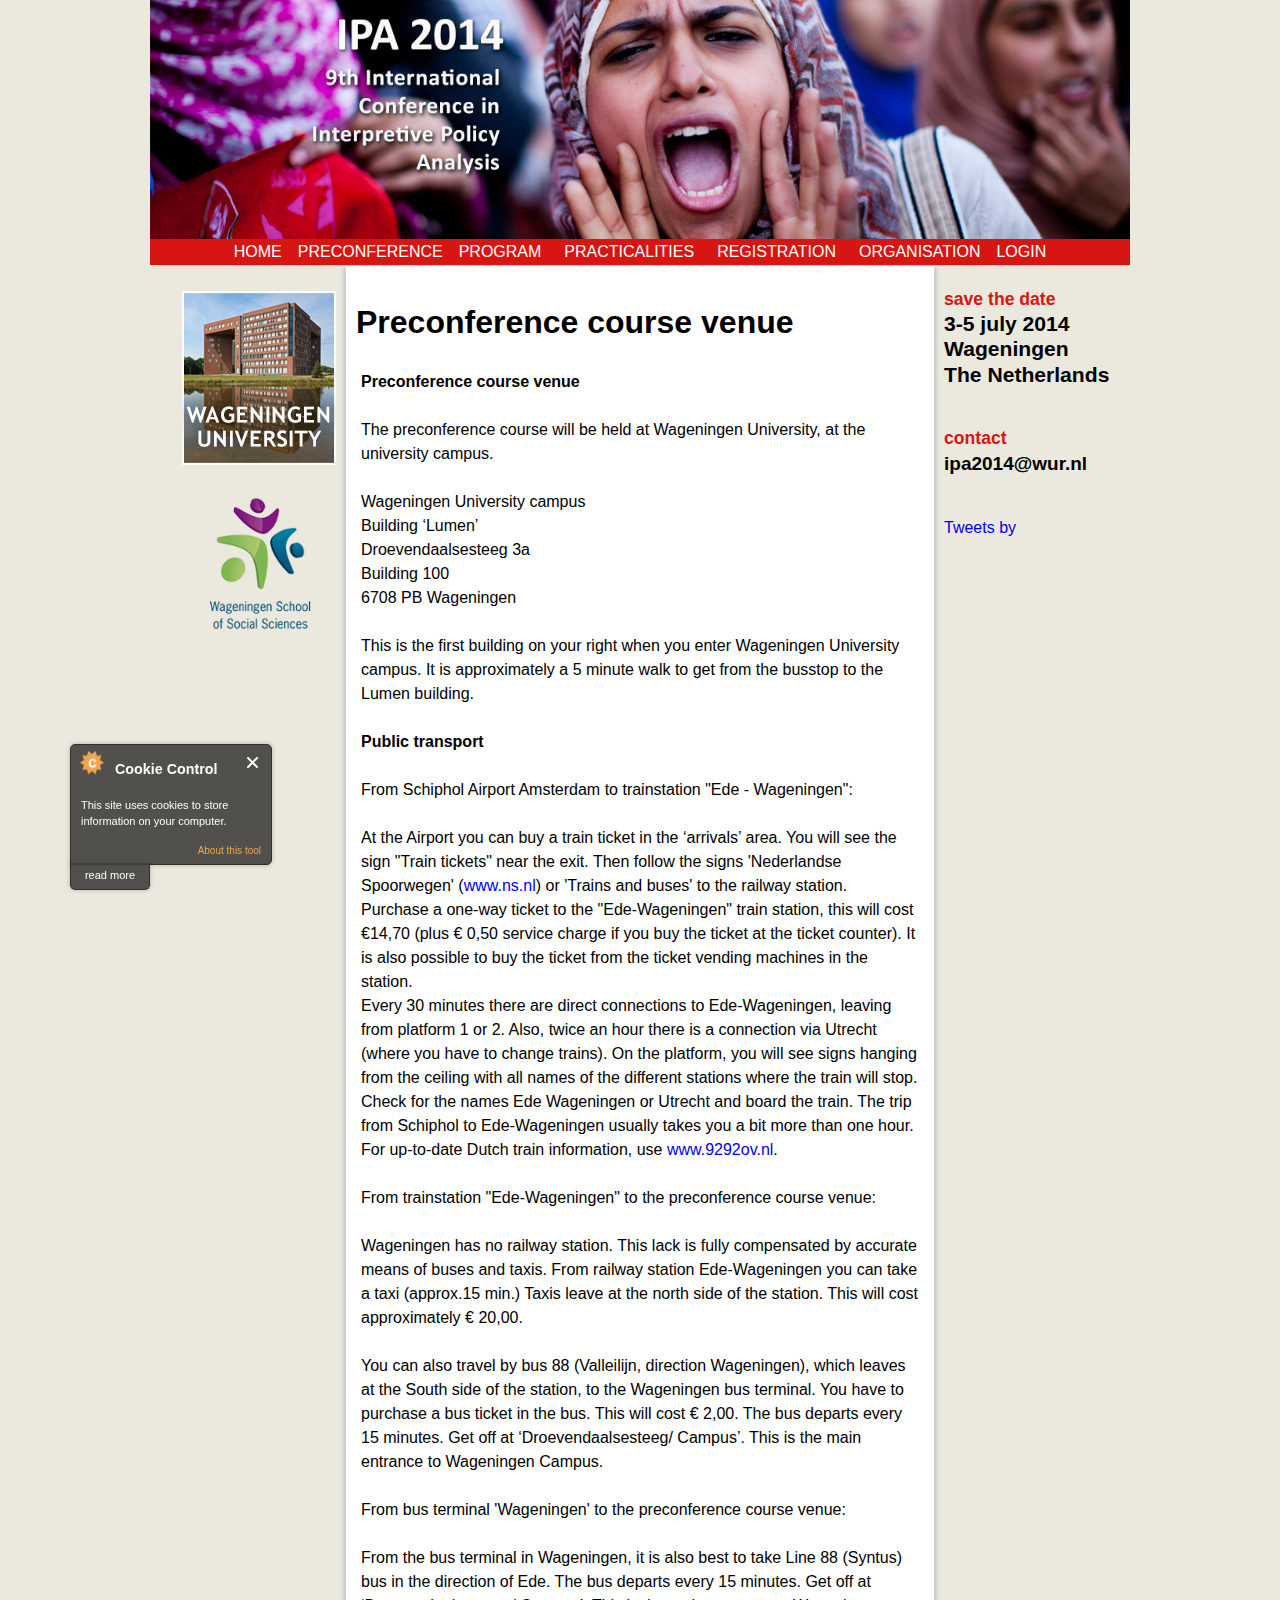
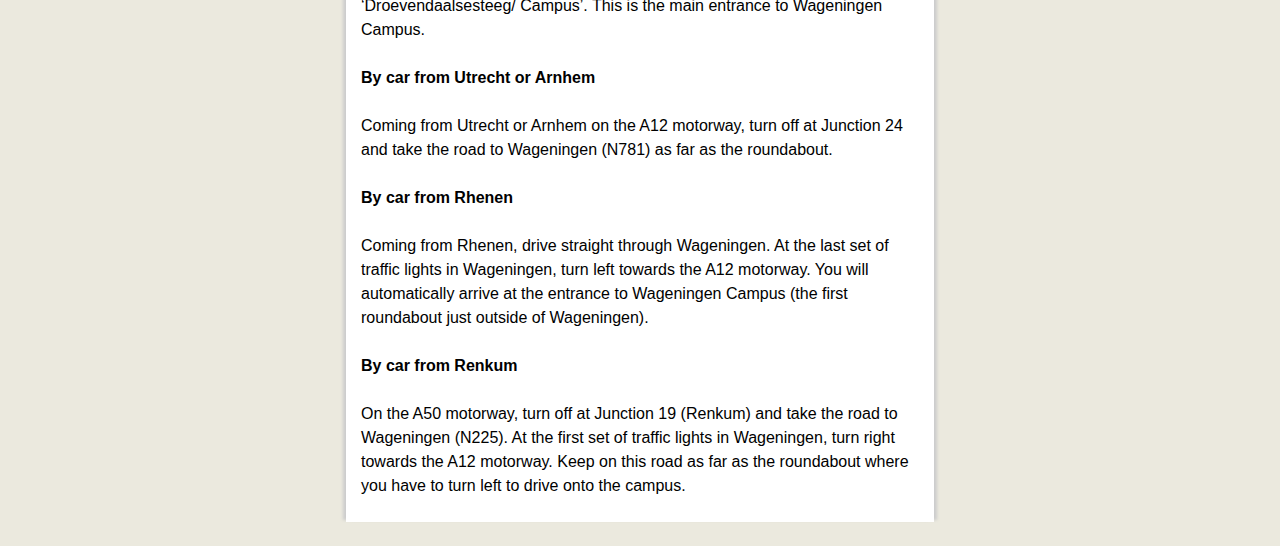
<file: node/179.html>
<!DOCTYPE html>
<!--[if IEMobile 7]><html class="iem7"  lang="en" dir="ltr"><![endif]-->
<!--[if lte IE 6]><html class="lt-ie9 lt-ie8 lt-ie7"  lang="en" dir="ltr"><![endif]-->
<!--[if (IE 7)&(!IEMobile)]><html class="lt-ie9 lt-ie8"  lang="en" dir="ltr"><![endif]-->
<!--[if IE 8]><html class="lt-ie9"  lang="en" dir="ltr"><![endif]-->
<!--[if (gte IE 9)|(gt IEMobile 7)]><!--><html  lang="en" dir="ltr" prefix="fb: http://ogp.me/ns/fb# og: http://ogp.me/ns# article: http://ogp.me/ns/article# book: http://ogp.me/ns/book# profile: http://ogp.me/ns/profile# video: http://ogp.me/ns/video#"><!--<![endif]-->

<head>
  <meta charset="utf-8" />
<meta name="description" content="Preconference course venue The preconference course will be held at Wageningen University, at the university campus. Wageningen University campus Building ‘Lumen’ Droevendaalsesteeg 3a Building 100 6708 PB Wageningen This is the first building on your right when you enter Wageningen University campus. It is approximately a 5 minute walk to get from the busstop to the Lumen building. Public transport From Schiphol Airport Amsterdam to trainstation &quot;Ede - Wageningen&quot;:" />
<meta name="generator" content="Drupal 7 (http://drupal.org)" />
<link rel="canonical" href="node/179" />
<link rel="shortlink" href="node/179" />
<meta property="og:site_name" content="9th International Conference in Interpretive Policy Analysis" />
<meta property="og:type" content="article" />
<meta property="og:title" content="Preconference course venue" />
<meta property="og:url" content="node/179" />
<meta property="og:description" content="Preconference course venue The preconference course will be held at Wageningen University, at the university campus. Wageningen University campus Building ‘Lumen’ Droevendaalsesteeg 3a Building 100 6708 PB Wageningen This is the first building on your right when you enter Wageningen University campus. It is approximately a 5 minute walk to get from the busstop to the Lumen building. Public transport From Schiphol Airport Amsterdam to trainstation &quot;Ede - Wageningen&quot;:" />
<meta property="og:updated_time" content="2014-06-27T08:40:06+02:00" />
<meta name="twitter:card" content="summary" />
<meta name="twitter:url" content="node/179" />
<meta name="twitter:title" content="Preconference course venue" />
<meta name="twitter:description" content="Preconference course venue The preconference course will be held at Wageningen University, at the university campus. Wageningen University campus Building ‘Lumen’ Droevendaalsesteeg 3a Building 100 6708 PB Wageningen This is the first building on your right when you enter Wageningen University campus. It is approximately a 5 minute walk to get from the busstop to the Lumen building. Public transport From Schiphol Airport Amsterdam to trainstation &quot;Ede - Wageningen&quot;:" />
<meta property="article:published_time" content="2014-06-27T08:28:23+02:00" />
<meta property="article:modified_time" content="2014-06-27T08:40:06+02:00" />
<meta name="dcterms.title" content="Preconference course venue" />
<meta name="dcterms.creator" content="bomme003" />
<meta name="dcterms.description" content="Preconference course venue The preconference course will be held at Wageningen University, at the university campus. Wageningen University campus Building ‘Lumen’ Droevendaalsesteeg 3a Building 100 6708 PB Wageningen This is the first building on your right when you enter Wageningen University campus. It is approximately a 5 minute walk to get from the busstop to the Lumen building. Public transport From Schiphol Airport Amsterdam to trainstation &quot;Ede - Wageningen&quot;:" />
<meta name="dcterms.date" content="2014-06-27T08:28+02:00" />
<meta name="dcterms.modified" content="2014-06-27T08:40+02:00" />
<meta name="dcterms.type" content="Text" />
<meta name="dcterms.format" content="text/html" />
<meta name="dcterms.identifier" content="node/179" />
<meta name="dcterms.language" content="und" />
  <title>Preconference course venue | 9th International Conference in Interpretive Policy Analysis</title>

      <meta name="MobileOptimized" content="width">
    <meta name="HandheldFriendly" content="true">
    <meta name="viewport" content="width=device-width">
    <meta http-equiv="cleartype" content="on">

  <link type="text/css" rel="stylesheet" href="/sites/default/files/css/css_791YXBaKKm1ORM_7huSKEsIV9tSWq6wmRkERhuXpN6w.css" media="all" />
<link type="text/css" rel="stylesheet" href="/sites/default/files/css/css__IwiWeiuDCfwmBDFcuWq4AOXJXMbzgrqR-9GpD7_xWs.css" media="all" />
<link type="text/css" rel="stylesheet" href="/sites/default/files/css/css_HDY-qoQYsVd9-61jbXsd0Ge8nOyaZN9jtfP5hZMEtgI.css" media="all" />
<link type="text/css" rel="stylesheet" href="/sites/default/files/css/css_ZIn4aoqtw_x8_opMBQKBiTugDEvZJWguJaOxnlaDLJY.css" media="all" />
  <script src="/sites/default/files/js/js_-z-2lAhufzBeVjYseT6cTzSICUy9vnoLBpu1sF_zZrs.js"></script>
<script src="/sites/default/files/js/js_qexG2I6vr73VkagK4NLBH0XlgtqEHHkkfl1d3RwX0R4.js"></script>
<script src="/sites/default/files/js/js_BNiRnytJHmBpzXXas2WUhU1xnq2axFFNlEHSnVuZeJg.js"></script>
<script src="/sites/default/files/js/js_rv_BKYv7yieH0IgHddhWHDC-bWGan8yiJbusyOpr0mw.js"></script>
<script>function ccAddAnalytics() {
window.window._gaq = window._gaq || [];window._gaq.push(["_setAccount", "UA-42136310-1"]);window._gaq.push(["_setDomainName", ".ipa2014.nl"]);var pluginUrl =  '//www.google-analytics.com/plugins/ga/inpage_linkid.js';
window._gaq.push(['_require', 'inpage_linkid', pluginUrl]);window._gaq.push(["_trackPageview"]);(function() {
var ga = document.createElement('script'); ga.type = 'text/javascript'; ga.async = true;
ga.src = ('https:' == document.location.protocol ? 'https://' : 'http://') + 'stats.g.doubleclick.net/dc.js';
var s = document.getElementsByTagName('script')[0]; s.parentNode.insertBefore(ga, s);
})();(function() {var ga = document.createElement("script");ga.type = "text/javascript";ga.async = true;ga.src = ("https:" == document.location.protocol ? "https://ssl" : "http://www") + ".google-analytics.com/ga.js";var s = document.getElementsByTagName("script")[0];s.parentNode.insertBefore(ga, s);})();
}</script>
<script src="/sites/default/files/js/js_zkR4xgwPqPTVzlbZLWkTFIjR4RBKLqats8Oxy4JRFVk.js"></script>
<script>jQuery.extend(Drupal.settings, {"basePath":"\/","pathPrefix":"","ajaxPageState":{"theme":"ipa2014","theme_token":"f2snygkBynccp3dmYulmvhM9y3dFuxZ3DwrjU0yzlFI","js":{"0":1,"1":1,"2":1,"3":1,"/sites\/all\/modules\/jquery_update\/replace\/jquery\/1.8\/jquery.min.js":1,"misc\/jquery.once.js":1,"misc\/drupal.js":1,"/sites\/all\/modules\/nice_menus\/js\/jquery.bgiframe.js":1,"/sites\/all\/modules\/nice_menus\/js\/jquery.hoverIntent.js":1,"/sites\/all\/libraries\/superfish\/superfish.js":1,"/sites\/all\/modules\/nice_menus\/js\/nice_menus.js":1,"/sites\/all\/modules\/cookiecontrol\/js\/cookieControl-5.1.min.js":1,"/sites\/all\/modules\/google_analytics\/googleanalytics.js":1,"4":1,"http:\/\/www.ipa2014.nl\//sites\/default\/files\/twitter_block\/widgets.js":1},"css":{"modules\/system\/system.base.css":1,"modules\/system\/system.menus.css":1,"modules\/system\/system.messages.css":1,"modules\/system\/system.theme.css":1,"modules\/comment\/comment.css":1,"modules\/field\/theme\/field.css":1,"/sites\/all\/modules\/logintoboggan\/logintoboggan.css":1,"modules\/node\/node.css":1,"modules\/search\/search.css":1,"modules\/user\/user.css":1,"/sites\/all\/modules\/views\/css\/views.css":1,"/sites\/all\/modules\/ctools\/css\/ctools.css":1,"/sites\/all\/modules\/nice_menus\/css\/nice_menus.css":1,"/sites\/all\/themes\/ipa2014\/css\/mymenu.css":1,"/sites\/all\/themes\/ipa2014\/system.menus.css":1,"/sites\/all\/themes\/ipa2014\/css\/normalize.css":1,"/sites\/all\/themes\/ipa2014\/css\/wireframes.css":1,"/sites\/all\/themes\/ipa2014\/css\/layouts\/fixed-width.css":1,"/sites\/all\/themes\/ipa2014\/css\/page-backgrounds.css":1,"/sites\/all\/themes\/ipa2014\/css\/tabs.css":1,"/sites\/all\/themes\/ipa2014\/css\/pages.css":1,"/sites\/all\/themes\/ipa2014\/css\/blocks.css":1,"/sites\/all\/themes\/ipa2014\/css\/navigation.css":1,"/sites\/all\/themes\/ipa2014\/css\/views-styles.css":1,"/sites\/all\/themes\/ipa2014\/css\/nodes.css":1,"/sites\/all\/themes\/ipa2014\/css\/comments.css":1,"/sites\/all\/themes\/ipa2014\/css\/forms.css":1,"/sites\/all\/themes\/ipa2014\/css\/fields.css":1,"/sites\/all\/themes\/ipa2014\/css\/print.css":1}},"googleanalytics":{"trackOutbound":1,"trackMailto":1,"trackDownload":1,"trackDownloadExtensions":"7z|aac|arc|arj|asf|asx|avi|bin|csv|doc|exe|flv|gif|gz|gzip|hqx|jar|jpe?g|js|mp(2|3|4|e?g)|mov(ie)?|msi|msp|pdf|phps|png|ppt|qtm?|ra(m|r)?|sea|sit|tar|tgz|torrent|txt|wav|wma|wmv|wpd|xls|xml|z|zip","trackDomainMode":"1"},"nice_menus_options":{"delay":800,"speed":"slow"}});</script>
      <!--[if lt IE 9]>
    <script src="/sites/all/themes/zen/js/html5-respond.js"></script>
    <![endif]-->
  </head>
<body class="html not-front not-logged-in two-sidebars page-node page-node- page-node-179 node-type-page section-node" >
      <p id="skip-link">
      <a href="#main-menu" class="element-invisible element-focusable">Jump to navigation</a>
    </p>
      
<div id="page">

  <header class="header" id="header" role="banner">

          <a href="/" title="Home" rel="home" class="header__logo" id="logo"><img src="/sites/default/files/header%20met%20text.jpg" alt="Home" class="header__logo-image" /></a>
    
    
    
    
  </header>

  <div id="main">

    <div id="content" class="column" role="main">
                  <a id="main-content"></a>
                    <h1 class="page__title title" id="page-title">Preconference course venue</h1>
                                          


<article class="node-179 node node-page view-mode-full clearfix">

  
  <div class="field field-name-body field-type-text-with-summary field-label-hidden"><div class="field-items"><div class="field-item even"><p><strong>Preconference course venue</strong></p>
<p>The preconference course will be held at Wageningen University, at the university campus.</p>
<p>Wageningen University campus<br />
Building ‘Lumen’<br />
Droevendaalsesteeg 3a<br />
Building 100<br />
6708 PB Wageningen</p>
<p>This is the first building on your right when you enter Wageningen University campus. It is approximately a 5 minute walk to get from the busstop to the Lumen building.</p>
<p><strong>Public transport</strong></p>
<p>From Schiphol Airport Amsterdam to trainstation "Ede - Wageningen":</p>
<p>At the Airport you can buy a train ticket in the ‘arrivals’ area. You will see the sign "Train tickets" near the exit. Then follow the signs 'Nederlandse Spoorwegen' (<a href="http://www.ns.nl">www.ns.nl</a>) or 'Trains and buses' to the railway station.<br />
 Purchase a one-way ticket to the "Ede-Wageningen" train station, this will cost €14,70 (plus € 0,50 service charge if you buy the ticket at the ticket counter). It is also possible to buy the ticket from the ticket vending machines in the station.<br />
 Every 30 minutes there are direct connections to Ede-Wageningen, leaving from platform 1 or 2. Also, twice an hour there is a connection via Utrecht (where you have to change trains). On the platform, you will see signs hanging from the ceiling with all names of the different stations where the train will stop. Check for the names Ede Wageningen or Utrecht and board the train. The trip from Schiphol to Ede-Wageningen usually takes you a bit more than one hour. For up-to-date Dutch train information, use <a href="http://www.9292ov.nl">www.9292ov.nl</a>. </p>
<p>From trainstation "Ede-Wageningen" to the preconference course venue:</p>
<p>Wageningen has no railway station. This lack is fully compensated by accurate means of buses and taxis. From railway station Ede-Wageningen you can take a taxi (approx.15 min.) Taxis leave at the north side of the station. This will cost approximately € 20,00.</p>
<p>You can also travel by bus 88 (Valleilijn, direction Wageningen), which leaves at the South side of the station, to the Wageningen bus terminal. You have to purchase a bus ticket in the bus. This will cost € 2,00. The bus departs every 15 minutes. Get off at ‘Droevendaalsesteeg/ Campus’. This is the main entrance to Wageningen Campus.</p>
<p>From bus terminal 'Wageningen' to the preconference course venue:</p>
<p>From the bus terminal in Wageningen, it is also best to take Line 88 (Syntus) bus in the direction of Ede. The bus departs every 15 minutes. Get off at ‘Droevendaalsesteeg/ Campus’. This is the main entrance to Wageningen Campus.</p>
<p><strong>By car from Utrecht or Arnhem </strong></p>
<p>Coming from Utrecht or Arnhem on the A12 motorway, turn off at Junction 24 and take the road to Wageningen (N781) as far as the roundabout.</p>
<p><strong>By car from Rhenen</strong></p>
<p>Coming from Rhenen, drive straight through Wageningen. At the last set of traffic lights in Wageningen, turn left towards the A12 motorway. You will automatically arrive at the entrance to Wageningen Campus (the first roundabout just outside of Wageningen).</p>
<p><strong>By car from Renkum</strong></p>
<p>On the A50 motorway, turn off at Junction 19 (Renkum) and take the road to Wageningen (N225). At the first set of traffic lights in Wageningen, turn right towards the A12 motorway. Keep on this road as far as the roundabout where you have to turn left to drive onto the campus.</p>
</div></div></div>
  
  
</article>
          </div>

    <div id="navigation">

              <nav id="main-menu" role="navigation" tabindex="-1">
                    <div id="nice-menu-center">
          <ul class="nice-menu nice-menu-down nice-menu-main-menu" id="nice-menu-0"><li class="menu__item menu-364 menu-path-node-1 first odd "><a href="/" class="menu__link">Home</a></li>
<li class="menu__item menu-467 menu-path-node-8  even "><a href="/preconference" class="menu__link">Preconference</a></li>
<li class="menu__item menu-465 menuparent  menu-path-nolink  odd "><a title="" class="menu__link nolink">Program</a><ul><li class="menu__item menu-831 menu-path-node-176 first odd "><a href="/program_ipa" class="menu__link">Program IPA 2014</a></li>
<li class="menu__item menu-466 menu-path-node-7  even "><a href="/keynote_speakers" class="menu__link">Keynote speakers</a></li>
<li class="menu__item menu-832 menu-path-node-177  odd "><a href="/paper_and_poster" class="menu__link">Papers and posters</a></li>
<li class="menu__item menu-459 menu-path-node-3  even last"><a href="/methodology_workshop" class="menu__link">Methodology Workshops</a></li>
</ul></li>
<li class="menu__item menu-784 menuparent  menu-path-nolink active-trail  even "><a title="" class="menu__link nolink">Practicalities</a><ul><li class="menu__item menu-876 menu-path-node-179 active-trail first odd "><a href="/node/179" class="menu__link active">Preconference course venue</a></li>
<li class="menu__item menu-460 menu-path-node-6  even "><a href="/location" class="menu__link">Conference venue</a></li>
<li class="menu__item menu-829 menu-path-node-175  odd "><a href="/conference_dinner" class="menu__link">Conference dinner</a></li>
<li class="menu__item menu-785 menu-path-node-174  even last"><a href="/node/174" class="menu__link">Accomodation</a></li>
</ul></li>
<li class="menu__item menu-786 menuparent  menu-path-node-173  odd "><a href="/registration" class="menu__link">Registration</a><ul><li class="menu__item menu-830 menu-path-wageningenurnl-en-expertise-services-chair-groups-social-sciences-strategic-communication-group-show-registration-ipa-2014htm first odd "><a href="http://www.wageningenur.nl/en/Expertise-Services/Chair-groups/Social-Sciences/Strategic-Communication-Group/Show/Registration-IPA-2014.htm" title="" class="menu__link">Registration form</a></li>
<li class="menu__item menu-833 menu-path-node-178  even last"><a href="/dates" class="menu__link">Important dates</a></li>
</ul></li>
<li class="menu__item menu-461 menu-path-node-4  even "><a href="/organisation" class="menu__link">Organisation</a></li>
<li class="menu__item menu-363 menu-path-user-login  odd last"><a href="/user/login" title="Register on this site to participate" class="menu__link">login</a></li>
</ul>
          </div>
                  </nav>
      
      
    </div>

    
          <aside class="sidebars">
          <section class="region region-sidebar-first column sidebar">
    <div id="block-block-2" class="block block-block first odd">

      
  <p><a class="ipa-first-sidebar forum-img" href="http://www.wageningenur.nl/en.htm"><img src="/sites/default/files/forum wageningen.jpg" alt="Forum building WUR" /></a></p>

</div>
<div id="block-block-5" class="block block-block last even">

      
  <p><a class="ipa-first-sidebar forum-img" href="http://www.wass.wur.nl"><img src="/sites/default/files/wass.png" alt="WASS logo" /></a></p>

</div>
  </section>
          <section class="region region-sidebar-second column sidebar">
    <div id="block-block-3" class="block block-block first odd">

      
  <div class="ipa2014-notification">
<span class="ipa2014-red">save the date</span>
<p>3-5 july 2014<br />
Wageningen<br />
The Netherlands</p>
</div>

</div>
<div id="block-block-4" class="block block-block even">

      
  <div class="ipa2014-notification">
<span class="ipa2014-red">contact</span>
<p><a href="mailto:ipa2014@wur.nl">ipa2014@wur.nl</a></p>
</div>

</div>
<div id="block-twitter-block-1" class="block block-twitter-block last odd">

      
  <a href="https://twitter.com/" class="twitter-timeline" data-widget-id="351465397947609089" data-tweet-limit="1" data-aria-polite="polite">Tweets by </a>
</div>
  </section>
      </aside>
    
  </div>

  
</div>

  <script>
    jQuery(document).ready(function($) {
    cookieControl({
        introText: '<p>This site uses cookies to store information on your computer.</p>',
        fullText: '<p>Some cookies on this site are essential, and the site won\'t work as expected without them. These cookies are set when you submit a form, login or interact with the site by doing something that goes beyond clicking on simple links.</p><p>We also use some non-essential cookies to anonymously track visitors or enhance your experience of the site. If you\'re not happy with this, we won\'t set these cookies but some nice features of the site may be unavailable.</p>',
        theme: 'dark',
        html: '<div id="cccwr"><div id="ccc-state" class="ccc-pause"><div id="ccc-icon"><button><span>Cookie Control</span></button></div><div class="ccc-widget"><div class="ccc-outer"><div class="ccc-inner"><h2>Cookie Control</h2><div class="ccc-content"><p class="ccc-intro"></p><div class="ccc-expanded"></div><div id="ccc-cookies-switch" style="background-position-x: 0;"><a id="cctoggle" href="#" style="background-position-x: 0;" name="cctoggle"><span id="cctoggle-text">Cookies test</span></a></div><div id="ccc-implicit-warning">(One cookie will be set to store your preference)</div><div id="ccc-explicit-checkbox"><label><input id="cchide-popup" type="checkbox" name="ccc-hide-popup" value="Y" /> Do not ask me again<br /></label> (Ticking this sets a cookie to hide this popup if you then hit close. This will not store any personal information)</div><p class="ccc-about"><small><a href="http://www.civicuk.com/cookie-law" target="_blank">About this tool</a></small></p><a class="ccc-icon" href="http://www.civicuk.com/cookie-law" target="_blank"title="About Cookie Control">About Cookie Control</a><button class="ccc-close">Close</button></div></div></div><button class="ccc-expand">read more</button></div></div></div>',
        position: 'left',
        shape: 'triangle',
        startOpen: true,
        autoHide: 60000,
        onAccept: function(cc){cookiecontrol_accepted(cc)},
        onReady: function(){},
        onCookiesAllowed: function(cc){cookiecontrol_cookiesallowed(cc)},
        onCookiesNotAllowed: function(cc){cookiecontrol_cookiesnotallowed(cc)},
        countries: '',
        subdomains: true,
        cookieName: '9th-international-conference-in-interpretive-policy-analysis_cookiecontrol',
        iconStatusCookieName: 'ccShowCookieIcon',
        consentModel: 'information_only'
        });
      });
    </script>
<script>function cookiecontrol_accepted(cc) {
cc.setCookie('ccShowCookieIcon', 'no');jQuery('#ccc-icon').hide();
ccAddAnalytics();
}</script>
<script>function cookiecontrol_cookiesallowed(cc) {
ccAddAnalytics();
}</script>
<script>function cookiecontrol_cookiesnotallowed(cc) {

}</script>
</body>
</html>
</file>
<file: sites/default/files/css/css_791YXBaKKm1ORM_7huSKEsIV9tSWq6wmRkERhuXpN6w.css>
#autocomplete{border:1px solid;overflow:hidden;position:absolute;z-index:100;}#autocomplete ul{list-style:none;list-style-image:none;margin:0;padding:0;}#autocomplete li{background:#fff;color:#000;cursor:default;white-space:pre;zoom:1;}html.js input.form-autocomplete{background-image:url(/misc/throbber.gif);background-position:100% 2px;background-repeat:no-repeat;}html.js input.throbbing{background-position:100% -18px;}html.js fieldset.collapsed{border-bottom-width:0;border-left-width:0;border-right-width:0;height:1em;}html.js fieldset.collapsed .fieldset-wrapper{display:none;}fieldset.collapsible{position:relative;}fieldset.collapsible .fieldset-legend{display:block;}.form-textarea-wrapper textarea{display:block;margin:0;width:100%;-moz-box-sizing:border-box;-webkit-box-sizing:border-box;box-sizing:border-box;}.resizable-textarea .grippie{background:#eee url(/misc/grippie.png) no-repeat center 2px;border:1px solid #ddd;border-top-width:0;cursor:s-resize;height:9px;overflow:hidden;}body.drag{cursor:move;}.draggable a.tabledrag-handle{cursor:move;float:left;height:1.7em;margin-left:-1em;overflow:hidden;text-decoration:none;}a.tabledrag-handle:hover{text-decoration:none;}a.tabledrag-handle .handle{background:url(/misc/draggable.png) no-repeat 6px 9px;height:13px;margin:-0.4em 0.5em;padding:0.42em 0.5em;width:13px;}a.tabledrag-handle-hover .handle{background-position:6px -11px;}div.indentation{float:left;height:1.7em;margin:-0.4em 0.2em -0.4em -0.4em;padding:0.42em 0 0.42em 0.6em;width:20px;}div.tree-child{background:url(/misc/tree.png) no-repeat 11px center;}div.tree-child-last{background:url(/misc/tree-bottom.png) no-repeat 11px center;}div.tree-child-horizontal{background:url(/misc/tree.png) no-repeat -11px center;}.tabledrag-toggle-weight-wrapper{text-align:right;}table.sticky-header{background-color:#fff;margin-top:0;}.progress .bar{background-color:#fff;border:1px solid;}.progress .filled{background-color:#000;height:1.5em;width:5px;}.progress .percentage{float:right;}.ajax-progress{display:inline-block;}.ajax-progress .throbber{background:transparent url(/misc/throbber.gif) no-repeat 0px -18px;float:left;height:15px;margin:2px;width:15px;}.ajax-progress .message{padding-left:20px;}tr .ajax-progress .throbber{margin:0 2px;}.ajax-progress-bar{width:16em;}.container-inline div,.container-inline label{display:inline;}.container-inline .fieldset-wrapper{display:block;}.nowrap{white-space:nowrap;}html.js .js-hide{display:none;}.element-hidden{display:none;}.element-invisible{position:absolute !important;clip:rect(1px 1px 1px 1px);clip:rect(1px,1px,1px,1px);overflow:hidden;height:1px;}.element-invisible.element-focusable:active,.element-invisible.element-focusable:focus{position:static !important;clip:auto;overflow:visible;height:auto;}.clearfix:after{content:".";display:block;height:0;clear:both;visibility:hidden;}* html .clearfix{height:1%;}*:first-child + html .clearfix{min-height:1%;}
div.messages{background-position:8px 8px;background-repeat:no-repeat;border:1px solid;margin:6px 0;padding:10px 10px 10px 50px;}div.status{background-image:url(/misc/message-24-ok.png);border-color:#be7;}div.status,.ok{color:#234600;}div.status,table tr.ok{background-color:#f8fff0;}div.warning{background-image:url(/misc/message-24-warning.png);border-color:#ed5;}div.warning,.warning{color:#840;}div.warning,table tr.warning{background-color:#fffce5;}div.error{background-image:url(/misc/message-24-error.png);border-color:#ed541d;}div.error,.error{color:#8c2e0b;}div.error,table tr.error{background-color:#fef5f1;}div.error p.error{color:#333;}div.messages ul{margin:0 0 0 1em;padding:0;}div.messages ul li{list-style-image:none;}
fieldset{margin-bottom:1em;padding:0.5em;}form{margin:0;padding:0;}hr{border:1px solid gray;height:1px;}img{border:0;}table{border-collapse:collapse;}th{border-bottom:3px solid #ccc;padding-right:1em;text-align:left;}tbody{border-top:1px solid #ccc;}tr.even,tr.odd{background-color:#eee;border-bottom:1px solid #ccc;padding:0.1em 0.6em;}th.active img{display:inline;}td.active{background-color:#ddd;}.item-list .title{font-weight:bold;}.item-list ul{margin:0 0 0.75em 0;padding:0;}.item-list ul li{margin:0 0 0.25em 1.5em;padding:0;}.form-item,.form-actions{margin-top:1em;margin-bottom:1em;}tr.odd .form-item,tr.even .form-item{margin-top:0;margin-bottom:0;white-space:nowrap;}.form-item .description{font-size:0.85em;}label{display:block;font-weight:bold;}label.option{display:inline;font-weight:normal;}.form-checkboxes .form-item,.form-radios .form-item{margin-top:0.4em;margin-bottom:0.4em;}.form-type-radio .description,.form-type-checkbox .description{margin-left:2.4em;}input.form-checkbox,input.form-radio{vertical-align:middle;}.marker,.form-required{color:#f00;}.form-item input.error,.form-item textarea.error,.form-item select.error{border:2px solid red;}.container-inline .form-actions,.container-inline.form-actions{margin-top:0;margin-bottom:0;}.more-link{text-align:right;}.more-help-link{text-align:right;}.more-help-link a{background:url(/misc/help.png) 0 50% no-repeat;padding:1px 0 1px 20px;}.item-list .pager{clear:both;text-align:center;}.item-list .pager li{background-image:none;display:inline;list-style-type:none;padding:0.5em;}.pager-current{font-weight:bold;}#autocomplete li.selected{background:#0072b9;color:#fff;}html.js fieldset.collapsible .fieldset-legend{background:url(/misc/menu-expanded.png) 5px 65% no-repeat;padding-left:15px;}html.js fieldset.collapsed .fieldset-legend{background-image:url(/misc/menu-collapsed.png);background-position:5px 50%;}.fieldset-legend span.summary{color:#999;font-size:0.9em;margin-left:0.5em;}tr.drag{background-color:#fffff0;}tr.drag-previous{background-color:#ffd;}.tabledrag-toggle-weight{font-size:0.9em;}body div.tabledrag-changed-warning{margin-bottom:0.5em;}tr.selected td{background:#ffc;}td.checkbox,th.checkbox{text-align:center;}.progress{font-weight:bold;}.progress .bar{background:#ccc;border-color:#666;margin:0 0.2em;-moz-border-radius:3px;-webkit-border-radius:3px;border-radius:3px;}.progress .filled{background:#0072b9 url(/misc/progress.gif);}
</file>
<file: sites/default/files/css/css__IwiWeiuDCfwmBDFcuWq4AOXJXMbzgrqR-9GpD7_xWs.css>
#comments{margin-top:15px;}.indented{margin-left:25px;}.comment-unpublished{background-color:#fff4f4;}.comment-preview{background-color:#ffffea;}
.field .field-label{font-weight:bold;}.field-label-inline .field-label,.field-label-inline .field-items{float:left;}form .field-multiple-table{margin:0;}form .field-multiple-table th.field-label{padding-left:0;}form .field-multiple-table td.field-multiple-drag{width:30px;padding-right:0;}form .field-multiple-table td.field-multiple-drag a.tabledrag-handle{padding-right:.5em;}form .field-add-more-submit{margin:.5em 0 0;}
div.toboggan-container{text-align:center;}div.toboggan-login-link-container{text-align:left;}div.toboggan-login-link-container a{text-decoration:none;}div.toboggan-block-message{text-align:left;}div.user-login-block{text-align:left;}div.user-login-block a{text-align:left;}.toboggan-unified #login-message{text-align:center;font-size:2em;line-height:1.2;}.toboggan-unified #login-links{text-align:center;font-size:1.5em;line-height:2.7;}.toboggan-unified #login-links a{padding:.5em;border:1px #666 solid;background-color:#EEE;}.toboggan-unified #login-links a:hover{background-color:#DDD;}.toboggan-unified #login-links a.lt-active,.toboggan-unified #login-links a.lt-active:hover{background-color:#FFF19A;border:2px #333 solid;}.toboggan-unified.login #register-form{display:none;}.toboggan-unified.register #login-form{display:none;}
.node-unpublished{background-color:#fff4f4;}.preview .node{background-color:#ffffea;}td.revision-current{background:#ffc;}
.search-form{margin-bottom:1em;}.search-form input{margin-top:0;margin-bottom:0;}.search-results{list-style:none;}.search-results p{margin-top:0;}.search-results .title{font-size:1.2em;}.search-results li{margin-bottom:1em;}.search-results .search-snippet-info{padding-left:1em;}.search-results .search-info{font-size:0.85em;}.search-advanced .criterion{float:left;margin-right:2em;}.search-advanced .action{float:left;clear:left;}
#permissions td.module{font-weight:bold;}#permissions td.permission{padding-left:1.5em;}#permissions tr.odd .form-item,#permissions tr.even .form-item{white-space:normal;}#user-admin-settings fieldset .fieldset-description{font-size:0.85em;padding-bottom:.5em;}#user-admin-roles td.edit-name{clear:both;}#user-admin-roles .form-item-name{float:left;margin-right:1em;}.password-strength{width:17em;float:right;margin-top:1.4em;}.password-strength-title{display:inline;}.password-strength-text{float:right;font-weight:bold;}.password-indicator{background-color:#C4C4C4;height:0.3em;width:100%;}.password-indicator div{height:100%;width:0%;background-color:#47C965;}input.password-confirm,input.password-field{width:16em;margin-bottom:0.4em;}div.password-confirm{float:right;margin-top:1.5em;visibility:hidden;width:17em;}div.form-item div.password-suggestions{padding:0.2em 0.5em;margin:0.7em 0;width:38.5em;border:1px solid #B4B4B4;}div.password-suggestions ul{margin-bottom:0;}.confirm-parent,.password-parent{clear:left;margin:0;width:36.3em;}.profile{clear:both;margin:1em 0;}.profile .user-picture{float:right;margin:0 1em 1em 0;}.profile h3{border-bottom:1px solid #ccc;}.profile dl{margin:0 0 1.5em 0;}.profile dt{margin:0 0 0.2em 0;font-weight:bold;}.profile dd{margin:0 0 1em 0;}
.views-exposed-form .views-exposed-widget{float:left;padding:.5em 1em 0 0;}.views-exposed-form .views-exposed-widget .form-submit{margin-top:1.6em;}.views-exposed-form .form-item,.views-exposed-form .form-submit{margin-top:0;margin-bottom:0;}.views-exposed-form label{font-weight:bold;}.views-exposed-widgets{margin-bottom:.5em;}.views-align-left{text-align:left;}.views-align-right{text-align:right;}.views-align-center{text-align:center;}.views-view-grid tbody{border-top:none;}.view .progress-disabled{float:none;}
</file>
<file: sites/default/files/css/css_HDY-qoQYsVd9-61jbXsd0Ge8nOyaZN9jtfP5hZMEtgI.css>
.ctools-locked{color:red;border:1px solid red;padding:1em;}.ctools-owns-lock{background:#FFFFDD none repeat scroll 0 0;border:1px solid #F0C020;padding:1em;}a.ctools-ajaxing,input.ctools-ajaxing,button.ctools-ajaxing,select.ctools-ajaxing{padding-right:18px !important;background:url(/sites/all/modules/ctools/images/status-active.gif) right center no-repeat;}div.ctools-ajaxing{float:left;width:18px;background:url(/sites/all/modules/ctools/images/status-active.gif) center center no-repeat;}
.block-nice-menus{line-height:normal;z-index:10;}ul.nice-menu,ul.nice-menu ul{z-index:5;position:relative;}ul.nice-menu li{position:relative;}ul.nice-menu a{display:block;color:#027ac6;}ul.nice-menu ul,#header-region ul.nice-menu ul{position:absolute;visibility:hidden;}ul.nice-menu li.over ul{visibility:visible;}ul.nice-menu ul li{display:block;}ul.nice-menu:after{content:".";display:block;height:0;clear:both;visibility:hidden;}ul.nice-menu li:hover ul,ul.nice-menu li.menuparent li:hover ul,ul.nice-menu li.menuparent li.menuparent li:hover ul,ul.nice-menu li.menuparent li.menuparent li.menuparent li:hover ul,ul.nice-menu li.over ul,ul.nice-menu li.menuparent li.over ul,ul.nice-menu li.menuparent li.menuparent li.over ul,ul.nice-menu li.menuparent li.menuparent li.menuparent li.over ul,#header-region ul.nice-menu li:hover ul,#header-region ul.nice-menu li.menuparent li:hover ul,#header-region ul.nice-menu li.menuparent li.menuparent li:hover ul,#header-region ul.nice-menu li.over ul,#header-region ul.nice-menu li.menuparent li.over ul,#header-region ul.nice-menu li.menuparent li.menuparent li.over ul{visibility:visible;}ul.nice-menu li:hover ul ul,ul.nice-menu li:hover ul ul ul,ul.nice-menu li:hover li:hover ul ul,ul.nice-menu li:hover li:hover ul ul ul,ul.nice-menu li:hover li:hover li:hover ul ul,ul.nice-menu li:hover li:hover li:hover ul ul ul,ul.nice-menu li.over ul ul,ul.nice-menu li.over ul ul ul,ul.nice-menu li.over li.over ul ul,ul.nice-menu li.over li.over ul ul ul,ul.nice-menu li.over li.over li.over ul ul,ul.nice-menu li.over li.over li.over ul ul ul,#header-region ul.nice-menu li:hover ul ul,#header-region ul.nice-menu li:hover ul ul ul,#header-region ul.nice-menu li:hover li:hover ul ul,#header-region ul.nice-menu li:hover li:hover ul ul ul,#header-region ul.nice-menu li:hover li:hover li:hover ul ul,#header-region ul.nice-menu li:hover li:hover li:hover ul ul ul,#header-region ul.nice-menu li.over ul ul,#header-region ul.nice-menu li.over ul ul ul,#header-region ul.nice-menu li.over li.over ul ul,#header-region ul.nice-menu li.over li.over ul ul ul,#header-region ul.nice-menu li.over li.over li.over ul ul,#header-region ul.nice-menu li.over li.over li.over ul ul ul{visibility:hidden;}ul.nice-menu li.menuparent ul,#header-region ul.nice-menu li.menuparent ul{overflow:visible !important;}ul.nice-menu li.menuparent ul iframe,#header-region ul.nice-menu li.menuparent ul iframe{display:none;display:block;position:absolute;top:0;left:0;z-index:-1;filter:mask();width:20px;height:20px;}
ul.nice-menu li.menuparent ul,#header-region ul.nive-menu li.menuparent ul{top:1.6em;}ul.nice-menu,ul.nice-menu ul{list-style:none;padding:0;margin:0;border-top:1px solid #ccc;}ul.nice-menu li{border:1px solid #ccc;border-top:0;float:left;background-color:#D71613;}ul.nice-menu a{padding:0.3em 0.5em;}ul.nice-menu ul{top:1.8em;left:-1px;border:0;border-top:1px solid #ccc;margin-right:0;}ul.nice-menu ul li{width:12.5em;}ul.nice-menu-right,ul.nice-menu-left,ul.nice-menu-right li,ul.nice-menu-left li{width:12.5em;}ul.nice-menu-right ul{width:12.5em;left:12.5em;top:-1px;}ul.nice-menu-right ul ul{width:12.5em;left:12.5em;top:-1px;}ul.nice-menu-right li.menuparent,ul.nice-menu-right li li.menuparent{}ul.nice-menu-right li.menuparent:hover,ul.nice-menu-right li li.menuparent:hover{}ul.nice-menu-left li ul{width:12.5em;left:-12.65em;top:-1px;}ul.nice-menu-left li ul li ul{width:12.5em;left:-12.65em;top:-1px;}ul.nice-menu-left li.menuparent,ul.nice-menu-left li li.menuparent{}ul.nice-menu-left li.menuparent:hover,ul.nice-menu-left li li.menuparent:hover{}ul.nice-menu-left a,ul.nice-menu-left ul a{padding-left:14px;}ul.nice-menu-down{float:left;border:0;}ul.nice-menu-down li{border-top:1px solid #ccc;}ul.nice-menu-down li li{border-top:0;}ul.nice-menu-down ul{left:0;}ul.nice-menu-down ul li{clear:both;}ul.nice-menu-down li ul li ul{left:12.5em;top:-1px;}ul.nice-menu-down .menuparent a{padding-right:15px;}ul.nice-menu-down li.menuparent{}ul.nice-menu-down li.menuparent:hover{}ul.nice-menu-down li li.menuparent{}ul.nice-menu-down li li.menuparent:hover{}ul.nice-menu li{margin:0;padding-left:0;background-image:none;}#header-region ul.nice-menu li{margin:0;padding-top:0.1em;padding-bottom:0.1em;background:#eee;}#header-region ul.nice-menu ul{top:1.8em;left:-1px;border:0;border-top:1px solid #ccc;margin-right:0;}#header-region ul.nice-menu ul{top:1.7em;}#header-region ul.nice-menu-down li ul li ul{left:12.5em;top:-1px;}#header-region ul.nice-menu-down li.menuparent{}#header-region ul.nice-menu-down li.menuparent:hover{}#header-region ul.nice-menu-down li li.menuparent{}#header-region ul.nice-menu-down li li.menuparent:hover{}ul.nice-menu li a:hover{color:#fff;background:#000;}ul.nice-menu,ul.nice-menu ul,ul.nice-menu li{border:0;}ul.nice-menu a{color:#fff;font-size:1em;line-height:1em;text-transform:uppercase;text-decoration:none;}ul.nice-menu-down li ul a{background-color:#D71613;color:#FFFFFF;}ul.nice-menu-down li ul a:hover{}ul.nice-menu-down li ul li{border-top:1px solid #FFFFFF;border-left:1px solid #FFFFFF;border-right:1px solid #FFFFFF;}ul.nice-menu-down li ul  .last{border:1px solid #FFFFFF;}#nice-menu-center{float:left;position:relative;left:50%;}ul.nice-menu-down{position:relative;left:-50%;}
</file>
<file: sites/default/files/css/css_ZIn4aoqtw_x8_opMBQKBiTugDEvZJWguJaOxnlaDLJY.css>
article,aside,details,figcaption,figure,footer,header,hgroup,menu,nav,section,summary{display:block;}audio,canvas,video{display:inline-block;*display:inline;*zoom:1;}audio:not([controls]){display:none;height:0;}[hidden]{display:none;}html{font-size:75%;font-size:87.5%;font-size:100%;-webkit-text-size-adjust:100%;-ms-text-size-adjust:100%;line-height:1.5em;}html,button,input,select,textarea{font-family:Calibri,Candara,Segoe,"Segoe UI",Arial,sans-serif;}body{margin:0;}a:link{}a:visited{}a:hover,a:focus{}a:active{}a:focus{outline:thin dotted;}a:hover,a:active{outline:0;}h1{font-size:2em;line-height:1.5em;margin-top:0.75em;margin-bottom:0.75em;}h2{font-size:1.5em;line-height:2em;margin-top:1em;margin-bottom:1em;}h3{font-size:1.17em;line-height:1.282em;margin-top:1.282em;margin-bottom:1.282em;}h4{font-size:1em;line-height:1.5em;margin-top:1.5em;margin-bottom:1.5em;}h5{font-size:0.83em;line-height:1.807em;margin-top:1.807em;margin-bottom:1.807em;}h6{font-size:0.75em;line-height:2em;margin-top:2em;margin-bottom:2em;}hr{height:1px;border:1px solid #666;padding-bottom:-1px;margin:1.5em 0;}abbr[title]{border-bottom:1px dotted;cursor:help;white-space:nowrap;}b,strong{font-weight:bold;}blockquote{margin:1.5em 30px;}dfn{font-style:italic;}mark{background:#ff0;color:#000;}p,pre{margin:1.5em 0;}pre,code,kbd,samp,tt,var{font-family:"Courier New","DejaVu Sans Mono",monospace,sans-serif;_font-family:'courier new',monospace;font-size:1em;line-height:1.5em;}pre{white-space:pre;white-space:pre-wrap;word-wrap:break-word;}q{quotes:none;}q:before,q:after{content:'';content:none;}small{font-size:75%;}sub,sup{font-size:75%;line-height:0;position:relative;vertical-align:baseline;}sup{top:-0.5em;}sub{bottom:-0.25em;}dl,menu,ol,ul,.item-list ul{margin:1.5em 0;}.item-list ul li{margin:0;}dd{margin:0 0 0 30px;}ul ul,ul ol,ol ul,ol ol,.item-list ul ul,.item-list ul ol,.item-list ol ul,.item-list ol ol{margin:0;}menu,ol,ul,.item-list ul{padding:0 0 0 30px;}nav ul,nav ol{list-style:none;list-style-image:none;}img{border:0;-ms-interpolation-mode:bicubic;max-width:100%;height:auto;}svg:not(:root){overflow:hidden;}figure{margin:0;}form{margin:0;}fieldset{border:1px solid #c0c0c0;margin:0 2px;padding:0.5em 0.625em 1em;}legend{border:0;padding:0;white-space:normal;*margin-left:-7px;}button,input,select,textarea{font-size:100%;margin:0;vertical-align:baseline;*vertical-align:middle;}button,input{line-height:normal;}button,input[type="button"],input[type="reset"],input[type="submit"]{cursor:pointer;-webkit-appearance:button;*overflow:visible;}button[disabled],input[disabled]{cursor:default;}input[type="checkbox"],input[type="radio"]{-webkit-box-sizing:border-box;-moz-box-sizing:border-box;box-sizing:border-box;padding:0;*height:13px;*width:13px;}input[type="search"]{-webkit-appearance:textfield;-webkit-box-sizing:content-box;-moz-box-sizing:content-box;box-sizing:content-box;}input[type="search"]::-webkit-search-decoration,input[type="search"]::-webkit-search-cancel-button{-webkit-appearance:none;}button::-moz-focus-inner,input::-moz-focus-inner{border:0;padding:0;}textarea{overflow:auto;vertical-align:top;}table{border-collapse:collapse;border-spacing:0;margin-top:1.5em;margin-bottom:1.5em;}th{text-align:left;padding:0;border-bottom:none;}tbody{border-top:none;}
.with-wireframes #header,.with-wireframes #main,.with-wireframes #content,.with-wireframes #navigation,.with-wireframes .region-sidebar-first,.with-wireframes .region-sidebar-second,.with-wireframes #footer,.with-wireframes .region-bottom{outline:1px solid #ccc;}.lt-ie8 .with-wireframes #header,.lt-ie8 .with-wireframes #main,.lt-ie8 .with-wireframes #content,.lt-ie8 .with-wireframes #navigation,.lt-ie8 .with-wireframes .region-sidebar-first,.lt-ie8 .with-wireframes .region-sidebar-second,.lt-ie8 .with-wireframes #footer,.lt-ie8 .with-wireframes .region-bottom{border:1px solid #ccc;}
#page,.region-bottom{margin-left:auto;margin-right:auto;width:980px;}#header,#content,#navigation,.region-sidebar-first,.region-sidebar-second,#footer{border:0 !important;word-wrap:break-word;_display:inline;_overflow:hidden;_overflow-y:visible;}#header,#main,#footer{*position:relative;*zoom:1;}#header:before,#header:after,#main:before,#main:after,#footer:before,#footer:after{content:"";display:table;}#header:after,#main:after,#footer:after{clear:both;}#main{padding-top:3em;position:relative;}#navigation{position:absolute;top:0;width:980px;}.sidebar-first #content{float:left;width:764px;margin-left:196px;margin-right:-980px;}.sidebar-first .region-sidebar-first{float:left;width:176px;margin-left:0px;margin-right:-196px;}.sidebar-second #content{float:left;width:764px;margin-left:0px;margin-right:-784px;}.sidebar-second .region-sidebar-second{float:left;width:176px;margin-left:784px;margin-right:-980px;}.two-sidebars #content{float:left;width:568px;margin-left:196px;margin-right:-784px;}.two-sidebars .region-sidebar-first{float:left;width:176px;margin-left:0px;margin-right:-196px;}.two-sidebars .region-sidebar-second{float:left;width:176px;margin-left:784px;margin-right:-980px;}
ul.primary,ul.secondary{overflow:hidden;*zoom:1;border-bottom:1px solid #bbbbbb;list-style:none;margin:1em 0 1.5em;padding:0 2px;white-space:nowrap;}ul.primary li,ul.secondary li{float:left;margin:0.5em 3px 0;}ul.primary a,ul.secondary a{border:1px solid #e9e9e9;border-right:0;border-bottom:0;display:block;line-height:1.5em;text-decoration:none;}ul.primary li{-moz-border-radius-topleft:4px;-webkit-border-top-left-radius:4px;-ms-border-top-left-radius:4px;-o-border-top-left-radius:4px;border-top-left-radius:4px;-moz-border-radius-topright:4px;-webkit-border-top-right-radius:4px;-ms-border-top-right-radius:4px;-o-border-top-right-radius:4px;border-top-right-radius:4px;text-shadow:white 1px 1px 0;border:1px solid #bbbbbb;border-bottom:0;margin:0.5em 0 0 3px;}ul.primary li.active{border-bottom:1px solid white;margin-bottom:-1px;}ul.primary a:link,ul.primary a:visited{-moz-border-radius-topleft:4px;-webkit-border-top-left-radius:4px;-ms-border-top-left-radius:4px;-o-border-top-left-radius:4px;border-top-left-radius:4px;-moz-border-radius-topright:4px;-webkit-border-top-right-radius:4px;-ms-border-top-right-radius:4px;-o-border-top-right-radius:4px;border-top-right-radius:4px;-webkit-transition:background-color 0.3s;-moz-transition:background-color 0.3s;-ms-transition:background-color 0.3s;-o-transition:background-color 0.3s;transition:background-color 0.3s;color:#333;background-color:#dedede;letter-spacing:1px;padding:0 1em;text-align:center;}ul.primary a:hover,ul.primary a:focus{background-color:#e9e9e9;border-color:#f2f2f2;}ul.primary a.active{background-color:transparent;*zoom:1;filter:progid:DXImageTransform.Microsoft.gradient(gradientType=0,startColorstr='#FFE9E9E9',endColorstr='#00E9E9E9');background-image:-webkit-gradient(linear,50% 0%,50% 100%,color-stop(0%,#e9e9e9),color-stop(100%,rgba(233,233,233,0)));background-image:-webkit-linear-gradient(#e9e9e9,rgba(233,233,233,0));background-image:-moz-linear-gradient(#e9e9e9,rgba(233,233,233,0));background-image:-o-linear-gradient(#e9e9e9,rgba(233,233,233,0));background-image:-ms-linear-gradient(#e9e9e9,rgba(233,233,233,0));background-image:linear-gradient(#e9e9e9,rgba(233,233,233,0));border-color:#fff;}ul.secondary{font-size:.9em;margin-top:-1.5em;padding-bottom:.5em;}ul.secondary a:link,ul.secondary a:visited{-webkit-border-radius:0.75em;-moz-border-radius:0.75em;-ms-border-radius:0.75em;-o-border-radius:0.75em;border-radius:0.75em;-webkit-transition:background-color 0.3s;-moz-transition:background-color 0.3s;-ms-transition:background-color 0.3s;-o-transition:background-color 0.3s;transition:background-color 0.3s;text-shadow:white 1px 1px 0;background-color:#f2f2f2;color:#666;padding:0 .5em;}ul.secondary a:hover,ul.secondary a:focus{background-color:#dedede;border-color:#999;color:#333;}ul.secondary a.active,ul.secondary a:active{text-shadow:#333333 1px 1px 0;background-color:#666;border-color:#000;color:#fff;}
body{margin:0;padding:0;background-color:#EBE9DE;}#page{}#skip-link{margin:0;}#skip-link a,#skip-link a:visited{display:block;width:100%;padding:2px 0 3px 0;text-align:center;background-color:#666;color:#fff;}#header{}#logo{float:left;margin:0;padding:0;}#logo img{vertical-align:bottom;width:100%;}#name-and-slogan{float:left;text-shadow:-1px 0 black,0 1px black,1px 0 black,0 -1px black;}@media screen and (min-width:64.1em){#name-and-slogan{position:absolute;padding-left:200px;width:250px;z-index:10;text-align:right;}}#site-name{margin:0;font-size:4em;line-height:1.5em;}#site-name a:link,#site-name a:visited{color:#FFFFFF;text-decoration:none;}#site-name a:hover,#site-name a:focus{text-decoration:none;}#site-slogan{margin:0;font-size:2em;line-height:1.1;color:#FFFFFF;}.region-header{clear:both;}#main{}#content{background-color:#FFFFFF;-moz-box-shadow:5px 0px 5px -2px #ccc;-webkit-box-shadow:5px 0px 5px -2px #ccc;box-shadow:5px 0px 3px -2px #ccc,-5px 0px 3px -2px #ccc;position:relative;top:-1.32em;padding-left:10px;padding-right:10px;}.region-highlighted{}.breadcrumb{}.breadcrumb ol{margin:0;padding:0;}.breadcrumb li{display:inline;list-style-type:none;margin:0;padding:0;}h1.title,h2.node-title,h2.block-title,h2.title,h2.comment-form,h3.title{margin:0;}#content h1{margin-top:1em;}.node-page{margin-left:5px;margin-right:5px;}tr.even{}tr.odd{}div.messages{margin:1.5em 0;}div.messages ul{margin-top:0;margin-bottom:0;}div.status{}div.warning,tr.warning{}div.error,tr.error{}.error{}.warning{}.tabs{}.region-help{}.more-help-link{}.region-content{}ul.inline{display:inline;padding:0;}ul.inline li{display:inline;list-style-type:none;padding:0 1em 0 0;}span.field-label{padding:0 1em 0 0;}.item-list .pager{padding:0;}.item-list .pager li{padding:0 0.5em;}.feed-icon{}.more-link{}.region-sidebar-first{padding-left:10px;padding-right:10px;}.region-sidebar-second{padding-left:10px;padding-right:10px;}#footer{}.region-bottom{}.ipa2014-red{color:#D71613;}.ipa2014-notification{font-size:1.1em;font-weight:bold;}.ipa2014-notification p{font-size:1.2em;top:-1.5em;position:relative;line-height:1.2em;}.ipa2014-notification a{text-decoration:none;color:#000000;font-size:0.9em;}a{text-decoration:none;}.megamenu-skin-ipa2014 a,.megamenu-skin-ipa2014 li.hovering a{text-decoration:none;}.megamenu-skin-ipa2014 .megamenu-parent-title a{color:#ffffff;padding:5px 10px;margin:0 5px;font-size:1.0em;line-height:1em;text-transform:uppercase;}.megamenu-skin-ipa2014,.block-megamenu{background-color:#D71613;}#megamenu-main-menu{width:750px;margin:0 auto;text-align:center;}.block-mailchimp-lists .block-title,.block-mailchimp-lists .form-type-item{display:none;}.block-mailchimp-lists .form-item input{border:0 none;background-color:#EBE9DE;width:100%;}.forum-img{position:relative;top:-1.25em;}.ipa-first-sidebar{float:right;}
.block{margin-bottom:-1.5em;}.block.first{}.block.last{}.block.odd{}.block.even{}h2.block-title{}#block-aggregator-category-1{}#block-aggregator-feed-1{}#block-block-1{}#block-blog-recent{}#block-book-navigation{}#block-comment-recent{}#block-forum-active{}#block-forum-new{}#block-locale-language{}#block-menu-menu-NAME{}#block-node-recent{}#block-node-syndicate{}#block-poll-recent{}#block-profile-author-information{}#block-search-form{}#block-shortcut-shortcuts{}#block-statistics-popular{}#block-system-main-menu{}#block-system-management{}#block-system-navigation{}#block-system-user-menu{}#block-system-help{}#block-system-main{}#block-system-powered-by{}#block-user-login{}#block-user-new{}#block-user-online{}
ul li.expanded{*list-style-image:url(/sites/all/themes/ipa2014/images/menu-expanded.png);list-style-image:url('[data-uri]');list-style-type:circle;}ul li.collapsed{*list-style-image:url(/sites/all/themes/ipa2014/images/menu-collapsed.png);list-style-image:url('[data-uri]');list-style-type:disc;}ul li.leaf{*list-style-image:url(/sites/all/themes/ipa2014/images/menu-leaf.png);list-style-image:url('[data-uri]');list-style-type:square;}li a.active{color:#000;}#navigation{background-color:#D71613;}#navigation .block{margin-bottom:0;}#navigation .block-menu .block-title,#navigation .block-menu-block .block-title{position:absolute !important;height:1px;width:1px;overflow:hidden;clip:rect(1px 1px 1px 1px);clip:rect(1px,1px,1px,1px);}#navigation ul.links,#navigation ul.menu{margin:0;padding:0;text-align:left;}#navigation ul.links li,#navigation ul.menu li{float:left;padding:0 10px 0 0;list-style-type:none;list-style-image:none;}.region-navigation{}#main-menu{}#secondary-menu{float:right;}.block-menu{}.block-menu-block{}
.views-displays .secondary li{float:none;margin:0 6px 0;}.views-displays .secondary a:link,.views-displays .secondary a:visited{text-shadow:none;padding:2px 7px 3px;}.views-displays .secondary .open > a{-webkit-border-radius:7px 7px 0 0;-moz-border-radius:7px 7px 0 0;-ms-border-radius:7px 7px 0 0;-o-border-radius:7px 7px 0 0;border-radius:7px 7px 0 0;}.views-displays .secondary .open > a:hover{color:#333;}.views-displays .secondary .action-list li{margin:0;}.views-displays .secondary .action-list li:first-child{-webkit-border-radius:0 7px 0 0;-moz-border-radius:0 7px 0 0;-ms-border-radius:0 7px 0 0;-o-border-radius:0 7px 0 0;border-radius:0 7px 0 0;}.views-displays .secondary .action-list li:last-child{-webkit-border-radius:0 0 7px 7px;-moz-border-radius:0 0 7px 7px;-ms-border-radius:0 0 7px 7px;-o-border-radius:0 0 7px 7px;border-radius:0 0 7px 7px;}
.node{}.preview .node{}.node .node-title{}.node .user-picture{}.node .submitted{}.node .content{}.node ul.links{}.node-promoted{}.node-sticky{}.node-by-viewer{}.node-teaser{}.node-page{}.node-article{}.node-unpublished{}.node-unpublished p.unpublished,.comment-unpublished p.unpublished{height:0;overflow:visible;color:#d8d8d8;font-size:75px;line-height:1;font-family:Impact,"Arial Narrow",Helvetica,sans-serif;font-weight:bold;text-transform:uppercase;text-align:center;word-wrap:break-word;}.lt-ie8 .node-unpublished p.unpublished > *,q
q
.lt-ie8 .comment-unpublished > *{position:relative;}
.comments{margin:1.5em 0;}.comments h2.title{}.comments h2.comment-form{}.comment{}.comment-preview{background-color:#ffffea;}.comment.new{}.comment.first{}.comment.last{}.comment.odd{}.comment.even{}.comment-by-anonymous{}.comment-by-node-author{}.comment-by-viewer{}h3.comment-title{}.comment .new{color:#c00;}.comment .user-picture{}.comment .submitted{}.comment .permalink{text-transform:uppercase;font-size:75%;}.comment .user-signature{}.comment ul.links{}.indented{margin-left:30px;}.comment-unpublished{}.comment-unpublished p.unpublished{}
.form-item{margin:1.5em 0;}.form-item input.error,.form-item textarea.error,.form-item select.error{border:1px solid #c00;}.form-item label{display:block;font-weight:bold;}.form-item label.option{display:inline;font-weight:normal;}.form-required{color:#c00;}.form-item .description{font-size:0.85em;}.form-checkboxes .form-item,.form-radios .form-item{margin:0;}.form-submit{}.container-inline div,.container-inline label{display:inline;}.tips{}a.button{-webkit-appearance:button;-moz-appearance:button;appearance:button;}.password-parent,.confirm-parent{margin:0;}#block-search-form{}#user-login-form{text-align:left;}#user-login-form ul{margin-bottom:0;}html.js #user-login-form li.openid-link,#user-login-form li.openid-link{margin-top:1.5em;margin-left:-20px;}#user-login-form li.user-link{margin-top:1.5em;}#user-login ul{margin:1.5em 0;}form th{text-align:left;padding-right:1em;border-bottom:3px solid #ccc;}form tbody{border-top:1px solid #ccc;}form tr.even{background-color:#fff;}form table .item-list ul{margin:0;}.lt-ie8 tr.even th,.lt-ie8 tr.even td,.lt-ie8 tr.odd th,.lt-ie8 tr.odd td{border-bottom:1px solid #ccc;}td.menu-disabled{background:#ccc;}input[type=text],input[type=password]{background-color:#EBE9DE;border:0 none;}
.field-label{}.field-FIELDNAME{}.field{}.field-type-text{}.field-type-text-long{}.field-type-text-with-summary{}.field-type-image{}.field-type-file{}.field-type-taxonomy-term-reference{}.field-type-number-integer{}.field-type-number-decimal{}.field-type-number-float{}.field-type-list-text{}.field-type-list-boolean{}.field-type-list-integer{}.field-type-list-float{}.field-type-datetime{}.field-type-node-reference{}.field-type-user-reference{}.field-name-body{}.field-name-field-image{}.field-name-field-tags{}.field-name-field-FIELDNAME{}
@media print{a:link,a:visited{text-decoration:underline !important;}#site-name a:link,#site-name a:visited{text-decoration:none !important;}#content a[href]:after{content:" (" attr(href) ")";font-weight:normal;font-size:16px;}#content a[href^="javascript:"]:after,#content a[href^="#"]:after{content:"";}#content abbr[title]:after{content:" (" attr(title) ")";}#content{float:none !important;width:100% !important;margin:0 !important;padding:0 !important;}body,#page,#main,#content{color:#000;background-color:transparent !important;background-image:none !important;}#skip-link,#toolbar,#navigation,.region-sidebar-first,.region-sidebar-second,#footer,.breadcrumb,.tabs,.action-links,.links,.book-navigation,.forum-topic-navigation,.pager,.feed-icons{visibility:hidden;display:none;}}
</file>
